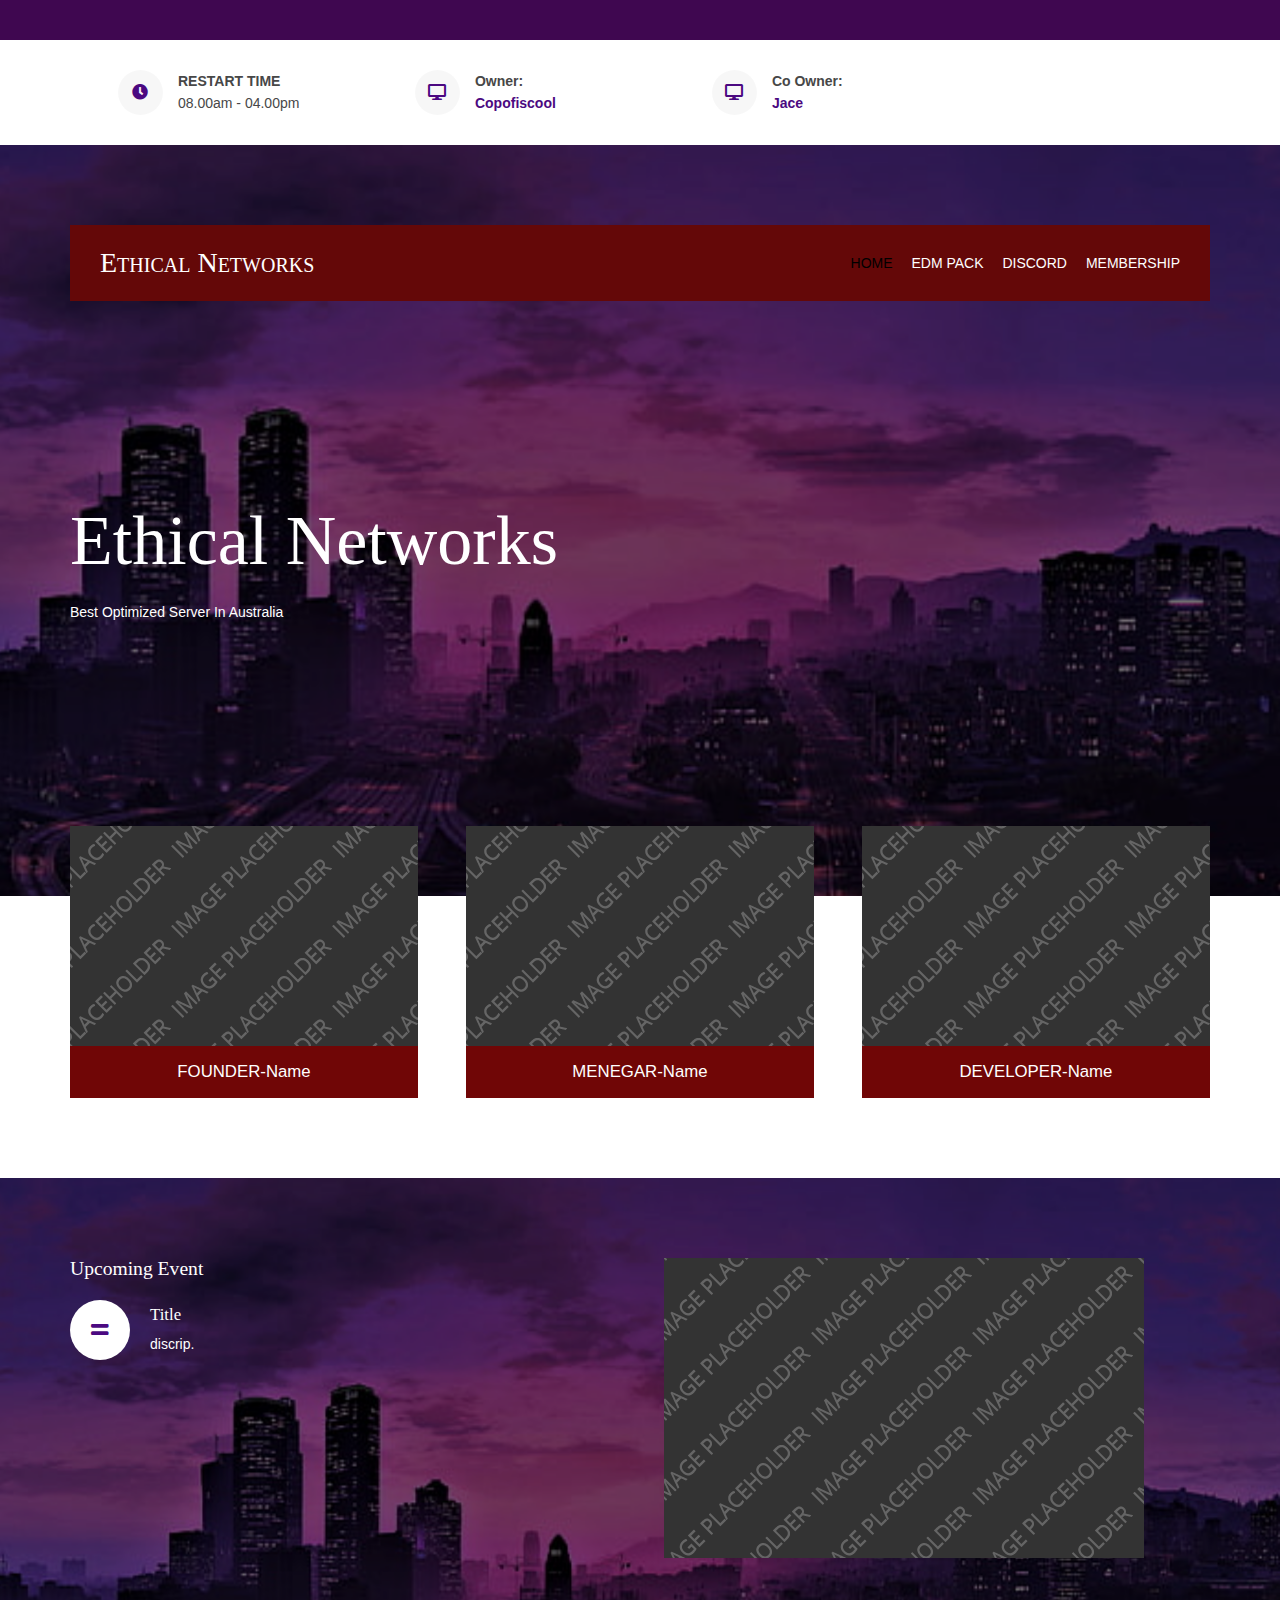
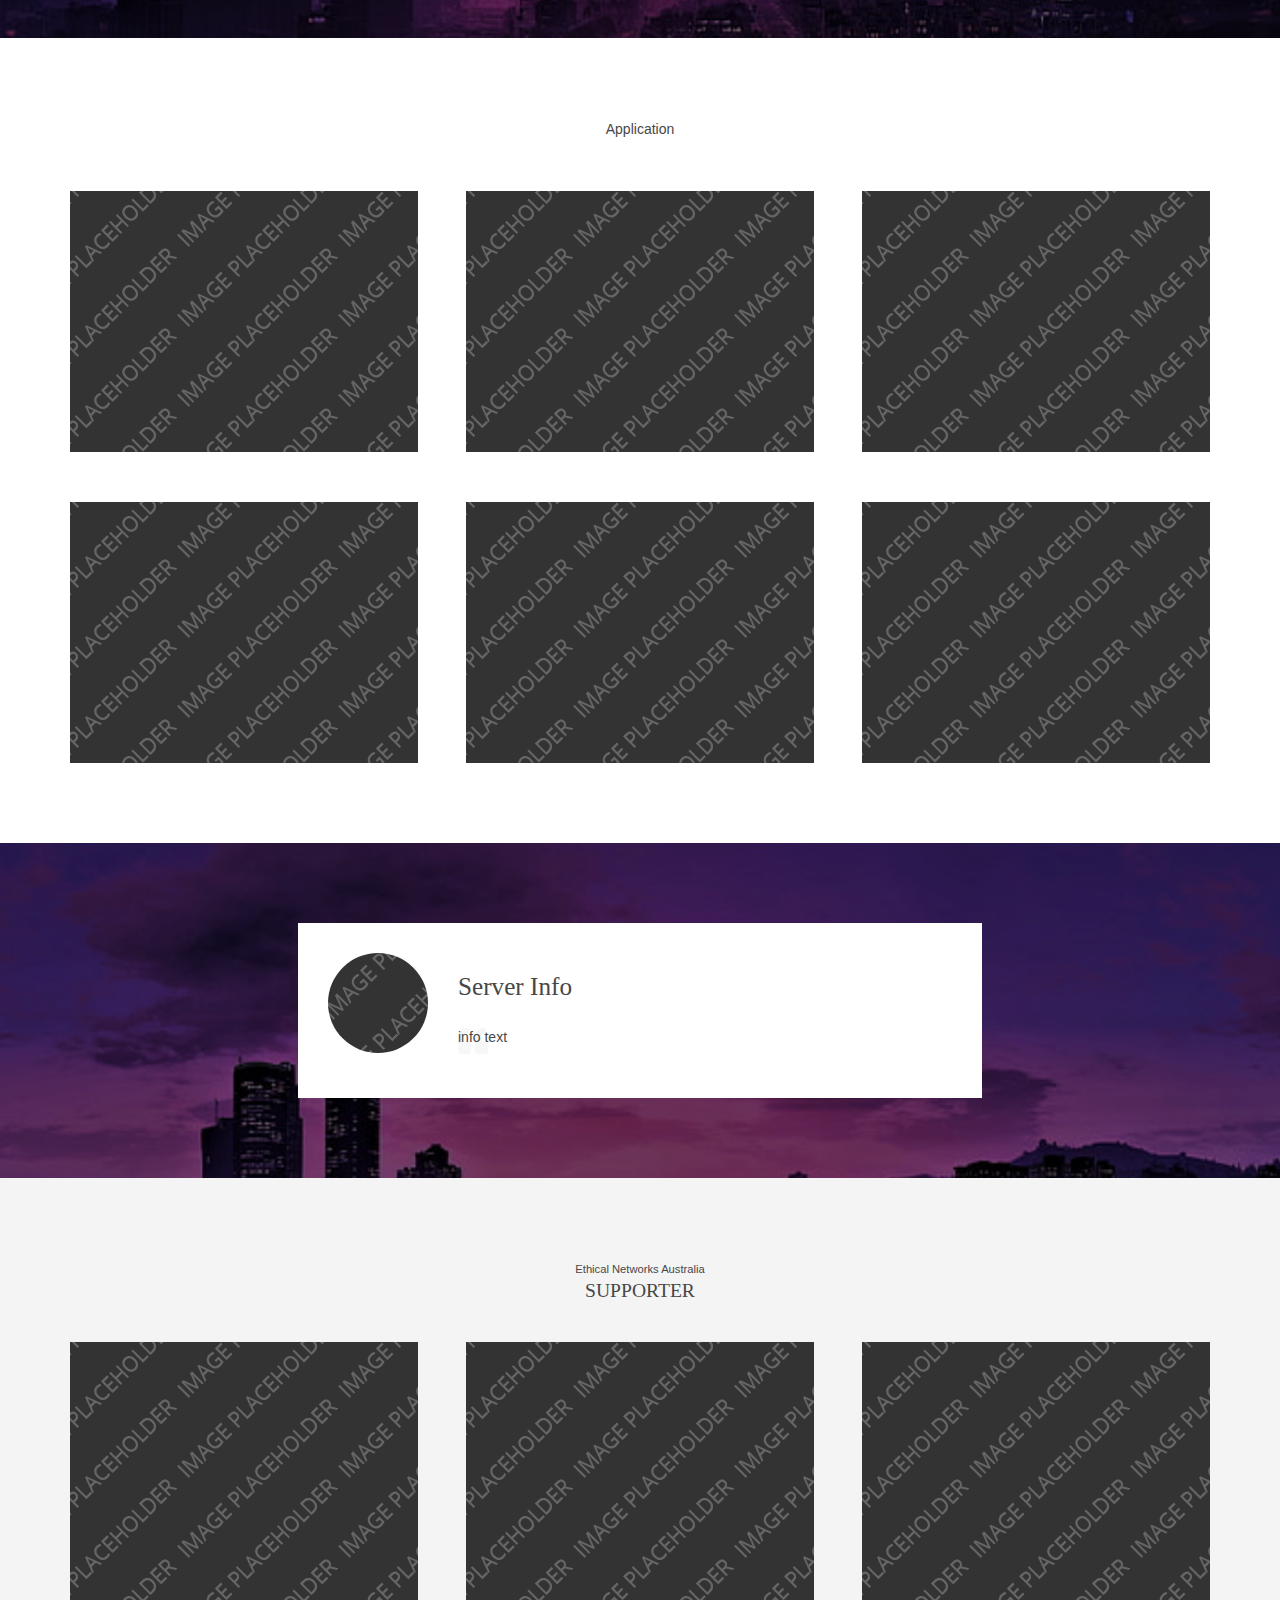
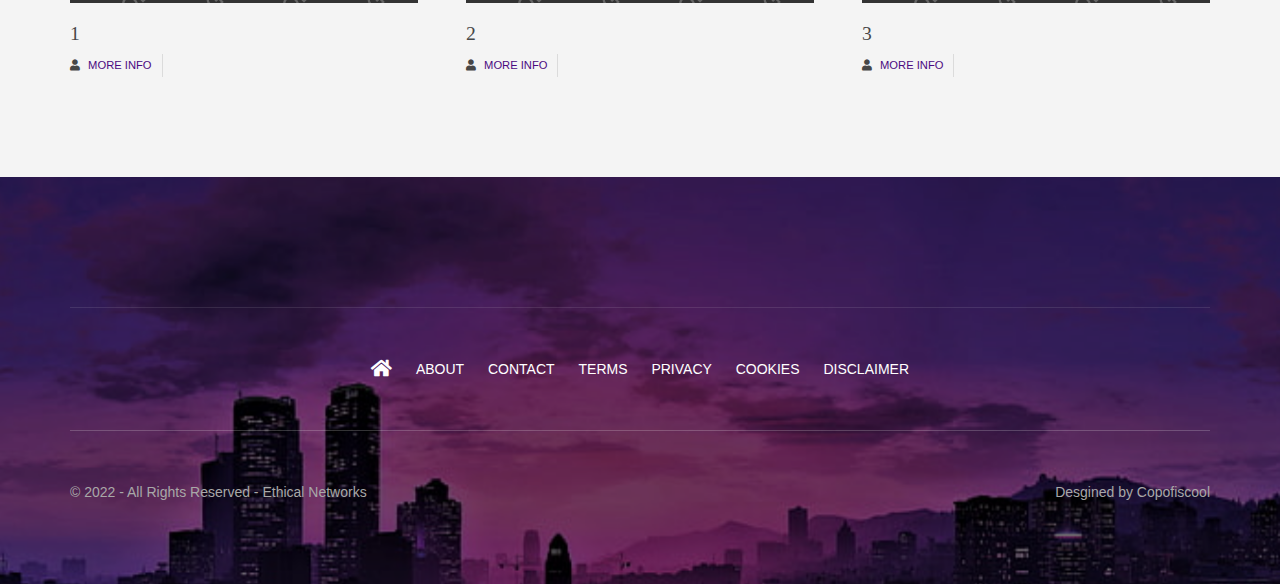
<file: index.html>
<!DOCTYPE html>
<!--

-->
<html lang="">
<!-- To declare your language - read more here: https://www.w3.org/International/questions/qa-html-language-declarations -->
<head>
<title>Ethical Networks</title>
<link rel="shortcut icon" href="images/favicon.png" type="">
<meta charset="utf-8">
<meta name="viewport" content="width=device-width, initial-scale=1.0, maximum-scale=1.0, user-scalable=no">
<link href="layout/styles/layout.css" rel="stylesheet" type="text/css" media="all">
</head>
<body id="top">
<!-- ################################################################################################ -->
<!-- ################################################################################################ -->
<div class="wrapper row0">
  <div id="topbar" class="hoc clear"> 
    <!-- ################################################################################################ -->
    <!-- ################################################################################################ -->
  </div>
</div>
<!-- ################################################################################################ -->
<!-- ################################################################################################ -->
<div class="wrapper row1">
  <section id="ctdetails" class="hoc clear"> 
    <!-- ################################################################################################ -->
    <ul class="nospace clear">
      <li class="one_quarter first">
      <li class="one_quarter">
        <div class="block clear"><a href="#"><i class="fas fa-clock"></i></a> <span><strong> RESTART TIME</strong> 08.00am - 04.00pm</span></div>
      </li>
      <li class="one_quarter">
        <div class="block clear"><a><i class=" fas fa-desktop"></i></a> <span><strong>Owner:</strong><a href="#"><b href="#">Copofiscool</b></span></div>
      </li>
	  <li class="one_quarter">
		<div class="block clear"><a><i class=" fas fa-desktop"></i></a> <span><strong>Co Owner:</strong><a href="#"><b href="#">Jace</b></span></div>
      </li>
    </ul>
    <!-- ################################################################################################ -->
  </section>
</div>
<!-- ################################################################################################ -->
<!-- ################################################################################################ -->
<!-- ################################################################################################ -->
<!-- Top Background Image Wrapper -->
<div class="bgded overlay padtop" style="background-image:url('images/demo/backgrounds/01.png');"> 
  <!-- ################################################################################################ -->
  <!-- ################################################################################################ -->
	
<!--   <iframe src="https://discord.com/widget?id=1009711645687296031&theme=dark" width="350" height="500" allowtransparency="true" frameborder="0" sandbox="allow-popups allow-popups-to-escape-sandbox allow-same-origin allow-scripts"></iframe>

 -->
	
  <!-- ################################################################################################ -->
  <header id="header" class="hoc clear">
    <div id="logo" class="fl_left"> 
      <!-- ################################################################################################ -->
      <h1><a href="index.html">Ethical  Networks</a></h1>
      <!-- ################################################################################################ -->
    </div>
    <nav id="mainav" class="fl_right"> 
      <!-- ################################################################################################ -->
      <ul class="clear">
        <li class="active"><a href="index.html">Home</a></li>
          <ul>
            <li><a href="pages/gallery.html">Gallery</a></li>
            <li><a href="pages/full-width.html">Full Width</a></li>
            <li><a href="pages/sidebar-left.html">Sidebar Left</a></li>
            <li><a href="pages/sidebar-right.html">Sidebar Right</a></li>
            <li><a href="pages/basic-grid.html">Basic Grid</a></li>
            <li><a href="pages/font-icons.html">Font Icons</a></li>
            <li><a href="store/index.html">store</a></li>
            <li><a class="drop" href="#">Pages</a>
			<li><a class="drop" href="#">Pages</a>
          </ul>
        </li>
        </li>
        <li><a href="store/index.html">EDM PACK</a></li>
        <li><a href="#">Discord</a></li>
        <li><a href="pages/sidebar-left.html">membership</a></li>
      </ul>
      <!-- ################################################################################################ -->
    </nav>
  </header>
  <!-- ################################################################################################ -->
  <!-- ################################################################################################ -->
  <!-- ################################################################################################ -->
  <div id="pageintro" class="hoc clear"> 
    <!-- ################################################################################################ -->
    <article>
      <h3 class="heading">Ethical  Networks</h3>
      <p>Best optimized server in Australia<p>
      <footer>
        <ul class="nospace inline pushright">
        </ul>
      </footer>
    </article>
    <!-- ################################################################################################ -->
  </div>
  <!-- ################################################################################################ -->
</div>
<!-- End Top Background Image Wrapper -->
<!-- ################################################################################################ -->
<!-- ################################################################################################ -->
<!-- ################################################################################################ -->
<div class="wrapper row3">
  <main class="hoc container clear"> 
    <!-- main body -->
    <!-- ################################################################################################ -->
    <section id="introblocks">
      <ul class="nospace group grid-3">
        <li class="one_third">
          <figure><a class="imgover"><img src="images/demo/348x220.png" alt=""></a>
            <figcaption><a>FOUNDER-name</a></figcaption>
          </figure>
        </li>
        <li class="one_third">
          <figure><a class="imgover"><img src="images/demo/348x220.png" alt=""></a>
            <figcaption><a>MENEGAR-name</a></figcaption>
          </figure>
        </li>
        <li class="one_third">
          <figure><a class="imgover"><img src="images/demo/348x220.png" alt=""></a>
            <figcaption><a>DEVELOPER-name</a></figcaption>
          </figure>
        </li>
      </ul>
    </section>
    <!-- ################################################################################################ -->
    <!-- / main body -->
    <div class="clear"></div>
  </main>
</div>
<!-- ################################################################################################ -->
<!-- ################################################################################################ -->
<!-- ################################################################################################ -->
<div class="bgded overlay" style="background-image:url('images/demo/backgrounds/01.png');">
  <section class="hoc container clear"> 
    <!-- ################################################################################################ -->
    <figure class="one_half first">
      <h6 class="heading">upcoming event</h6>
      <ul class="nospace clear points">
        <li><a href="#"><i class="fas fa-equals"></i></a>
          <h6 class="heading">title</h6>
          <p>discrip.</p>
        </li>
        </li>
      </ul>
    </figure>
    <div class="one_half last"><a class="imgover" href="#"><img src="images/demo/480x300.png" alt=""></a></div>
    <!-- ################################################################################################ -->
  </section>
</div>
<!-- ################################################################################################ -->
<!-- ################################################################################################ -->
<!-- ################################################################################################ -->
<div class="wrapper row3">
  <section id="services" class="hoc container clear"> 
    <!-- ################################################################################################ -->

    <figure>
      <figcaption class="center btmspace-50">Application</a>  <a href="#"></a>  <a href="#"></a>  <a href="#"></a></figcaption>
      <ul class="nospace group grid-3">
        <li class="one_third"><a class="imgover" href="#"><img src="images/demo/348x261.png" alt=""></a></li>
        <li class="one_third"><a class="imgover" href="#"><img src="images/demo/348x261.png" alt=""></a></li>
        <li class="one_third"><a class="imgover" href="#"><img src="images/demo/348x261.png" alt=""></a></li>
        <li class="one_third"><a class="imgover" href="#"><img src="images/demo/348x261.png" alt=""></a></li>
        <li class="one_third"><a class="imgover" href="#"><img src="images/demo/348x261.png" alt=""></a></li>
        <li class="one_third"><a class="imgover" href="#"><img src="images/demo/348x261.png" alt=""></a></li>
      </ul>
    </figure>
    <!-- ################################################################################################ -->
  </section>
</div>
<!-- ################################################################################################ -->
<!-- ################################################################################################ -->
<!-- ################################################################################################ -->
<div class="bgded overlay" style="background-image:url('images/demo/backgrounds/01.png');">
  <section id="testimonials" class="hoc container clear"> 
    <!-- ################################################################################################ -->
    <article>
      <figure><img src="images/demo/100x100.png" alt=""></figure>
      <h6 class="heading font-x2">Server info</h6>
      <em></em>
      <blockquote>info text</blockquote>
    </article>
    <!-- ################################################################################################ -->
  </section>
</div>
<!-- ################################################################################################ -->
<!-- ################################################################################################ -->
<!-- ################################################################################################ -->
<div class="wrapper row2">
  <section class="hoc container clear"> 
    <!-- ################################################################################################ -->
    <div class="sectiontitle">
      <p class="nospace font-xs">Ethical  Networks Australia</p>
      <h6 class="heading">SUPPORTER</h6>
    </div>
    <ul id="latest" class="nospace group sd-third">
      <li class="one_third first">
        <article>
          <figure><a class="imgover" href="#"><img src="images/demo/348x261.png" alt=""></a>
            <figcaption>
              <h6 class="heading">1</h6>
              <ul class="nospace meta clear">
                <li><i class="fas fa-user"></i> <a href="pages/sidebar-left.html">MORE INFO</a></li>
                <li>
                </li>
              </ul>
            </figcaption>
          </figure>
        </article>
      </li>
      <li class="one_third">
        <article>
          <figure><a class="imgover" href="#"><img src="images/demo/348x261.png" alt=""></a>
            <figcaption>
              <h6 class="heading">2</h6>
              <ul class="nospace meta clear">
               <li><i class="fas fa-user"></i> <a href="pages/sidebar-left.html">MORE INFO</a></li>
                <li>
                </li>
              </ul>
            </figcaption>
          </figure>
        </article>
      </li>
      <li class="one_third">
        <article>
          <figure><a class="imgover" href="#"><img src="images/demo/348x261.png" alt=""></a>
            <figcaption>
              <h6 class="heading">3</h6>
              <ul class="nospace meta clear">
                <li><i class="fas fa-user"></i> <a href="pages/sidebar-left.html">MORE INFO</a></li>
                <li>
                </li>
              </ul>
            </figcaption>
          </figure>
        </article>
      </li>
    </ul>
    <!-- ################################################################################################ -->
  </section>
</div>
<!-- ################################################################################################ -->
<!-- ################################################################################################ -->
<!-- ################################################################################################ -->
<!-- Bottom Background Image Wrapper -->
<div class="bgded overlay" style="background-image:url('images/demo/backgrounds/01.png');"> 
  <!-- ################################################################################################ -->
  <div class="wrapper row4">
    <footer id="footer" class="hoc clear"> 
      <!-- ################################################################################################ -->
      <div class="group btmspace-50">
        <div class="one_quarter first">
        </div>
        <div class="one_quarter">
          </ul>
        </div>
        <div class="one_quarter">
          <form action="#" method="post">
            <fieldset>
              <legend>Newsletter:</legend>
            </fieldset>
          </form>
        </div>
        <div class="one_quarter">
          </ul>
        </div>
      </div>
      <!-- ################################################################################################ -->
      <hr class="btmspace-50">
      <!-- ################################################################################################ -->
      <nav>
        <ul class="nospace">
          <li><a href="index.html"><i class="fas fa-lg fa-home"></i></a></li>
          <li><a href="#">About</a></li>
          <li><a href="#">Contact</a></li>
          <li><a href="#">Terms</a></li>
          <li><a href="#">Privacy</a></li>
          <li><a href="#">Cookies</a></li>
          <li><a href="#">Disclaimer</a></li>
        </ul>
      </nav>
      <!-- ################################################################################################ -->
    </footer>
  </div>
  <!-- ################################################################################################ -->
  <!-- ################################################################################################ -->
  <!-- ################################################################################################ -->
  <div class="wrapper row5">
    <div id="copyright" class="hoc clear"> 
      <!-- ################################################################################################ -->
      <p class="fl_left"> &copy; 2022 - All Rights Reserved - Ethical  Networks</a></p>
      <p class="fl_right">Desgined by <a target="_blank">Copofiscool</a></p>
      <!-- ################################################################################################ -->
    </div>
  </div>
  <!-- ################################################################################################ -->
</div>
<!-- End Bottom Background Image Wrapper -->
<!-- ################################################################################################ -->
<!-- ################################################################################################ -->
<!-- ################################################################################################ -->
<a id="backtotop" href="#top"><i class="fas fa-chevron-up"></i></a>


<!-- JAVASCRIPTS -->
<script src="layout/scripts/jquery.min.js"></script>
<script src="layout/scripts/jquery.backtotop.js"></script>
<script src="layout/scripts/jquery.mobilemenu.js"></script>
</body>
</html>
</file>
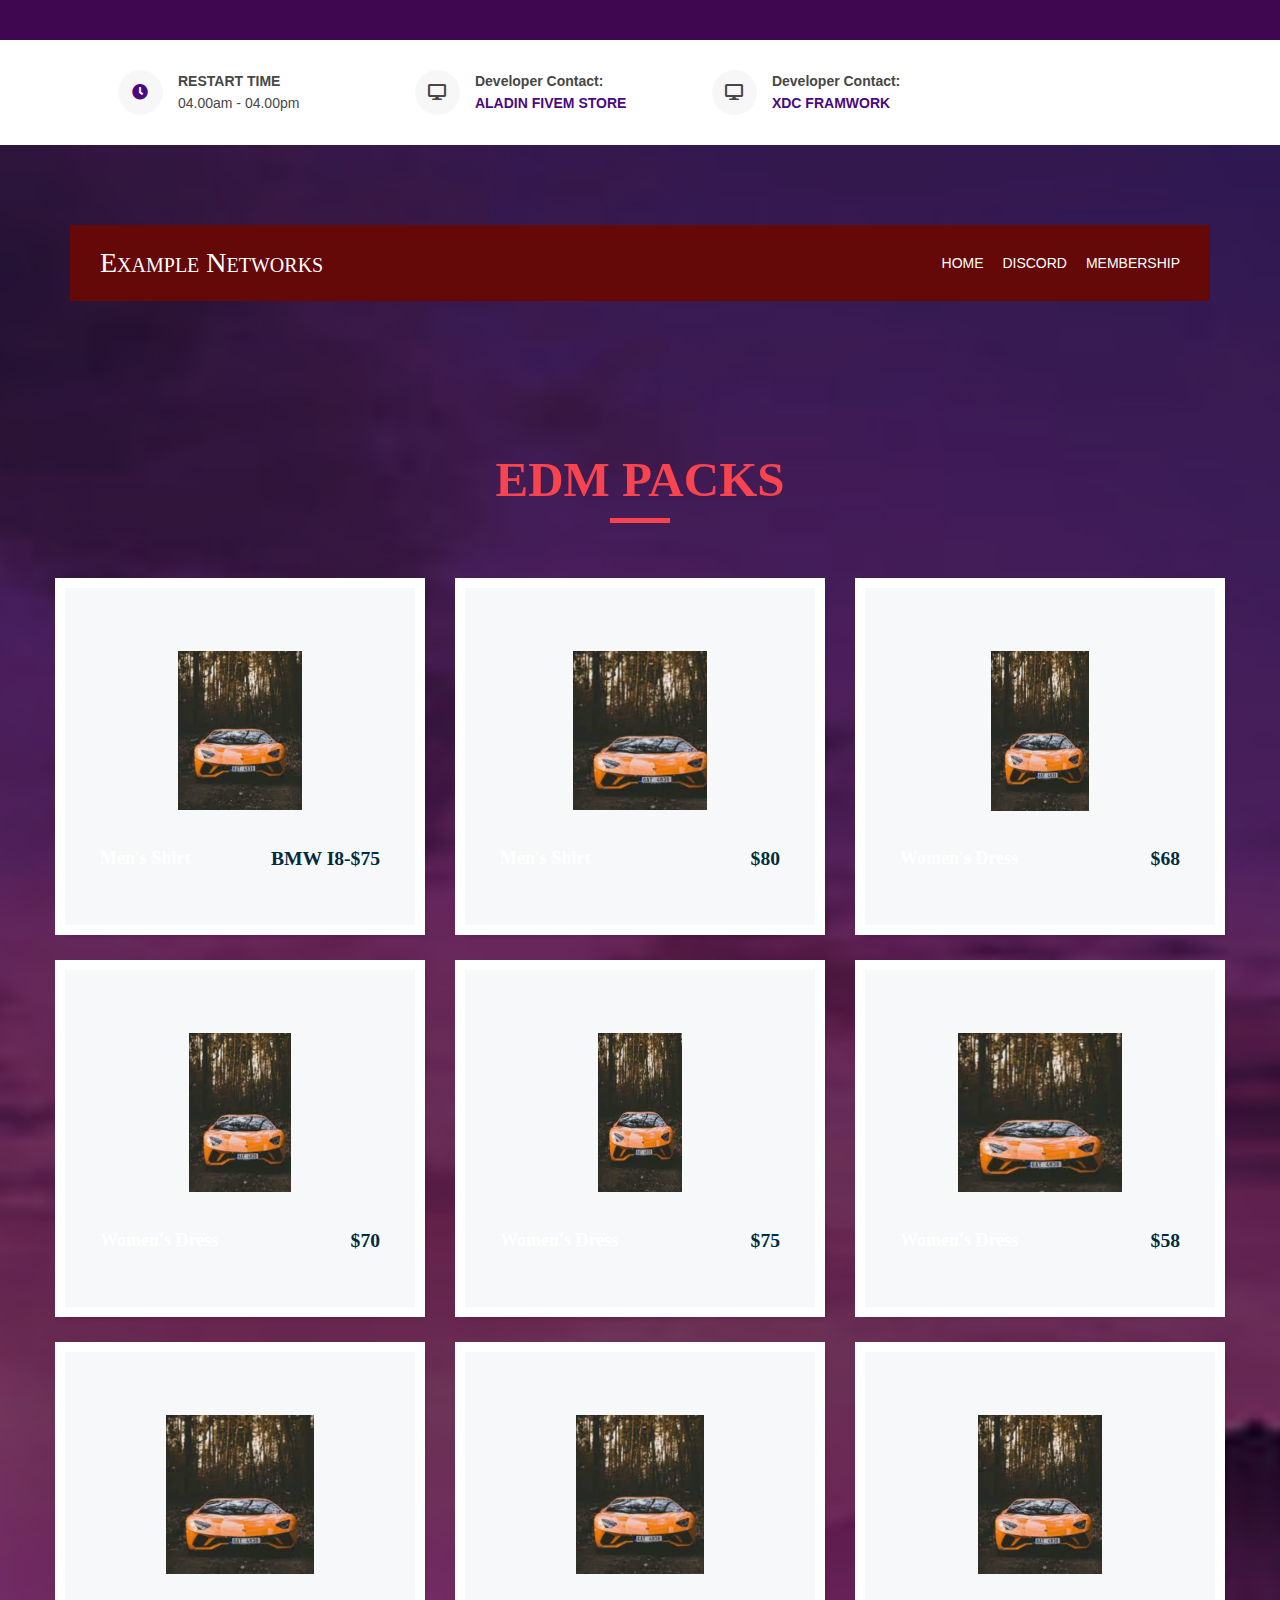
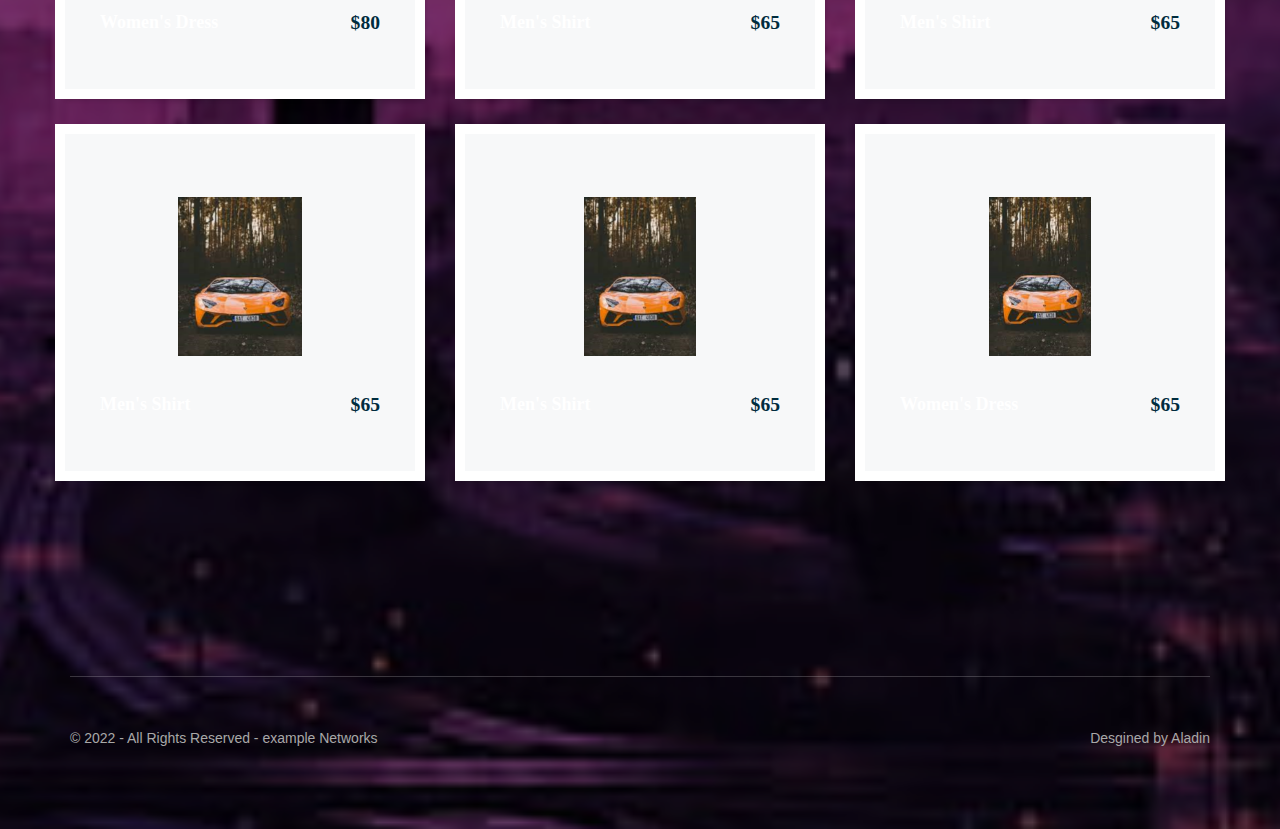
<file: store/index.html>
<!DOCTYPE html>
<html>
   <head>
      <!-- Basic -->
      <meta charset="utf-8" />
      <meta http-equiv="X-UA-Compatible" content="IE=edge" />
      <!-- Mobile Metas -->
      <meta name="viewport" content="width=device-width, initial-scale=1, shrink-to-fit=no" />
      <!-- Site Metas -->
      <meta name="keywords" content="" />
      <meta name="description" content="" />
      <meta name="author" content="" />
      <link rel="shortcut icon" href="images/favicon.png" type="">
      <title>example  Networks</title>
      <!-- bootstrap core css -->
      <link rel="stylesheet" type="text/css" href="css/bootstrap.css" />
      <!-- font awesome style -->
      <link href="css/font-awesome.min.css" rel="stylesheet" />
      <!-- Custom styles for this template -->
      <link href="css/style.css" rel="stylesheet" />
      <!-- responsive style -->
      <link href="css/responsive.css" rel="stylesheet" />
   </head>
   <head>
<title>example  Networks</title>
<meta charset="utf-8">
<meta name="viewport" content="width=device-width, initial-scale=1.0, maximum-scale=1.0, user-scalable=no">
<link href="../layout/styles/layout.css" rel="stylesheet" type="text/css" media="all">
</head>
<body id="top">
<!-- ################################################################################################ -->
<!-- ################################################################################################ -->
<!-- ################################################################################################ -->
<div class="wrapper row0">
  <div id="topbar" class="hoc clear"> 
    <!-- ################################################################################################ -->
    <div class="fl_left">
      <ul class="nospace">
    </div>
    <div class="fl_right">
      <ul class="nospace">
          <div>
            <form action="#" method="post">
              <fieldset>
              </fieldset>
            </form>
          </div>
        </li>
      </ul>
    </div>
    <!-- ################################################################################################ -->
  </div>
</div>
<!-- ################################################################################################ -->
<!-- ################################################################################################ -->
<!-- ################################################################################################ -->
<div class="wrapper row1">
  <section id="ctdetails" class="hoc clear"> 
    <!-- ################################################################################################ -->
     <ul class="nospace clear">
      <li class="one_quarter first">
      <li class="one_quarter">
        <div class="block clear"><a href="#"><i class="fas fa-clock"></i></a> <span><strong> RESTART TIME</strong> 04.00am - 04.00pm</span></div>
      </li>
      <li class="one_quarter">
        <div class="block clear"><a><i class=" fas fa-desktop"></i></a> <span><strong>Developer Contact:</strong><a href="#"><b href="#">ALADIN FIVEM STORE</b></span></div>
      </li>
	  <li class="one_quarter">
		<div class="block clear"><a><i class=" fas fa-desktop"></i></a> <span><strong>Developer Contact:</strong><a href="#"><b href="#">XDC FRAMWORK</b></span></div>
      </li>
    </ul>
    </ul>
    <!-- ################################################################################################ -->
  </section>
</div>
<!-- ################################################################################################ -->
<!-- ################################################################################################ -->
<!-- ################################################################################################ -->
<!-- Top Background Image Wrapper -->
<div class="bgded overlay padtop" style="background-image:url('../images/demo/backgrounds/01.png');"> 
  <!-- ################################################################################################ -->
  <!-- ################################################################################################ -->
  <!-- ################################################################################################ -->
  <header id="header" class="hoc clear">
    <div id="logo" class="fl_left"> 
      <!-- ################################################################################################ -->
      <h1><a href="../index.html">example  Networks</a></h1>
      <!-- ################################################################################################ -->
    </div>
    <nav id="mainav" class="fl_right"> 
      <!-- ################################################################################################ -->
      <ul class="clear">
        <li><a href="../index.html">Home</a></li>
          <ul>
            <li><a href="pages/gallery.html">Gallery</a></li>
            <li><a href="pages/full-width.html">Full Width</a></li>
            <li><a href="pages/sidebar-left.html">Sidebar Left</a></li>
            <li><a href="pages/sidebar-right.html">Sidebar Right</a></li>
            <li><a href="pages/basic-grid.html">Basic Grid</a></li>
            <li><a href="pages/font-icons.html">Font Icons</a></li>
            <li><a href="store/index.html">store</a></li>
            <li><a class="drop" href="#">Pages</a>
			<li><a class="drop" href="#">Pages</a>
          </ul>
        </li>
        </li>
        <li><a href="#">Discord</a></li>
        <li><a href="../pages/sidebar-left.html">membership</a></li>
      </ul>
        </li>
      </ul>
      <!-- ################################################################################################ -->
    </nav>
  </header>

      <section class="product_section layout_padding">
         <div class="container">
            <div class="heading_container heading_center">
               <h2>
                <span>EDM PACKS</span>
               </h2>
            </div>
            <div class="row">
               <div class="col-sm-6 col-md-4 col-lg-4">
                  <div class="box">
                     <div class="option_container">
                        <div class="options">
                           </a>
                           <a href="" class="option2">
                           Buy Now
                           </a>
                        </div>
                     </div>
                     <div class="img-box">
                        <img src="images/p1.png" alt="">
                     </div>
                     <div class="detail-box">
                        <h5>
                           Men's Shirt
                        </h5>
                        <h6>
                           BMW I8-$75
                        </h6>
                     </div>
                  </div>
               </div>
               <div class="col-sm-6 col-md-4 col-lg-4">
                  <div class="box">
                     <div class="option_container">
                        <div class="options">
                           <a href="" class="option2">
                           Buy Now
                           </a>
                        </div>
                     </div>
                     <div class="img-box">
                        <img src="images/p2.png" alt="">
                     </div>
                     <div class="detail-box">
                        <h5>
                           Men's Shirt
                        </h5>
                        <h6>
                           $80
                        </h6>
                     </div>
                  </div>
               </div>
               <div class="col-sm-6 col-md-4 col-lg-4">
                  <div class="box">
                     <div class="option_container">
                        <div class="options">
                           </a>
                           <a href="" class="option2">
                           Buy Now
                           </a>
                        </div>
                     </div>
                     <div class="img-box">
                        <img src="images/p3.png" alt="">
                     </div>
                     <div class="detail-box">
                        <h5>
                           Women's Dress
                        </h5>
                        <h6>
                           $68
                        </h6>
                     </div>
                  </div>
               </div>
               <div class="col-sm-6 col-md-4 col-lg-4">
                  <div class="box">
                     <div class="option_container">
                        <div class="options">
                           </a>
                           <a href="" class="option2">
                           Buy Now
                           </a>
                        </div>
                     </div>
                     <div class="img-box">
                        <img src="images/p4.png" alt="">
                     </div>
                     <div class="detail-box">
                        <h5>
                           Women's Dress
                        </h5>
                        <h6>
                           $70
                        </h6>
                     </div>
                  </div>
               </div>
               <div class="col-sm-6 col-md-4 col-lg-4">
                  <div class="box">
                     <div class="option_container">
                        <div class="options">
                           <a href="" class="option2">
                           Buy Now
                           </a>
                        </div>
                     </div>
                     <div class="img-box">
                        <img src="images/p5.png" alt="">
                     </div>
                     <div class="detail-box">
                        <h5>
                           Women's Dress
                        </h5>
                        <h6>
                           $75
                        </h6>
                     </div>
                  </div>
               </div>
               <div class="col-sm-6 col-md-4 col-lg-4">
                  <div class="box">
                     <div class="option_container">
                        <div class="options">
                           </a>
                           <a href="" class="option2">
                           Buy Now
                           </a>
                        </div>
                     </div>
                     <div class="img-box">
                        <img src="images/p6.png" alt="">
                     </div>
                     <div class="detail-box">
                        <h5>
                           Women's Dress
                        </h5>
                        <h6>
                           $58
                        </h6>
                     </div>
                  </div>
               </div>
               <div class="col-sm-6 col-md-4 col-lg-4">
                  <div class="box">
                     <div class="option_container">
                        <div class="options">
                           </a>
                           <a href="" class="option2">
                           Buy Now
                           </a>
                        </div>
                     </div>
                     <div class="img-box">
                        <img src="images/p7.png" alt="">
                     </div>
                     <div class="detail-box">
                        <h5>
                           Women's Dress
                        </h5>
                        <h6>
                           $80
                        </h6>
                     </div>
                  </div>
               </div>
               <div class="col-sm-6 col-md-4 col-lg-4">
                  <div class="box">
                     <div class="option_container">
                        <div class="options">
                           </a>
                           <a href="" class="option2">
                           Buy Now
                           </a>
                        </div>
                     </div>
                     <div class="img-box">
                        <img src="images/p8.png" alt="">
                     </div>
                     <div class="detail-box">
                        <h5>
                           Men's Shirt
                        </h5>
                        <h6>
                           $65
                        </h6>
                     </div>
                  </div>
               </div>
               <div class="col-sm-6 col-md-4 col-lg-4">
                  <div class="box">
                     <div class="option_container">
                        <div class="options">
                           </a>
                           <a href="" class="option2">
                           Buy Now
                           </a>
                        </div>
                     </div>
                     <div class="img-box">
                        <img src="images/p9.png" alt="">
                     </div>
                     <div class="detail-box">
                        <h5>
                           Men's Shirt
                        </h5>
                        <h6>
                           $65
                        </h6>
                     </div>
                  </div>
               </div>
               <div class="col-sm-6 col-md-4 col-lg-4">
                  <div class="box">
                     <div class="option_container">
                        <div class="options">
                           </a>
                           <a href="" class="option2">
                           Buy Now
                           </a>
                        </div>
                     </div>
                     <div class="img-box">
                        <img src="images/p10.png" alt="">
                     </div>
                     <div class="detail-box">
                        <h5>
                           Men's Shirt
                        </h5>
                        <h6>
                           $65
                        </h6>
                     </div>
                  </div>
               </div>
               <div class="col-sm-6 col-md-4 col-lg-4">
                  <div class="box">
                     <div class="option_container">
                        <div class="options">
                           </a>
                           <a href="" class="option2">
                           Buy Now
                           </a>
                        </div>
                     </div>
                     <div class="img-box">
                        <img src="images/p11.png" alt="">
                     </div>
                     <div class="detail-box">
                        <h5>
                           Men's Shirt
                        </h5>
                        <h6>
                           $65
                        </h6>
                     </div>
                  </div>
               </div>
               <div class="col-sm-6 col-md-4 col-lg-4">
                  <div class="box">
                     <div class="option_container">
                        <div class="options">
                           </a>
                           <a href="" class="option2">
                           Buy Now
                           </a>
                        </div>
                     </div>
                     <div class="img-box">
                        <img src="images/p12.png" alt="">
                     </div>
                     <div class="detail-box">
                        <h5>
                           Women's Dress
                        </h5>
                        <h6>
                           $65
                        </h6>
                     </div>
                  </div>
               </div>
            </div>
            <div class="btn-box">
               </a>
            </div>
         </div>
      </section>
      <!-- end product section -->

      <!-- subscribe section -->
 
      <!-- end client section -->
      <!-- footer start -->

  <!-- ################################################################################################ -->
  <!-- ################################################################################################ -->
  <!-- ################################################################################################ -->
  <div class="wrapper row5">
    <div id="copyright" class="hoc clear"> 
      <!-- ################################################################################################ -->
      <p class="fl_left"> &copy; 2022 - All Rights Reserved - example  Networks</a></p>
      <p class="fl_right">Desgined by <a target="_blank">Aladin</a></p>
    </div>
  </div>
  <!-- ################################################################################################ -->
</div>
<!-- End Bottom Background Image Wrapper -->
<!-- ################################################################################################ -->
<!-- ################################################################################################ -->
<!-- ################################################################################################ -->
<a id="backtotop" href="#top"><i class="fas fa-chevron-up"></i></a>
<!-- JAVASCRIPTS -->
<script src="../layout/scripts/jquery.min.js"></script>
<script src="../layout/scripts/jquery.backtotop.js"></script>
<script src="../layout/scripts/jquery.mobilemenu.js"></script>
</body>
</html>
</file>
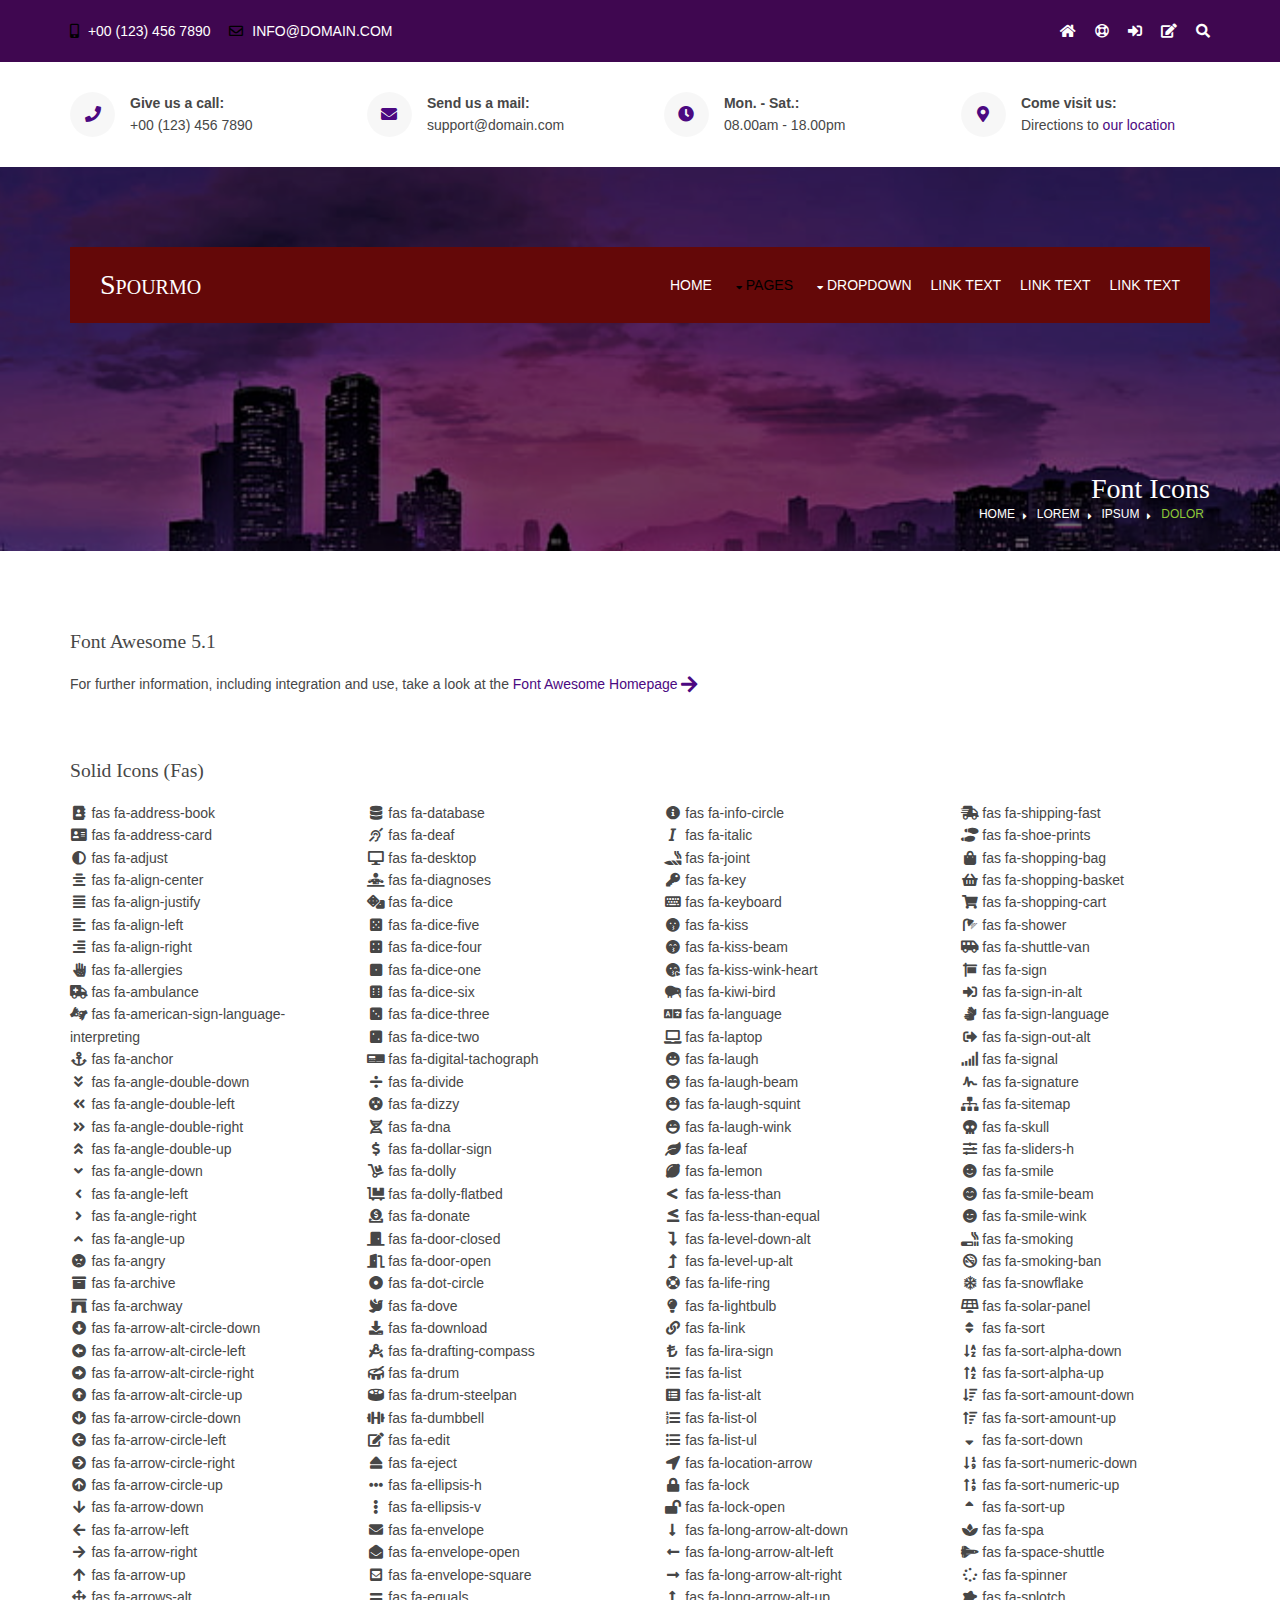
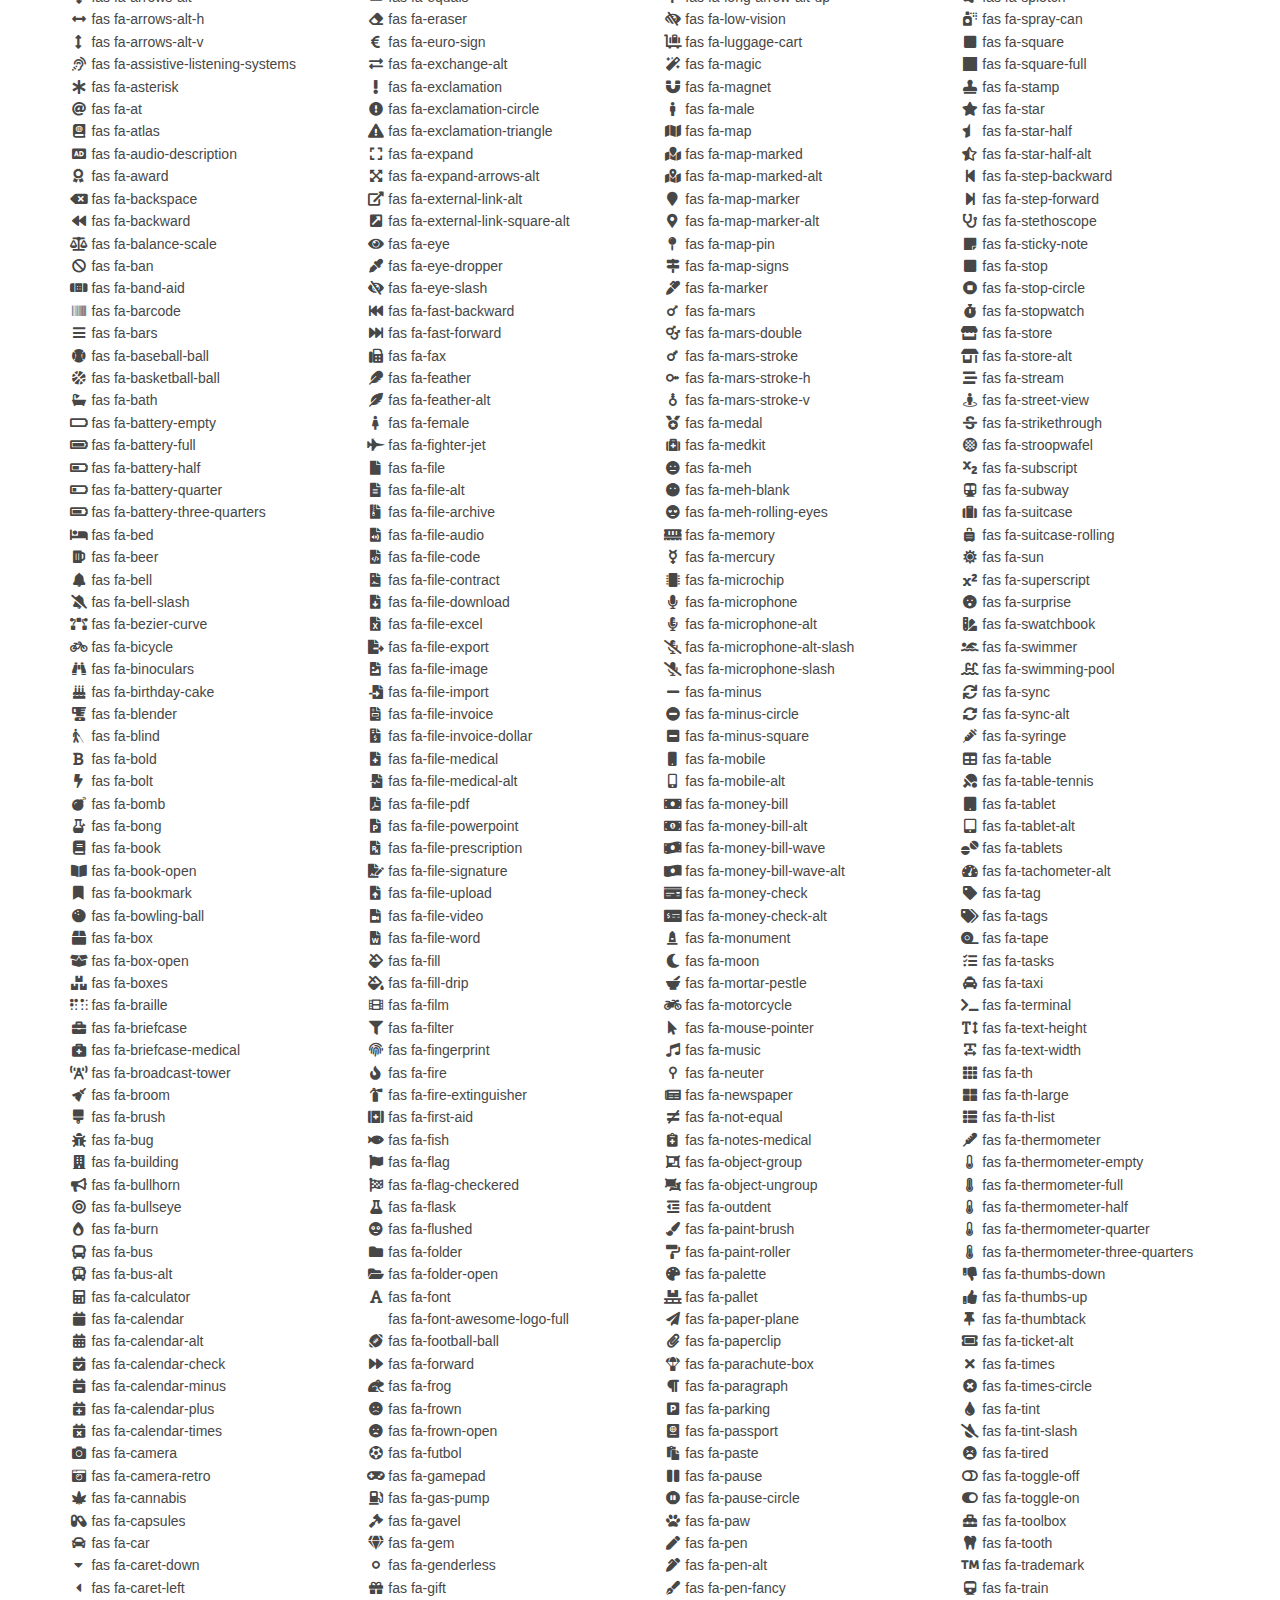
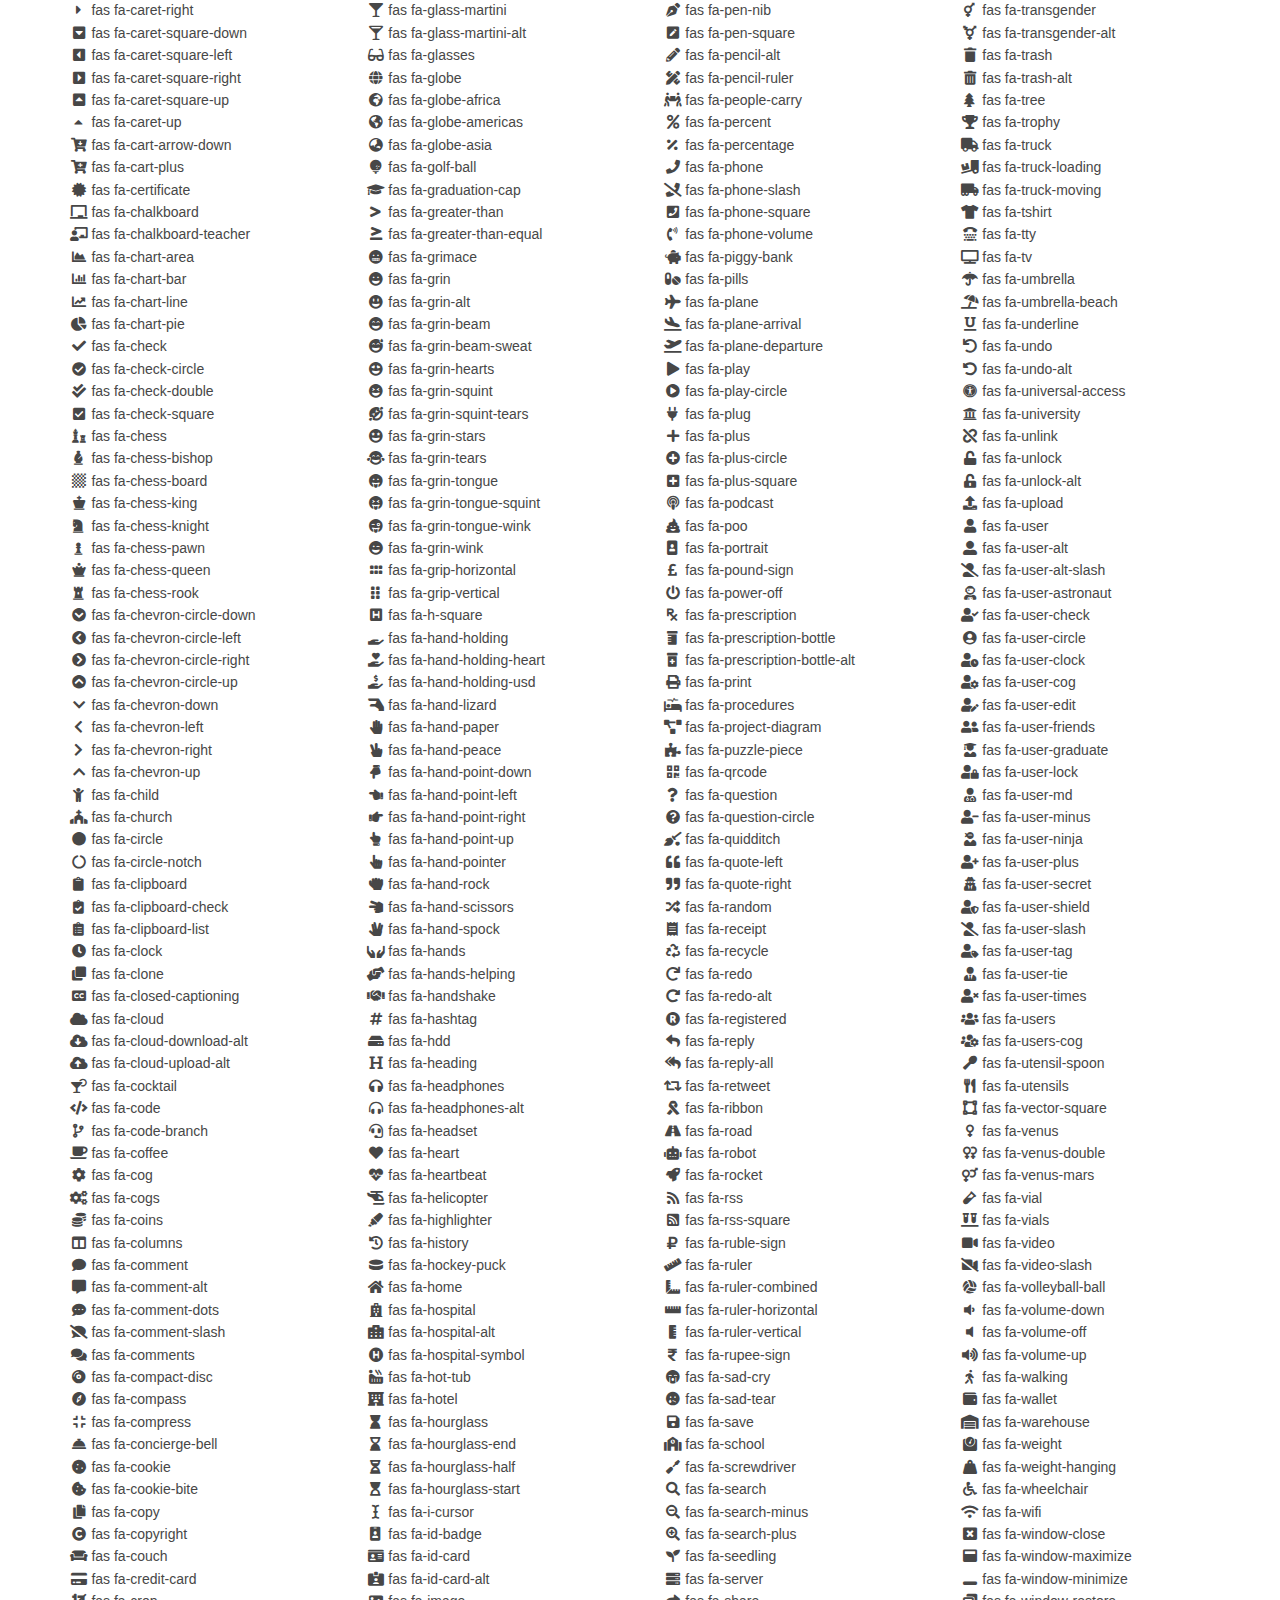
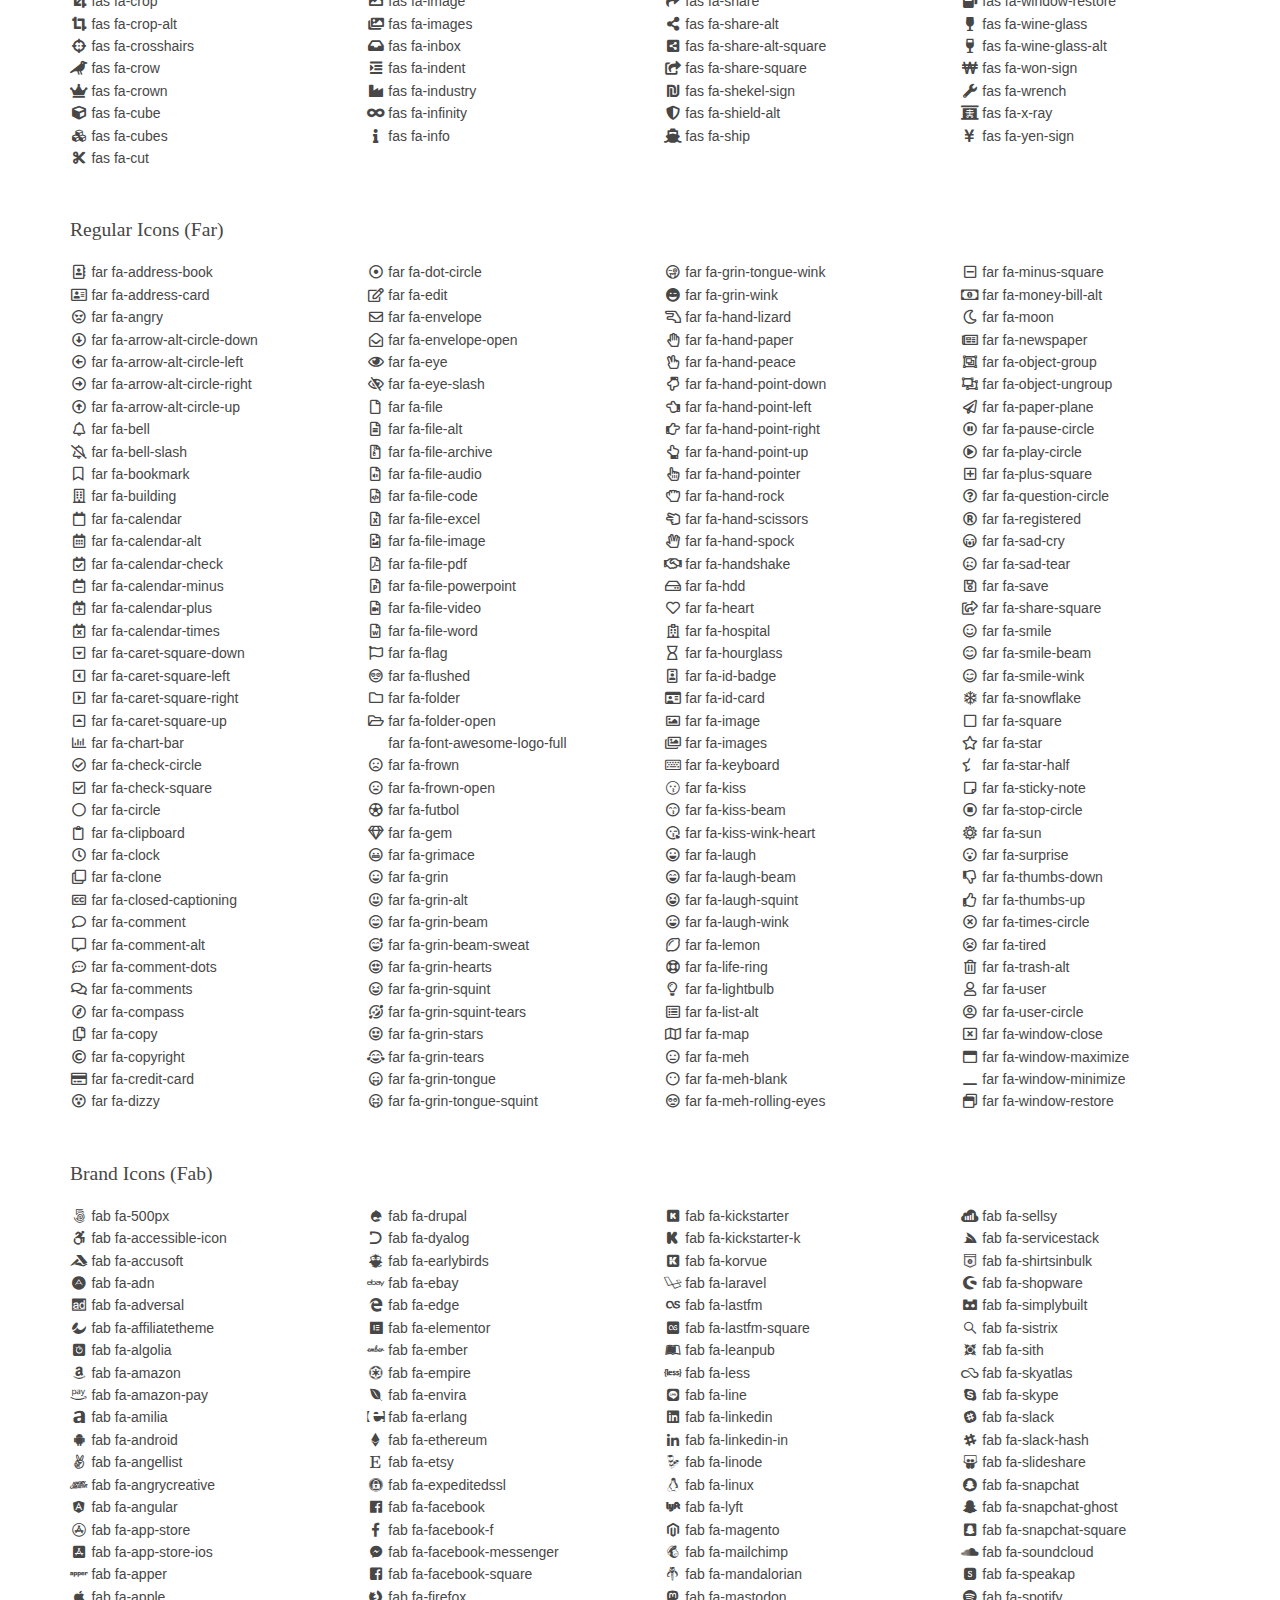
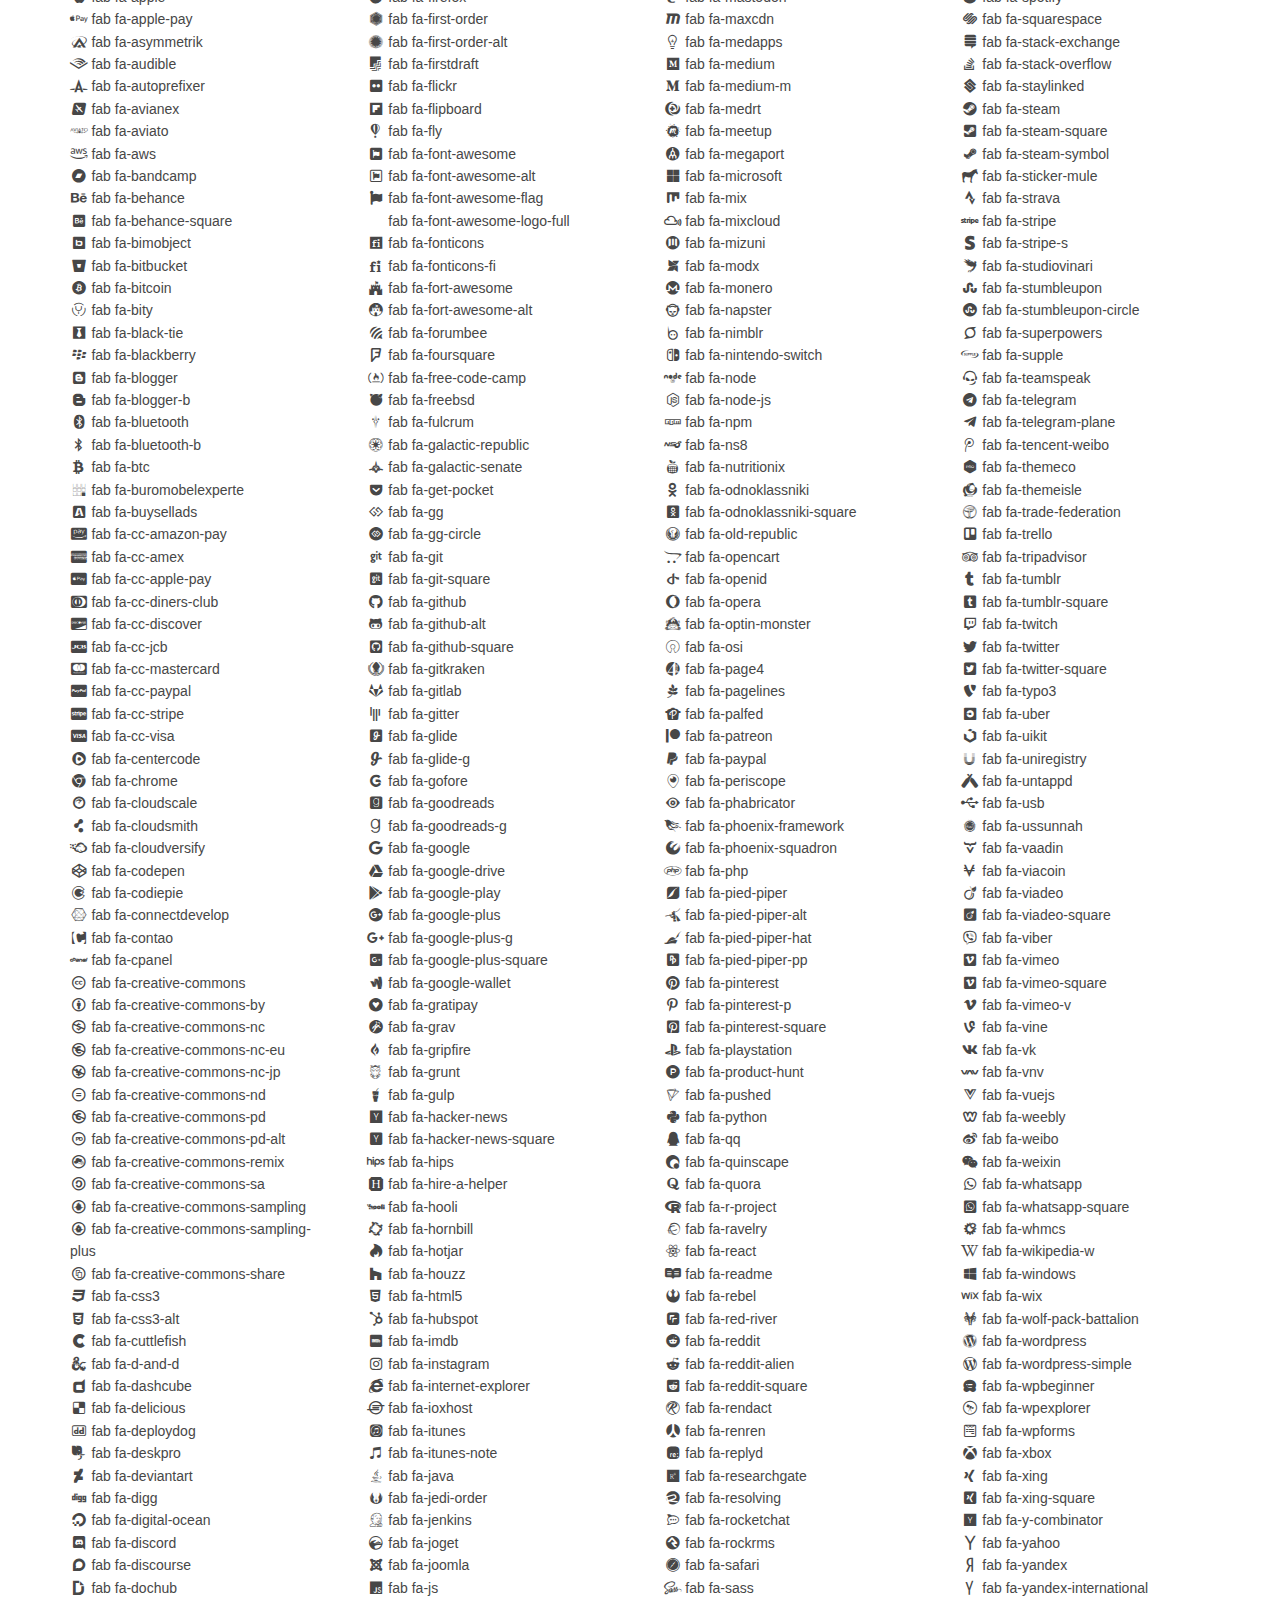
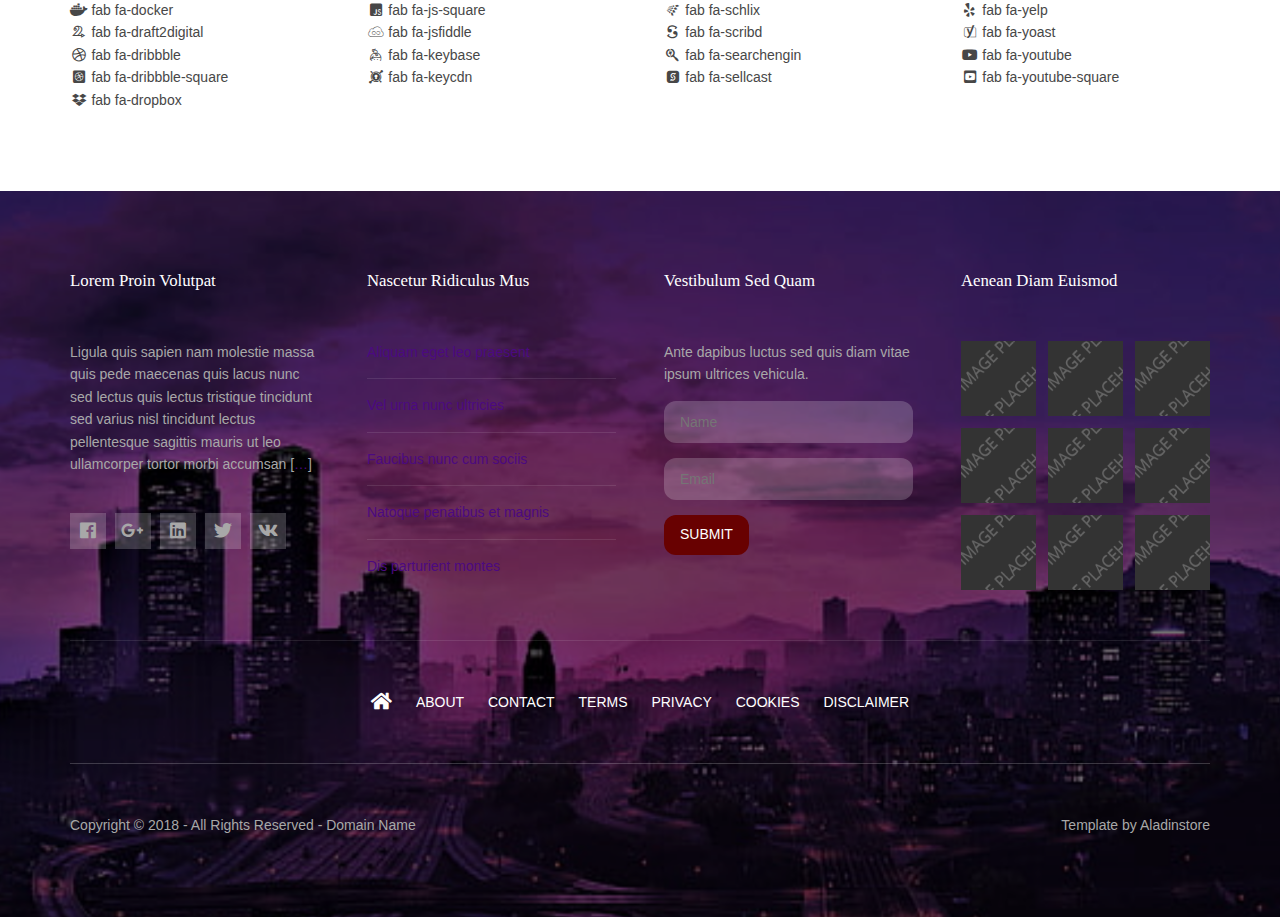
<file: pages/font-icons.html>
<!DOCTYPE html>
<!--
Template Name: Spourmo
Author: <a href="discord.io/Aladinstore">Aladinstore</a>
Author URI: discord.io/Aladinstore
Copyright: Aladinstore
Licence: Free to use under our free template licence terms
Licence URI: discord.io/Aladinstore
-->
<html lang="">
<!-- To declare your language - read more here: https://www.w3.org/International/questions/qa-html-language-declarations -->
<head>
<title>Spourmo | Pages | Font Icons</title>
<meta charset="utf-8">
<meta name="viewport" content="width=device-width, initial-scale=1.0, maximum-scale=1.0, user-scalable=no">
<link href="../layout/styles/layout.css" rel="stylesheet" type="text/css" media="all">
</head>
<body id="top">
<!-- ################################################################################################ -->
<!-- ################################################################################################ -->
<!-- ################################################################################################ -->
<div class="wrapper row0">
  <div id="topbar" class="hoc clear"> 
    <!-- ################################################################################################ -->
    <div class="fl_left">
      <ul class="nospace">
        <li><i class="fas fa-mobile-alt rgtspace-5"></i> +00 (123) 456 7890</li>
        <li><i class="far fa-envelope rgtspace-5"></i> info@domain.com</li>
      </ul>
    </div>
    <div class="fl_right">
      <ul class="nospace">
        <li><a href="#"><i class="fas fa-home"></i></a></li>
        <li><a href="#" title="Help Centre"><i class="far fa-life-ring"></i></a></li>
        <li><a href="#" title="Login"><i class="fas fa-sign-in-alt"></i></a></li>
        <li><a href="#" title="Sign Up"><i class="fas fa-edit"></i></a></li>
        <li id="searchform">
          <div>
            <form action="#" method="post">
              <fieldset>
                <legend>Quick Search:</legend>
                <input type="text" placeholder="Enter search term&hellip;">
                <button type="submit"><i class="fas fa-search"></i></button>
              </fieldset>
            </form>
          </div>
        </li>
      </ul>
    </div>
    <!-- ################################################################################################ -->
  </div>
</div>
<!-- ################################################################################################ -->
<!-- ################################################################################################ -->
<!-- ################################################################################################ -->
<div class="wrapper row1">
  <section id="ctdetails" class="hoc clear"> 
    <!-- ################################################################################################ -->
    <ul class="nospace clear">
      <li class="one_quarter first">
        <div class="block clear"><a href="#"><i class="fas fa-phone"></i></a> <span><strong>Give us a call:</strong> +00 (123) 456 7890</span></div>
      </li>
      <li class="one_quarter">
        <div class="block clear"><a href="#"><i class="fas fa-envelope"></i></a> <span><strong>Send us a mail:</strong> support@domain.com</span></div>
      </li>
      <li class="one_quarter">
        <div class="block clear"><a href="#"><i class="fas fa-clock"></i></a> <span><strong> Mon. - Sat.:</strong> 08.00am - 18.00pm</span></div>
      </li>
      <li class="one_quarter">
        <div class="block clear"><a href="#"><i class="fas fa-map-marker-alt"></i></a> <span><strong>Come visit us:</strong> Directions to <a href="#">our location</a></span></div>
      </li>
    </ul>
    <!-- ################################################################################################ -->
  </section>
</div>
<!-- ################################################################################################ -->
<!-- ################################################################################################ -->
<!-- ################################################################################################ -->
<!-- Top Background Image Wrapper -->
<div class="bgded overlay padtop" style="background-image:url('../images/demo/backgrounds/01.png');"> 
  <!-- ################################################################################################ -->
  <!-- ################################################################################################ -->
  <!-- ################################################################################################ -->
  <header id="header" class="hoc clear">
    <div id="logo" class="fl_left"> 
      <!-- ################################################################################################ -->
      <h1><a href="../index.html">Spourmo</a></h1>
      <!-- ################################################################################################ -->
    </div>
    <nav id="mainav" class="fl_right"> 
      <!-- ################################################################################################ -->
      <ul class="clear">
        <li><a href="../index.html">Home</a></li>
        <li class="active"><a class="drop" href="#">Pages</a>
          <ul>
            <li><a href="gallery.html">Gallery</a></li>
            <li><a href="full-width.html">Full Width</a></li>
            <li><a href="sidebar-left.html">Sidebar Left</a></li>
            <li><a href="sidebar-right.html">Sidebar Right</a></li>
            <li><a href="basic-grid.html">Basic Grid</a></li>
            <li class="active"><a href="font-icons.html">Font Icons</a></li>
          </ul>
        </li>
        <li><a class="drop" href="#">Dropdown</a>
          <ul>
            <li><a href="#">Level 2</a></li>
            <li><a class="drop" href="#">Level 2 + Drop</a>
              <ul>
                <li><a href="#">Level 3</a></li>
                <li><a href="#">Level 3</a></li>
                <li><a href="#">Level 3</a></li>
              </ul>
            </li>
            <li><a href="#">Level 2</a></li>
          </ul>
        </li>
        <li><a href="#">Link Text</a></li>
        <li><a href="#">Link Text</a></li>
        <li><a href="#">Link Text</a></li>
      </ul>
      <!-- ################################################################################################ -->
    </nav>
  </header>
  <!-- ################################################################################################ -->
  <!-- ################################################################################################ -->
  <!-- ################################################################################################ -->
  <div id="breadcrumb" class="hoc clear"> 
    <!-- ################################################################################################ -->
    <h6 class="heading">Font Icons</h6>
    <ul>
      <li><a href="#">Home</a></li>
      <li><a href="#">Lorem</a></li>
      <li><a href="#">Ipsum</a></li>
      <li><a href="#">Dolor</a></li>
    </ul>
    <!-- ################################################################################################ -->
  </div>
  <!-- ################################################################################################ -->
</div>
<!-- End Top Background Image Wrapper -->
<!-- ################################################################################################ -->
<!-- ################################################################################################ -->
<!-- ################################################################################################ -->
<div class="wrapper row3">
  <main class="hoc container clear"> 
    <!-- main body -->
    <!-- ################################################################################################ -->
    <div class="content"> 
      <!-- ################################################################################################ -->
      <div class="clear btmspace-50">
        <h2>Font Awesome 5.1</h2>
        <p class="clear">For further information, including integration and use, take a look at the <a target="_blank" rel="nofollow noopener" href="https://fontawesome.com/">Font Awesome Homepage <i class="fas fa-arrow-right fa-lg"></i></a></p>
      </div>
      <!-- ################################################################################################ -->
      <!-- ################################################################################################ -->
      <!-- ################################################################################################ -->
      <div class="clear btmspace-50">
        <h2>Solid Icons (fas)</h2>
        <div class="one_quarter first">
          <ul class="nospace">
            <li><i class="fa-address-book fa-fw fas"></i> fas fa-address-book</li>
            <li><i class="fa-address-card fa-fw fas"></i> fas fa-address-card</li>
            <li><i class="fa-adjust fa-fw fas"></i> fas fa-adjust</li>
            <li><i class="fa-align-center fa-fw fas"></i> fas fa-align-center</li>
            <li><i class="fa-align-justify fa-fw fas"></i> fas fa-align-justify</li>
            <li><i class="fa-align-left fa-fw fas"></i> fas fa-align-left</li>
            <li><i class="fa-align-right fa-fw fas"></i> fas fa-align-right</li>
            <li><i class="fa-allergies fa-fw fas"></i> fas fa-allergies</li>
            <li><i class="fa-ambulance fa-fw fas"></i> fas fa-ambulance</li>
            <li><i class="fa-american-sign-language-interpreting fa-fw fas"></i> fas fa-american-sign-language-interpreting</li>
            <li><i class="fa-anchor fa-fw fas"></i> fas fa-anchor</li>
            <li><i class="fa-angle-double-down fa-fw fas"></i> fas fa-angle-double-down</li>
            <li><i class="fa-angle-double-left fa-fw fas"></i> fas fa-angle-double-left</li>
            <li><i class="fa-angle-double-right fa-fw fas"></i> fas fa-angle-double-right</li>
            <li><i class="fa-angle-double-up fa-fw fas"></i> fas fa-angle-double-up</li>
            <li><i class="fa-angle-down fa-fw fas"></i> fas fa-angle-down</li>
            <li><i class="fa-angle-left fa-fw fas"></i> fas fa-angle-left</li>
            <li><i class="fa-angle-right fa-fw fas"></i> fas fa-angle-right</li>
            <li><i class="fa-angle-up fa-fw fas"></i> fas fa-angle-up</li>
            <li><i class="fa-angry fa-fw fas"></i> fas fa-angry</li>
            <li><i class="fa-archive fa-fw fas"></i> fas fa-archive</li>
            <li><i class="fa-archway fa-fw fas"></i> fas fa-archway</li>
            <li><i class="fa-arrow-alt-circle-down fa-fw fas"></i> fas fa-arrow-alt-circle-down</li>
            <li><i class="fa-arrow-alt-circle-left fa-fw fas"></i> fas fa-arrow-alt-circle-left</li>
            <li><i class="fa-arrow-alt-circle-right fa-fw fas"></i> fas fa-arrow-alt-circle-right</li>
            <li><i class="fa-arrow-alt-circle-up fa-fw fas"></i> fas fa-arrow-alt-circle-up</li>
            <li><i class="fa-arrow-circle-down fa-fw fas"></i> fas fa-arrow-circle-down</li>
            <li><i class="fa-arrow-circle-left fa-fw fas"></i> fas fa-arrow-circle-left</li>
            <li><i class="fa-arrow-circle-right fa-fw fas"></i> fas fa-arrow-circle-right</li>
            <li><i class="fa-arrow-circle-up fa-fw fas"></i> fas fa-arrow-circle-up</li>
            <li><i class="fa-arrow-down fa-fw fas"></i> fas fa-arrow-down</li>
            <li><i class="fa-arrow-left fa-fw fas"></i> fas fa-arrow-left</li>
            <li><i class="fa-arrow-right fa-fw fas"></i> fas fa-arrow-right</li>
            <li><i class="fa-arrow-up fa-fw fas"></i> fas fa-arrow-up</li>
            <li><i class="fa-arrows-alt fa-fw fas"></i> fas fa-arrows-alt</li>
            <li><i class="fa-arrows-alt-h fa-fw fas"></i> fas fa-arrows-alt-h</li>
            <li><i class="fa-arrows-alt-v fa-fw fas"></i> fas fa-arrows-alt-v</li>
            <li><i class="fa-assistive-listening-systems fa-fw fas"></i> fas fa-assistive-listening-systems</li>
            <li><i class="fa-asterisk fa-fw fas"></i> fas fa-asterisk</li>
            <li><i class="fa-at fa-fw fas"></i> fas fa-at</li>
            <li><i class="fa-atlas fa-fw fas"></i> fas fa-atlas</li>
            <li><i class="fa-audio-description fa-fw fas"></i> fas fa-audio-description</li>
            <li><i class="fa-award fa-fw fas"></i> fas fa-award</li>
            <li><i class="fa-backspace fa-fw fas"></i> fas fa-backspace</li>
            <li><i class="fa-backward fa-fw fas"></i> fas fa-backward</li>
            <li><i class="fa-balance-scale fa-fw fas"></i> fas fa-balance-scale</li>
            <li><i class="fa-ban fa-fw fas"></i> fas fa-ban</li>
            <li><i class="fa-band-aid fa-fw fas"></i> fas fa-band-aid</li>
            <li><i class="fa-barcode fa-fw fas"></i> fas fa-barcode</li>
            <li><i class="fa-bars fa-fw fas"></i> fas fa-bars</li>
            <li><i class="fa-baseball-ball fa-fw fas"></i> fas fa-baseball-ball</li>
            <li><i class="fa-basketball-ball fa-fw fas"></i> fas fa-basketball-ball</li>
            <li><i class="fa-bath fa-fw fas"></i> fas fa-bath</li>
            <li><i class="fa-battery-empty fa-fw fas"></i> fas fa-battery-empty</li>
            <li><i class="fa-battery-full fa-fw fas"></i> fas fa-battery-full</li>
            <li><i class="fa-battery-half fa-fw fas"></i> fas fa-battery-half</li>
            <li><i class="fa-battery-quarter fa-fw fas"></i> fas fa-battery-quarter</li>
            <li><i class="fa-battery-three-quarters fa-fw fas"></i> fas fa-battery-three-quarters</li>
            <li><i class="fa-bed fa-fw fas"></i> fas fa-bed</li>
            <li><i class="fa-beer fa-fw fas"></i> fas fa-beer</li>
            <li><i class="fa-bell fa-fw fas"></i> fas fa-bell</li>
            <li><i class="fa-bell-slash fa-fw fas"></i> fas fa-bell-slash</li>
            <li><i class="fa-bezier-curve fa-fw fas"></i> fas fa-bezier-curve</li>
            <li><i class="fa-bicycle fa-fw fas"></i> fas fa-bicycle</li>
            <li><i class="fa-binoculars fa-fw fas"></i> fas fa-binoculars</li>
            <li><i class="fa-birthday-cake fa-fw fas"></i> fas fa-birthday-cake</li>
            <li><i class="fa-blender fa-fw fas"></i> fas fa-blender</li>
            <li><i class="fa-blind fa-fw fas"></i> fas fa-blind</li>
            <li><i class="fa-bold fa-fw fas"></i> fas fa-bold</li>
            <li><i class="fa-bolt fa-fw fas"></i> fas fa-bolt</li>
            <li><i class="fa-bomb fa-fw fas"></i> fas fa-bomb</li>
            <li><i class="fa-bong fa-fw fas"></i> fas fa-bong</li>
            <li><i class="fa-book fa-fw fas"></i> fas fa-book</li>
            <li><i class="fa-book-open fa-fw fas"></i> fas fa-book-open</li>
            <li><i class="fa-bookmark fa-fw fas"></i> fas fa-bookmark</li>
            <li><i class="fa-bowling-ball fa-fw fas"></i> fas fa-bowling-ball</li>
            <li><i class="fa-box fa-fw fas"></i> fas fa-box</li>
            <li><i class="fa-box-open fa-fw fas"></i> fas fa-box-open</li>
            <li><i class="fa-boxes fa-fw fas"></i> fas fa-boxes</li>
            <li><i class="fa-braille fa-fw fas"></i> fas fa-braille</li>
            <li><i class="fa-briefcase fa-fw fas"></i> fas fa-briefcase</li>
            <li><i class="fa-briefcase-medical fa-fw fas"></i> fas fa-briefcase-medical</li>
            <li><i class="fa-broadcast-tower fa-fw fas"></i> fas fa-broadcast-tower</li>
            <li><i class="fa-broom fa-fw fas"></i> fas fa-broom</li>
            <li><i class="fa-brush fa-fw fas"></i> fas fa-brush</li>
            <li><i class="fa-bug fa-fw fas"></i> fas fa-bug</li>
            <li><i class="fa-building fa-fw fas"></i> fas fa-building</li>
            <li><i class="fa-bullhorn fa-fw fas"></i> fas fa-bullhorn</li>
            <li><i class="fa-bullseye fa-fw fas"></i> fas fa-bullseye</li>
            <li><i class="fa-burn fa-fw fas"></i> fas fa-burn</li>
            <li><i class="fa-bus fa-fw fas"></i> fas fa-bus</li>
            <li><i class="fa-bus-alt fa-fw fas"></i> fas fa-bus-alt</li>
            <li><i class="fa-calculator fa-fw fas"></i> fas fa-calculator</li>
            <li><i class="fa-calendar fa-fw fas"></i> fas fa-calendar</li>
            <li><i class="fa-calendar-alt fa-fw fas"></i> fas fa-calendar-alt</li>
            <li><i class="fa-calendar-check fa-fw fas"></i> fas fa-calendar-check</li>
            <li><i class="fa-calendar-minus fa-fw fas"></i> fas fa-calendar-minus</li>
            <li><i class="fa-calendar-plus fa-fw fas"></i> fas fa-calendar-plus</li>
            <li><i class="fa-calendar-times fa-fw fas"></i> fas fa-calendar-times</li>
            <li><i class="fa-camera fa-fw fas"></i> fas fa-camera</li>
            <li><i class="fa-camera-retro fa-fw fas"></i> fas fa-camera-retro</li>
            <li><i class="fa-cannabis fa-fw fas"></i> fas fa-cannabis</li>
            <li><i class="fa-capsules fa-fw fas"></i> fas fa-capsules</li>
            <li><i class="fa-car fa-fw fas"></i> fas fa-car</li>
            <li><i class="fa-caret-down fa-fw fas"></i> fas fa-caret-down</li>
            <li><i class="fa-caret-left fa-fw fas"></i> fas fa-caret-left</li>
            <li><i class="fa-caret-right fa-fw fas"></i> fas fa-caret-right</li>
            <li><i class="fa-caret-square-down fa-fw fas"></i> fas fa-caret-square-down</li>
            <li><i class="fa-caret-square-left fa-fw fas"></i> fas fa-caret-square-left</li>
            <li><i class="fa-caret-square-right fa-fw fas"></i> fas fa-caret-square-right</li>
            <li><i class="fa-caret-square-up fa-fw fas"></i> fas fa-caret-square-up</li>
            <li><i class="fa-caret-up fa-fw fas"></i> fas fa-caret-up</li>
            <li><i class="fa-cart-arrow-down fa-fw fas"></i> fas fa-cart-arrow-down</li>
            <li><i class="fa-cart-plus fa-fw fas"></i> fas fa-cart-plus</li>
            <li><i class="fa-certificate fa-fw fas"></i> fas fa-certificate</li>
            <li><i class="fa-chalkboard fa-fw fas"></i> fas fa-chalkboard</li>
            <li><i class="fa-chalkboard-teacher fa-fw fas"></i> fas fa-chalkboard-teacher</li>
            <li><i class="fa-chart-area fa-fw fas"></i> fas fa-chart-area</li>
            <li><i class="fa-chart-bar fa-fw fas"></i> fas fa-chart-bar</li>
            <li><i class="fa-chart-line fa-fw fas"></i> fas fa-chart-line</li>
            <li><i class="fa-chart-pie fa-fw fas"></i> fas fa-chart-pie</li>
            <li><i class="fa-check fa-fw fas"></i> fas fa-check</li>
            <li><i class="fa-check-circle fa-fw fas"></i> fas fa-check-circle</li>
            <li><i class="fa-check-double fa-fw fas"></i> fas fa-check-double</li>
            <li><i class="fa-check-square fa-fw fas"></i> fas fa-check-square</li>
            <li><i class="fa-chess fa-fw fas"></i> fas fa-chess</li>
            <li><i class="fa-chess-bishop fa-fw fas"></i> fas fa-chess-bishop</li>
            <li><i class="fa-chess-board fa-fw fas"></i> fas fa-chess-board</li>
            <li><i class="fa-chess-king fa-fw fas"></i> fas fa-chess-king</li>
            <li><i class="fa-chess-knight fa-fw fas"></i> fas fa-chess-knight</li>
            <li><i class="fa-chess-pawn fa-fw fas"></i> fas fa-chess-pawn</li>
            <li><i class="fa-chess-queen fa-fw fas"></i> fas fa-chess-queen</li>
            <li><i class="fa-chess-rook fa-fw fas"></i> fas fa-chess-rook</li>
            <li><i class="fa-chevron-circle-down fa-fw fas"></i> fas fa-chevron-circle-down</li>
            <li><i class="fa-chevron-circle-left fa-fw fas"></i> fas fa-chevron-circle-left</li>
            <li><i class="fa-chevron-circle-right fa-fw fas"></i> fas fa-chevron-circle-right</li>
            <li><i class="fa-chevron-circle-up fa-fw fas"></i> fas fa-chevron-circle-up</li>
            <li><i class="fa-chevron-down fa-fw fas"></i> fas fa-chevron-down</li>
            <li><i class="fa-chevron-left fa-fw fas"></i> fas fa-chevron-left</li>
            <li><i class="fa-chevron-right fa-fw fas"></i> fas fa-chevron-right</li>
            <li><i class="fa-chevron-up fa-fw fas"></i> fas fa-chevron-up</li>
            <li><i class="fa-child fa-fw fas"></i> fas fa-child</li>
            <li><i class="fa-church fa-fw fas"></i> fas fa-church</li>
            <li><i class="fa-circle fa-fw fas"></i> fas fa-circle</li>
            <li><i class="fa-circle-notch fa-fw fas"></i> fas fa-circle-notch</li>
            <li><i class="fa-clipboard fa-fw fas"></i> fas fa-clipboard</li>
            <li><i class="fa-clipboard-check fa-fw fas"></i> fas fa-clipboard-check</li>
            <li><i class="fa-clipboard-list fa-fw fas"></i> fas fa-clipboard-list</li>
            <li><i class="fa-clock fa-fw fas"></i> fas fa-clock</li>
            <li><i class="fa-clone fa-fw fas"></i> fas fa-clone</li>
            <li><i class="fa-closed-captioning fa-fw fas"></i> fas fa-closed-captioning</li>
            <li><i class="fa-cloud fa-fw fas"></i> fas fa-cloud</li>
            <li><i class="fa-cloud-download-alt fa-fw fas"></i> fas fa-cloud-download-alt</li>
            <li><i class="fa-cloud-upload-alt fa-fw fas"></i> fas fa-cloud-upload-alt</li>
            <li><i class="fa-cocktail fa-fw fas"></i> fas fa-cocktail</li>
            <li><i class="fa-code fa-fw fas"></i> fas fa-code</li>
            <li><i class="fa-code-branch fa-fw fas"></i> fas fa-code-branch</li>
            <li><i class="fa-coffee fa-fw fas"></i> fas fa-coffee</li>
            <li><i class="fa-cog fa-fw fas"></i> fas fa-cog</li>
            <li><i class="fa-cogs fa-fw fas"></i> fas fa-cogs</li>
            <li><i class="fa-coins fa-fw fas"></i> fas fa-coins</li>
            <li><i class="fa-columns fa-fw fas"></i> fas fa-columns</li>
            <li><i class="fa-comment fa-fw fas"></i> fas fa-comment</li>
            <li><i class="fa-comment-alt fa-fw fas"></i> fas fa-comment-alt</li>
            <li><i class="fa-comment-dots fa-fw fas"></i> fas fa-comment-dots</li>
            <li><i class="fa-comment-slash fa-fw fas"></i> fas fa-comment-slash</li>
            <li><i class="fa-comments fa-fw fas"></i> fas fa-comments</li>
            <li><i class="fa-compact-disc fa-fw fas"></i> fas fa-compact-disc</li>
            <li><i class="fa-compass fa-fw fas"></i> fas fa-compass</li>
            <li><i class="fa-compress fa-fw fas"></i> fas fa-compress</li>
            <li><i class="fa-concierge-bell fa-fw fas"></i> fas fa-concierge-bell</li>
            <li><i class="fa-cookie fa-fw fas"></i> fas fa-cookie</li>
            <li><i class="fa-cookie-bite fa-fw fas"></i> fas fa-cookie-bite</li>
            <li><i class="fa-copy fa-fw fas"></i> fas fa-copy</li>
            <li><i class="fa-copyright fa-fw fas"></i> fas fa-copyright</li>
            <li><i class="fa-couch fa-fw fas"></i> fas fa-couch</li>
            <li><i class="fa-credit-card fa-fw fas"></i> fas fa-credit-card</li>
            <li><i class="fa-crop fa-fw fas"></i> fas fa-crop</li>
            <li><i class="fa-crop-alt fa-fw fas"></i> fas fa-crop-alt</li>
            <li><i class="fa-crosshairs fa-fw fas"></i> fas fa-crosshairs</li>
            <li><i class="fa-crow fa-fw fas"></i> fas fa-crow</li>
            <li><i class="fa-crown fa-fw fas"></i> fas fa-crown</li>
            <li><i class="fa-cube fa-fw fas"></i> fas fa-cube</li>
            <li><i class="fa-cubes fa-fw fas"></i> fas fa-cubes</li>
            <li><i class="fa-cut fa-fw fas"></i> fas fa-cut</li>
          </ul>
        </div>
        <div class="one_quarter">
          <ul class="nospace">
            <li><i class="fa-database fa-fw fas"></i> fas fa-database</li>
            <li><i class="fa-deaf fa-fw fas"></i> fas fa-deaf</li>
            <li><i class="fa-desktop fa-fw fas"></i> fas fa-desktop</li>
            <li><i class="fa-diagnoses fa-fw fas"></i> fas fa-diagnoses</li>
            <li><i class="fa-dice fa-fw fas"></i> fas fa-dice</li>
            <li><i class="fa-dice-five fa-fw fas"></i> fas fa-dice-five</li>
            <li><i class="fa-dice-four fa-fw fas"></i> fas fa-dice-four</li>
            <li><i class="fa-dice-one fa-fw fas"></i> fas fa-dice-one</li>
            <li><i class="fa-dice-six fa-fw fas"></i> fas fa-dice-six</li>
            <li><i class="fa-dice-three fa-fw fas"></i> fas fa-dice-three</li>
            <li><i class="fa-dice-two fa-fw fas"></i> fas fa-dice-two</li>
            <li><i class="fa-digital-tachograph fa-fw fas"></i> fas fa-digital-tachograph</li>
            <li><i class="fa-divide fa-fw fas"></i> fas fa-divide</li>
            <li><i class="fa-dizzy fa-fw fas"></i> fas fa-dizzy</li>
            <li><i class="fa-dna fa-fw fas"></i> fas fa-dna</li>
            <li><i class="fa-dollar-sign fa-fw fas"></i> fas fa-dollar-sign</li>
            <li><i class="fa-dolly fa-fw fas"></i> fas fa-dolly</li>
            <li><i class="fa-dolly-flatbed fa-fw fas"></i> fas fa-dolly-flatbed</li>
            <li><i class="fa-donate fa-fw fas"></i> fas fa-donate</li>
            <li><i class="fa-door-closed fa-fw fas"></i> fas fa-door-closed</li>
            <li><i class="fa-door-open fa-fw fas"></i> fas fa-door-open</li>
            <li><i class="fa-dot-circle fa-fw fas"></i> fas fa-dot-circle</li>
            <li><i class="fa-dove fa-fw fas"></i> fas fa-dove</li>
            <li><i class="fa-download fa-fw fas"></i> fas fa-download</li>
            <li><i class="fa-drafting-compass fa-fw fas"></i> fas fa-drafting-compass</li>
            <li><i class="fa-drum fa-fw fas"></i> fas fa-drum</li>
            <li><i class="fa-drum-steelpan fa-fw fas"></i> fas fa-drum-steelpan</li>
            <li><i class="fa-dumbbell fa-fw fas"></i> fas fa-dumbbell</li>
            <li><i class="fa-edit fa-fw fas"></i> fas fa-edit</li>
            <li><i class="fa-eject fa-fw fas"></i> fas fa-eject</li>
            <li><i class="fa-ellipsis-h fa-fw fas"></i> fas fa-ellipsis-h</li>
            <li><i class="fa-ellipsis-v fa-fw fas"></i> fas fa-ellipsis-v</li>
            <li><i class="fa-envelope fa-fw fas"></i> fas fa-envelope</li>
            <li><i class="fa-envelope-open fa-fw fas"></i> fas fa-envelope-open</li>
            <li><i class="fa-envelope-square fa-fw fas"></i> fas fa-envelope-square</li>
            <li><i class="fa-equals fa-fw fas"></i> fas fa-equals</li>
            <li><i class="fa-eraser fa-fw fas"></i> fas fa-eraser</li>
            <li><i class="fa-euro-sign fa-fw fas"></i> fas fa-euro-sign</li>
            <li><i class="fa-exchange-alt fa-fw fas"></i> fas fa-exchange-alt</li>
            <li><i class="fa-exclamation fa-fw fas"></i> fas fa-exclamation</li>
            <li><i class="fa-exclamation-circle fa-fw fas"></i> fas fa-exclamation-circle</li>
            <li><i class="fa-exclamation-triangle fa-fw fas"></i> fas fa-exclamation-triangle</li>
            <li><i class="fa-expand fa-fw fas"></i> fas fa-expand</li>
            <li><i class="fa-expand-arrows-alt fa-fw fas"></i> fas fa-expand-arrows-alt</li>
            <li><i class="fa-external-link-alt fa-fw fas"></i> fas fa-external-link-alt</li>
            <li><i class="fa-external-link-square-alt fa-fw fas"></i> fas fa-external-link-square-alt</li>
            <li><i class="fa-eye fa-fw fas"></i> fas fa-eye</li>
            <li><i class="fa-eye-dropper fa-fw fas"></i> fas fa-eye-dropper</li>
            <li><i class="fa-eye-slash fa-fw fas"></i> fas fa-eye-slash</li>
            <li><i class="fa-fast-backward fa-fw fas"></i> fas fa-fast-backward</li>
            <li><i class="fa-fast-forward fa-fw fas"></i> fas fa-fast-forward</li>
            <li><i class="fa-fax fa-fw fas"></i> fas fa-fax</li>
            <li><i class="fa-feather fa-fw fas"></i> fas fa-feather</li>
            <li><i class="fa-feather-alt fa-fw fas"></i> fas fa-feather-alt</li>
            <li><i class="fa-female fa-fw fas"></i> fas fa-female</li>
            <li><i class="fa-fighter-jet fa-fw fas"></i> fas fa-fighter-jet</li>
            <li><i class="fa-file fa-fw fas"></i> fas fa-file</li>
            <li><i class="fa-file-alt fa-fw fas"></i> fas fa-file-alt</li>
            <li><i class="fa-file-archive fa-fw fas"></i> fas fa-file-archive</li>
            <li><i class="fa-file-audio fa-fw fas"></i> fas fa-file-audio</li>
            <li><i class="fa-file-code fa-fw fas"></i> fas fa-file-code</li>
            <li><i class="fa-file-contract fa-fw fas"></i> fas fa-file-contract</li>
            <li><i class="fa-file-download fa-fw fas"></i> fas fa-file-download</li>
            <li><i class="fa-file-excel fa-fw fas"></i> fas fa-file-excel</li>
            <li><i class="fa-file-export fa-fw fas"></i> fas fa-file-export</li>
            <li><i class="fa-file-image fa-fw fas"></i> fas fa-file-image</li>
            <li><i class="fa-file-import fa-fw fas"></i> fas fa-file-import</li>
            <li><i class="fa-file-invoice fa-fw fas"></i> fas fa-file-invoice</li>
            <li><i class="fa-file-invoice-dollar fa-fw fas"></i> fas fa-file-invoice-dollar</li>
            <li><i class="fa-file-medical fa-fw fas"></i> fas fa-file-medical</li>
            <li><i class="fa-file-medical-alt fa-fw fas"></i> fas fa-file-medical-alt</li>
            <li><i class="fa-file-pdf fa-fw fas"></i> fas fa-file-pdf</li>
            <li><i class="fa-file-powerpoint fa-fw fas"></i> fas fa-file-powerpoint</li>
            <li><i class="fa-file-prescription fa-fw fas"></i> fas fa-file-prescription</li>
            <li><i class="fa-file-signature fa-fw fas"></i> fas fa-file-signature</li>
            <li><i class="fa-file-upload fa-fw fas"></i> fas fa-file-upload</li>
            <li><i class="fa-file-video fa-fw fas"></i> fas fa-file-video</li>
            <li><i class="fa-file-word fa-fw fas"></i> fas fa-file-word</li>
            <li><i class="fa-fill fa-fw fas"></i> fas fa-fill</li>
            <li><i class="fa-fill-drip fa-fw fas"></i> fas fa-fill-drip</li>
            <li><i class="fa-film fa-fw fas"></i> fas fa-film</li>
            <li><i class="fa-filter fa-fw fas"></i> fas fa-filter</li>
            <li><i class="fa-fingerprint fa-fw fas"></i> fas fa-fingerprint</li>
            <li><i class="fa-fire fa-fw fas"></i> fas fa-fire</li>
            <li><i class="fa-fire-extinguisher fa-fw fas"></i> fas fa-fire-extinguisher</li>
            <li><i class="fa-first-aid fa-fw fas"></i> fas fa-first-aid</li>
            <li><i class="fa-fish fa-fw fas"></i> fas fa-fish</li>
            <li><i class="fa-flag fa-fw fas"></i> fas fa-flag</li>
            <li><i class="fa-flag-checkered fa-fw fas"></i> fas fa-flag-checkered</li>
            <li><i class="fa-flask fa-fw fas"></i> fas fa-flask</li>
            <li><i class="fa-flushed fa-fw fas"></i> fas fa-flushed</li>
            <li><i class="fa-folder fa-fw fas"></i> fas fa-folder</li>
            <li><i class="fa-folder-open fa-fw fas"></i> fas fa-folder-open</li>
            <li><i class="fa-font fa-fw fas"></i> fas fa-font</li>
            <li><i class="fa-font-awesome-logo-full fa-fw fas"></i> fas fa-font-awesome-logo-full</li>
            <li><i class="fa-football-ball fa-fw fas"></i> fas fa-football-ball</li>
            <li><i class="fa-forward fa-fw fas"></i> fas fa-forward</li>
            <li><i class="fa-frog fa-fw fas"></i> fas fa-frog</li>
            <li><i class="fa-frown fa-fw fas"></i> fas fa-frown</li>
            <li><i class="fa-frown-open fa-fw fas"></i> fas fa-frown-open</li>
            <li><i class="fa-futbol fa-fw fas"></i> fas fa-futbol</li>
            <li><i class="fa-gamepad fa-fw fas"></i> fas fa-gamepad</li>
            <li><i class="fa-gas-pump fa-fw fas"></i> fas fa-gas-pump</li>
            <li><i class="fa-gavel fa-fw fas"></i> fas fa-gavel</li>
            <li><i class="fa-gem fa-fw fas"></i> fas fa-gem</li>
            <li><i class="fa-genderless fa-fw fas"></i> fas fa-genderless</li>
            <li><i class="fa-gift fa-fw fas"></i> fas fa-gift</li>
            <li><i class="fa-glass-martini fa-fw fas"></i> fas fa-glass-martini</li>
            <li><i class="fa-glass-martini-alt fa-fw fas"></i> fas fa-glass-martini-alt</li>
            <li><i class="fa-glasses fa-fw fas"></i> fas fa-glasses</li>
            <li><i class="fa-globe fa-fw fas"></i> fas fa-globe</li>
            <li><i class="fa-globe-africa fa-fw fas"></i> fas fa-globe-africa</li>
            <li><i class="fa-globe-americas fa-fw fas"></i> fas fa-globe-americas</li>
            <li><i class="fa-globe-asia fa-fw fas"></i> fas fa-globe-asia</li>
            <li><i class="fa-golf-ball fa-fw fas"></i> fas fa-golf-ball</li>
            <li><i class="fa-graduation-cap fa-fw fas"></i> fas fa-graduation-cap</li>
            <li><i class="fa-greater-than fa-fw fas"></i> fas fa-greater-than</li>
            <li><i class="fa-greater-than-equal fa-fw fas"></i> fas fa-greater-than-equal</li>
            <li><i class="fa-grimace fa-fw fas"></i> fas fa-grimace</li>
            <li><i class="fa-grin fa-fw fas"></i> fas fa-grin</li>
            <li><i class="fa-grin-alt fa-fw fas"></i> fas fa-grin-alt</li>
            <li><i class="fa-grin-beam fa-fw fas"></i> fas fa-grin-beam</li>
            <li><i class="fa-grin-beam-sweat fa-fw fas"></i> fas fa-grin-beam-sweat</li>
            <li><i class="fa-grin-hearts fa-fw fas"></i> fas fa-grin-hearts</li>
            <li><i class="fa-grin-squint fa-fw fas"></i> fas fa-grin-squint</li>
            <li><i class="fa-grin-squint-tears fa-fw fas"></i> fas fa-grin-squint-tears</li>
            <li><i class="fa-grin-stars fa-fw fas"></i> fas fa-grin-stars</li>
            <li><i class="fa-grin-tears fa-fw fas"></i> fas fa-grin-tears</li>
            <li><i class="fa-grin-tongue fa-fw fas"></i> fas fa-grin-tongue</li>
            <li><i class="fa-grin-tongue-squint fa-fw fas"></i> fas fa-grin-tongue-squint</li>
            <li><i class="fa-grin-tongue-wink fa-fw fas"></i> fas fa-grin-tongue-wink</li>
            <li><i class="fa-grin-wink fa-fw fas"></i> fas fa-grin-wink</li>
            <li><i class="fa-grip-horizontal fa-fw fas"></i> fas fa-grip-horizontal</li>
            <li><i class="fa-grip-vertical fa-fw fas"></i> fas fa-grip-vertical</li>
            <li><i class="fa-h-square fa-fw fas"></i> fas fa-h-square</li>
            <li><i class="fa-hand-holding fa-fw fas"></i> fas fa-hand-holding</li>
            <li><i class="fa-hand-holding-heart fa-fw fas"></i> fas fa-hand-holding-heart</li>
            <li><i class="fa-hand-holding-usd fa-fw fas"></i> fas fa-hand-holding-usd</li>
            <li><i class="fa-hand-lizard fa-fw fas"></i> fas fa-hand-lizard</li>
            <li><i class="fa-hand-paper fa-fw fas"></i> fas fa-hand-paper</li>
            <li><i class="fa-hand-peace fa-fw fas"></i> fas fa-hand-peace</li>
            <li><i class="fa-hand-point-down fa-fw fas"></i> fas fa-hand-point-down</li>
            <li><i class="fa-hand-point-left fa-fw fas"></i> fas fa-hand-point-left</li>
            <li><i class="fa-hand-point-right fa-fw fas"></i> fas fa-hand-point-right</li>
            <li><i class="fa-hand-point-up fa-fw fas"></i> fas fa-hand-point-up</li>
            <li><i class="fa-hand-pointer fa-fw fas"></i> fas fa-hand-pointer</li>
            <li><i class="fa-hand-rock fa-fw fas"></i> fas fa-hand-rock</li>
            <li><i class="fa-hand-scissors fa-fw fas"></i> fas fa-hand-scissors</li>
            <li><i class="fa-hand-spock fa-fw fas"></i> fas fa-hand-spock</li>
            <li><i class="fa-hands fa-fw fas"></i> fas fa-hands</li>
            <li><i class="fa-hands-helping fa-fw fas"></i> fas fa-hands-helping</li>
            <li><i class="fa-handshake fa-fw fas"></i> fas fa-handshake</li>
            <li><i class="fa-hashtag fa-fw fas"></i> fas fa-hashtag</li>
            <li><i class="fa-hdd fa-fw fas"></i> fas fa-hdd</li>
            <li><i class="fa-heading fa-fw fas"></i> fas fa-heading</li>
            <li><i class="fa-headphones fa-fw fas"></i> fas fa-headphones</li>
            <li><i class="fa-headphones-alt fa-fw fas"></i> fas fa-headphones-alt</li>
            <li><i class="fa-headset fa-fw fas"></i> fas fa-headset</li>
            <li><i class="fa-heart fa-fw fas"></i> fas fa-heart</li>
            <li><i class="fa-heartbeat fa-fw fas"></i> fas fa-heartbeat</li>
            <li><i class="fa-helicopter fa-fw fas"></i> fas fa-helicopter</li>
            <li><i class="fa-highlighter fa-fw fas"></i> fas fa-highlighter</li>
            <li><i class="fa-history fa-fw fas"></i> fas fa-history</li>
            <li><i class="fa-hockey-puck fa-fw fas"></i> fas fa-hockey-puck</li>
            <li><i class="fa-home fa-fw fas"></i> fas fa-home</li>
            <li><i class="fa-hospital fa-fw fas"></i> fas fa-hospital</li>
            <li><i class="fa-hospital-alt fa-fw fas"></i> fas fa-hospital-alt</li>
            <li><i class="fa-hospital-symbol fa-fw fas"></i> fas fa-hospital-symbol</li>
            <li><i class="fa-hot-tub fa-fw fas"></i> fas fa-hot-tub</li>
            <li><i class="fa-hotel fa-fw fas"></i> fas fa-hotel</li>
            <li><i class="fa-hourglass fa-fw fas"></i> fas fa-hourglass</li>
            <li><i class="fa-hourglass-end fa-fw fas"></i> fas fa-hourglass-end</li>
            <li><i class="fa-hourglass-half fa-fw fas"></i> fas fa-hourglass-half</li>
            <li><i class="fa-hourglass-start fa-fw fas"></i> fas fa-hourglass-start</li>
            <li><i class="fa-i-cursor fa-fw fas"></i> fas fa-i-cursor</li>
            <li><i class="fa-id-badge fa-fw fas"></i> fas fa-id-badge</li>
            <li><i class="fa-id-card fa-fw fas"></i> fas fa-id-card</li>
            <li><i class="fa-id-card-alt fa-fw fas"></i> fas fa-id-card-alt</li>
            <li><i class="fa-image fa-fw fas"></i> fas fa-image</li>
            <li><i class="fa-images fa-fw fas"></i> fas fa-images</li>
            <li><i class="fa-inbox fa-fw fas"></i> fas fa-inbox</li>
            <li><i class="fa-indent fa-fw fas"></i> fas fa-indent</li>
            <li><i class="fa-industry fa-fw fas"></i> fas fa-industry</li>
            <li><i class="fa-infinity fa-fw fas"></i> fas fa-infinity</li>
            <li><i class="fa-info fa-fw fas"></i> fas fa-info</li>
          </ul>
        </div>
        <div class="one_quarter">
          <ul class="nospace">
            <li><i class="fa-info-circle fa-fw fas"></i> fas fa-info-circle</li>
            <li><i class="fa-italic fa-fw fas"></i> fas fa-italic</li>
            <li><i class="fa-joint fa-fw fas"></i> fas fa-joint</li>
            <li><i class="fa-key fa-fw fas"></i> fas fa-key</li>
            <li><i class="fa-keyboard fa-fw fas"></i> fas fa-keyboard</li>
            <li><i class="fa-kiss fa-fw fas"></i> fas fa-kiss</li>
            <li><i class="fa-kiss-beam fa-fw fas"></i> fas fa-kiss-beam</li>
            <li><i class="fa-kiss-wink-heart fa-fw fas"></i> fas fa-kiss-wink-heart</li>
            <li><i class="fa-kiwi-bird fa-fw fas"></i> fas fa-kiwi-bird</li>
            <li><i class="fa-language fa-fw fas"></i> fas fa-language</li>
            <li><i class="fa-laptop fa-fw fas"></i> fas fa-laptop</li>
            <li><i class="fa-laugh fa-fw fas"></i> fas fa-laugh</li>
            <li><i class="fa-laugh-beam fa-fw fas"></i> fas fa-laugh-beam</li>
            <li><i class="fa-laugh-squint fa-fw fas"></i> fas fa-laugh-squint</li>
            <li><i class="fa-laugh-wink fa-fw fas"></i> fas fa-laugh-wink</li>
            <li><i class="fa-leaf fa-fw fas"></i> fas fa-leaf</li>
            <li><i class="fa-lemon fa-fw fas"></i> fas fa-lemon</li>
            <li><i class="fa-less-than fa-fw fas"></i> fas fa-less-than</li>
            <li><i class="fa-less-than-equal fa-fw fas"></i> fas fa-less-than-equal</li>
            <li><i class="fa-level-down-alt fa-fw fas"></i> fas fa-level-down-alt</li>
            <li><i class="fa-level-up-alt fa-fw fas"></i> fas fa-level-up-alt</li>
            <li><i class="fa-life-ring fa-fw fas"></i> fas fa-life-ring</li>
            <li><i class="fa-lightbulb fa-fw fas"></i> fas fa-lightbulb</li>
            <li><i class="fa-link fa-fw fas"></i> fas fa-link</li>
            <li><i class="fa-lira-sign fa-fw fas"></i> fas fa-lira-sign</li>
            <li><i class="fa-list fa-fw fas"></i> fas fa-list</li>
            <li><i class="fa-list-alt fa-fw fas"></i> fas fa-list-alt</li>
            <li><i class="fa-list-ol fa-fw fas"></i> fas fa-list-ol</li>
            <li><i class="fa-list-ul fa-fw fas"></i> fas fa-list-ul</li>
            <li><i class="fa-location-arrow fa-fw fas"></i> fas fa-location-arrow</li>
            <li><i class="fa-lock fa-fw fas"></i> fas fa-lock</li>
            <li><i class="fa-lock-open fa-fw fas"></i> fas fa-lock-open</li>
            <li><i class="fa-long-arrow-alt-down fa-fw fas"></i> fas fa-long-arrow-alt-down</li>
            <li><i class="fa-long-arrow-alt-left fa-fw fas"></i> fas fa-long-arrow-alt-left</li>
            <li><i class="fa-long-arrow-alt-right fa-fw fas"></i> fas fa-long-arrow-alt-right</li>
            <li><i class="fa-long-arrow-alt-up fa-fw fas"></i> fas fa-long-arrow-alt-up</li>
            <li><i class="fa-low-vision fa-fw fas"></i> fas fa-low-vision</li>
            <li><i class="fa-luggage-cart fa-fw fas"></i> fas fa-luggage-cart</li>
            <li><i class="fa-magic fa-fw fas"></i> fas fa-magic</li>
            <li><i class="fa-magnet fa-fw fas"></i> fas fa-magnet</li>
            <li><i class="fa-male fa-fw fas"></i> fas fa-male</li>
            <li><i class="fa-map fa-fw fas"></i> fas fa-map</li>
            <li><i class="fa-map-marked fa-fw fas"></i> fas fa-map-marked</li>
            <li><i class="fa-map-marked-alt fa-fw fas"></i> fas fa-map-marked-alt</li>
            <li><i class="fa-map-marker fa-fw fas"></i> fas fa-map-marker</li>
            <li><i class="fa-map-marker-alt fa-fw fas"></i> fas fa-map-marker-alt</li>
            <li><i class="fa-map-pin fa-fw fas"></i> fas fa-map-pin</li>
            <li><i class="fa-map-signs fa-fw fas"></i> fas fa-map-signs</li>
            <li><i class="fa-marker fa-fw fas"></i> fas fa-marker</li>
            <li><i class="fa-mars fa-fw fas"></i> fas fa-mars</li>
            <li><i class="fa-mars-double fa-fw fas"></i> fas fa-mars-double</li>
            <li><i class="fa-mars-stroke fa-fw fas"></i> fas fa-mars-stroke</li>
            <li><i class="fa-mars-stroke-h fa-fw fas"></i> fas fa-mars-stroke-h</li>
            <li><i class="fa-mars-stroke-v fa-fw fas"></i> fas fa-mars-stroke-v</li>
            <li><i class="fa-medal fa-fw fas"></i> fas fa-medal</li>
            <li><i class="fa-medkit fa-fw fas"></i> fas fa-medkit</li>
            <li><i class="fa-meh fa-fw fas"></i> fas fa-meh</li>
            <li><i class="fa-meh-blank fa-fw fas"></i> fas fa-meh-blank</li>
            <li><i class="fa-meh-rolling-eyes fa-fw fas"></i> fas fa-meh-rolling-eyes</li>
            <li><i class="fa-memory fa-fw fas"></i> fas fa-memory</li>
            <li><i class="fa-mercury fa-fw fas"></i> fas fa-mercury</li>
            <li><i class="fa-microchip fa-fw fas"></i> fas fa-microchip</li>
            <li><i class="fa-microphone fa-fw fas"></i> fas fa-microphone</li>
            <li><i class="fa-microphone-alt fa-fw fas"></i> fas fa-microphone-alt</li>
            <li><i class="fa-microphone-alt-slash fa-fw fas"></i> fas fa-microphone-alt-slash</li>
            <li><i class="fa-microphone-slash fa-fw fas"></i> fas fa-microphone-slash</li>
            <li><i class="fa-minus fa-fw fas"></i> fas fa-minus</li>
            <li><i class="fa-minus-circle fa-fw fas"></i> fas fa-minus-circle</li>
            <li><i class="fa-minus-square fa-fw fas"></i> fas fa-minus-square</li>
            <li><i class="fa-mobile fa-fw fas"></i> fas fa-mobile</li>
            <li><i class="fa-mobile-alt fa-fw fas"></i> fas fa-mobile-alt</li>
            <li><i class="fa-money-bill fa-fw fas"></i> fas fa-money-bill</li>
            <li><i class="fa-money-bill-alt fa-fw fas"></i> fas fa-money-bill-alt</li>
            <li><i class="fa-money-bill-wave fa-fw fas"></i> fas fa-money-bill-wave</li>
            <li><i class="fa-money-bill-wave-alt fa-fw fas"></i> fas fa-money-bill-wave-alt</li>
            <li><i class="fa-money-check fa-fw fas"></i> fas fa-money-check</li>
            <li><i class="fa-money-check-alt fa-fw fas"></i> fas fa-money-check-alt</li>
            <li><i class="fa-monument fa-fw fas"></i> fas fa-monument</li>
            <li><i class="fa-moon fa-fw fas"></i> fas fa-moon</li>
            <li><i class="fa-mortar-pestle fa-fw fas"></i> fas fa-mortar-pestle</li>
            <li><i class="fa-motorcycle fa-fw fas"></i> fas fa-motorcycle</li>
            <li><i class="fa-mouse-pointer fa-fw fas"></i> fas fa-mouse-pointer</li>
            <li><i class="fa-music fa-fw fas"></i> fas fa-music</li>
            <li><i class="fa-neuter fa-fw fas"></i> fas fa-neuter</li>
            <li><i class="fa-newspaper fa-fw fas"></i> fas fa-newspaper</li>
            <li><i class="fa-not-equal fa-fw fas"></i> fas fa-not-equal</li>
            <li><i class="fa-notes-medical fa-fw fas"></i> fas fa-notes-medical</li>
            <li><i class="fa-object-group fa-fw fas"></i> fas fa-object-group</li>
            <li><i class="fa-object-ungroup fa-fw fas"></i> fas fa-object-ungroup</li>
            <li><i class="fa-outdent fa-fw fas"></i> fas fa-outdent</li>
            <li><i class="fa-paint-brush fa-fw fas"></i> fas fa-paint-brush</li>
            <li><i class="fa-paint-roller fa-fw fas"></i> fas fa-paint-roller</li>
            <li><i class="fa-palette fa-fw fas"></i> fas fa-palette</li>
            <li><i class="fa-pallet fa-fw fas"></i> fas fa-pallet</li>
            <li><i class="fa-paper-plane fa-fw fas"></i> fas fa-paper-plane</li>
            <li><i class="fa-paperclip fa-fw fas"></i> fas fa-paperclip</li>
            <li><i class="fa-parachute-box fa-fw fas"></i> fas fa-parachute-box</li>
            <li><i class="fa-paragraph fa-fw fas"></i> fas fa-paragraph</li>
            <li><i class="fa-parking fa-fw fas"></i> fas fa-parking</li>
            <li><i class="fa-passport fa-fw fas"></i> fas fa-passport</li>
            <li><i class="fa-paste fa-fw fas"></i> fas fa-paste</li>
            <li><i class="fa-pause fa-fw fas"></i> fas fa-pause</li>
            <li><i class="fa-pause-circle fa-fw fas"></i> fas fa-pause-circle</li>
            <li><i class="fa-paw fa-fw fas"></i> fas fa-paw</li>
            <li><i class="fa-pen fa-fw fas"></i> fas fa-pen</li>
            <li><i class="fa-pen-alt fa-fw fas"></i> fas fa-pen-alt</li>
            <li><i class="fa-pen-fancy fa-fw fas"></i> fas fa-pen-fancy</li>
            <li><i class="fa-pen-nib fa-fw fas"></i> fas fa-pen-nib</li>
            <li><i class="fa-pen-square fa-fw fas"></i> fas fa-pen-square</li>
            <li><i class="fa-pencil-alt fa-fw fas"></i> fas fa-pencil-alt</li>
            <li><i class="fa-pencil-ruler fa-fw fas"></i> fas fa-pencil-ruler</li>
            <li><i class="fa-people-carry fa-fw fas"></i> fas fa-people-carry</li>
            <li><i class="fa-percent fa-fw fas"></i> fas fa-percent</li>
            <li><i class="fa-percentage fa-fw fas"></i> fas fa-percentage</li>
            <li><i class="fa-phone fa-fw fas"></i> fas fa-phone</li>
            <li><i class="fa-phone-slash fa-fw fas"></i> fas fa-phone-slash</li>
            <li><i class="fa-phone-square fa-fw fas"></i> fas fa-phone-square</li>
            <li><i class="fa-phone-volume fa-fw fas"></i> fas fa-phone-volume</li>
            <li><i class="fa-piggy-bank fa-fw fas"></i> fas fa-piggy-bank</li>
            <li><i class="fa-pills fa-fw fas"></i> fas fa-pills</li>
            <li><i class="fa-plane fa-fw fas"></i> fas fa-plane</li>
            <li><i class="fa-plane-arrival fa-fw fas"></i> fas fa-plane-arrival</li>
            <li><i class="fa-plane-departure fa-fw fas"></i> fas fa-plane-departure</li>
            <li><i class="fa-play fa-fw fas"></i> fas fa-play</li>
            <li><i class="fa-play-circle fa-fw fas"></i> fas fa-play-circle</li>
            <li><i class="fa-plug fa-fw fas"></i> fas fa-plug</li>
            <li><i class="fa-plus fa-fw fas"></i> fas fa-plus</li>
            <li><i class="fa-plus-circle fa-fw fas"></i> fas fa-plus-circle</li>
            <li><i class="fa-plus-square fa-fw fas"></i> fas fa-plus-square</li>
            <li><i class="fa-podcast fa-fw fas"></i> fas fa-podcast</li>
            <li><i class="fa-poo fa-fw fas"></i> fas fa-poo</li>
            <li><i class="fa-portrait fa-fw fas"></i> fas fa-portrait</li>
            <li><i class="fa-pound-sign fa-fw fas"></i> fas fa-pound-sign</li>
            <li><i class="fa-power-off fa-fw fas"></i> fas fa-power-off</li>
            <li><i class="fa-prescription fa-fw fas"></i> fas fa-prescription</li>
            <li><i class="fa-prescription-bottle fa-fw fas"></i> fas fa-prescription-bottle</li>
            <li><i class="fa-prescription-bottle-alt fa-fw fas"></i> fas fa-prescription-bottle-alt</li>
            <li><i class="fa-print fa-fw fas"></i> fas fa-print</li>
            <li><i class="fa-procedures fa-fw fas"></i> fas fa-procedures</li>
            <li><i class="fa-project-diagram fa-fw fas"></i> fas fa-project-diagram</li>
            <li><i class="fa-puzzle-piece fa-fw fas"></i> fas fa-puzzle-piece</li>
            <li><i class="fa-qrcode fa-fw fas"></i> fas fa-qrcode</li>
            <li><i class="fa-question fa-fw fas"></i> fas fa-question</li>
            <li><i class="fa-question-circle fa-fw fas"></i> fas fa-question-circle</li>
            <li><i class="fa-quidditch fa-fw fas"></i> fas fa-quidditch</li>
            <li><i class="fa-quote-left fa-fw fas"></i> fas fa-quote-left</li>
            <li><i class="fa-quote-right fa-fw fas"></i> fas fa-quote-right</li>
            <li><i class="fa-random fa-fw fas"></i> fas fa-random</li>
            <li><i class="fa-receipt fa-fw fas"></i> fas fa-receipt</li>
            <li><i class="fa-recycle fa-fw fas"></i> fas fa-recycle</li>
            <li><i class="fa-redo fa-fw fas"></i> fas fa-redo</li>
            <li><i class="fa-redo-alt fa-fw fas"></i> fas fa-redo-alt</li>
            <li><i class="fa-registered fa-fw fas"></i> fas fa-registered</li>
            <li><i class="fa-reply fa-fw fas"></i> fas fa-reply</li>
            <li><i class="fa-reply-all fa-fw fas"></i> fas fa-reply-all</li>
            <li><i class="fa-retweet fa-fw fas"></i> fas fa-retweet</li>
            <li><i class="fa-ribbon fa-fw fas"></i> fas fa-ribbon</li>
            <li><i class="fa-road fa-fw fas"></i> fas fa-road</li>
            <li><i class="fa-robot fa-fw fas"></i> fas fa-robot</li>
            <li><i class="fa-rocket fa-fw fas"></i> fas fa-rocket</li>
            <li><i class="fa-rss fa-fw fas"></i> fas fa-rss</li>
            <li><i class="fa-rss-square fa-fw fas"></i> fas fa-rss-square</li>
            <li><i class="fa-ruble-sign fa-fw fas"></i> fas fa-ruble-sign</li>
            <li><i class="fa-ruler fa-fw fas"></i> fas fa-ruler</li>
            <li><i class="fa-ruler-combined fa-fw fas"></i> fas fa-ruler-combined</li>
            <li><i class="fa-ruler-horizontal fa-fw fas"></i> fas fa-ruler-horizontal</li>
            <li><i class="fa-ruler-vertical fa-fw fas"></i> fas fa-ruler-vertical</li>
            <li><i class="fa-rupee-sign fa-fw fas"></i> fas fa-rupee-sign</li>
            <li><i class="fa-sad-cry fa-fw fas"></i> fas fa-sad-cry</li>
            <li><i class="fa-sad-tear fa-fw fas"></i> fas fa-sad-tear</li>
            <li><i class="fa-save fa-fw fas"></i> fas fa-save</li>
            <li><i class="fa-school fa-fw fas"></i> fas fa-school</li>
            <li><i class="fa-screwdriver fa-fw fas"></i> fas fa-screwdriver</li>
            <li><i class="fa-search fa-fw fas"></i> fas fa-search</li>
            <li><i class="fa-search-minus fa-fw fas"></i> fas fa-search-minus</li>
            <li><i class="fa-search-plus fa-fw fas"></i> fas fa-search-plus</li>
            <li><i class="fa-seedling fa-fw fas"></i> fas fa-seedling</li>
            <li><i class="fa-server fa-fw fas"></i> fas fa-server</li>
            <li><i class="fa-share fa-fw fas"></i> fas fa-share</li>
            <li><i class="fa-share-alt fa-fw fas"></i> fas fa-share-alt</li>
            <li><i class="fa-share-alt-square fa-fw fas"></i> fas fa-share-alt-square</li>
            <li><i class="fa-share-square fa-fw fas"></i> fas fa-share-square</li>
            <li><i class="fa-shekel-sign fa-fw fas"></i> fas fa-shekel-sign</li>
            <li><i class="fa-shield-alt fa-fw fas"></i> fas fa-shield-alt</li>
            <li><i class="fa-ship fa-fw fas"></i> fas fa-ship</li>
          </ul>
        </div>
        <div class="one_quarter">
          <ul class="nospace">
            <li><i class="fa-shipping-fast fa-fw fas"></i> fas fa-shipping-fast</li>
            <li><i class="fa-shoe-prints fa-fw fas"></i> fas fa-shoe-prints</li>
            <li><i class="fa-shopping-bag fa-fw fas"></i> fas fa-shopping-bag</li>
            <li><i class="fa-shopping-basket fa-fw fas"></i> fas fa-shopping-basket</li>
            <li><i class="fa-shopping-cart fa-fw fas"></i> fas fa-shopping-cart</li>
            <li><i class="fa-shower fa-fw fas"></i> fas fa-shower</li>
            <li><i class="fa-shuttle-van fa-fw fas"></i> fas fa-shuttle-van</li>
            <li><i class="fa-sign fa-fw fas"></i> fas fa-sign</li>
            <li><i class="fa-sign-in-alt fa-fw fas"></i> fas fa-sign-in-alt</li>
            <li><i class="fa-sign-language fa-fw fas"></i> fas fa-sign-language</li>
            <li><i class="fa-sign-out-alt fa-fw fas"></i> fas fa-sign-out-alt</li>
            <li><i class="fa-signal fa-fw fas"></i> fas fa-signal</li>
            <li><i class="fa-signature fa-fw fas"></i> fas fa-signature</li>
            <li><i class="fa-sitemap fa-fw fas"></i> fas fa-sitemap</li>
            <li><i class="fa-skull fa-fw fas"></i> fas fa-skull</li>
            <li><i class="fa-sliders-h fa-fw fas"></i> fas fa-sliders-h</li>
            <li><i class="fa-smile fa-fw fas"></i> fas fa-smile</li>
            <li><i class="fa-smile-beam fa-fw fas"></i> fas fa-smile-beam</li>
            <li><i class="fa-smile-wink fa-fw fas"></i> fas fa-smile-wink</li>
            <li><i class="fa-smoking fa-fw fas"></i> fas fa-smoking</li>
            <li><i class="fa-smoking-ban fa-fw fas"></i> fas fa-smoking-ban</li>
            <li><i class="fa-snowflake fa-fw fas"></i> fas fa-snowflake</li>
            <li><i class="fa-solar-panel fa-fw fas"></i> fas fa-solar-panel</li>
            <li><i class="fa-sort fa-fw fas"></i> fas fa-sort</li>
            <li><i class="fa-sort-alpha-down fa-fw fas"></i> fas fa-sort-alpha-down</li>
            <li><i class="fa-sort-alpha-up fa-fw fas"></i> fas fa-sort-alpha-up</li>
            <li><i class="fa-sort-amount-down fa-fw fas"></i> fas fa-sort-amount-down</li>
            <li><i class="fa-sort-amount-up fa-fw fas"></i> fas fa-sort-amount-up</li>
            <li><i class="fa-sort-down fa-fw fas"></i> fas fa-sort-down</li>
            <li><i class="fa-sort-numeric-down fa-fw fas"></i> fas fa-sort-numeric-down</li>
            <li><i class="fa-sort-numeric-up fa-fw fas"></i> fas fa-sort-numeric-up</li>
            <li><i class="fa-sort-up fa-fw fas"></i> fas fa-sort-up</li>
            <li><i class="fa-spa fa-fw fas"></i> fas fa-spa</li>
            <li><i class="fa-space-shuttle fa-fw fas"></i> fas fa-space-shuttle</li>
            <li><i class="fa-spinner fa-fw fas"></i> fas fa-spinner</li>
            <li><i class="fa-splotch fa-fw fas"></i> fas fa-splotch</li>
            <li><i class="fa-spray-can fa-fw fas"></i> fas fa-spray-can</li>
            <li><i class="fa-square fa-fw fas"></i> fas fa-square</li>
            <li><i class="fa-square-full fa-fw fas"></i> fas fa-square-full</li>
            <li><i class="fa-stamp fa-fw fas"></i> fas fa-stamp</li>
            <li><i class="fa-star fa-fw fas"></i> fas fa-star</li>
            <li><i class="fa-star-half fa-fw fas"></i> fas fa-star-half</li>
            <li><i class="fa-star-half-alt fa-fw fas"></i> fas fa-star-half-alt</li>
            <li><i class="fa-step-backward fa-fw fas"></i> fas fa-step-backward</li>
            <li><i class="fa-step-forward fa-fw fas"></i> fas fa-step-forward</li>
            <li><i class="fa-stethoscope fa-fw fas"></i> fas fa-stethoscope</li>
            <li><i class="fa-sticky-note fa-fw fas"></i> fas fa-sticky-note</li>
            <li><i class="fa-stop fa-fw fas"></i> fas fa-stop</li>
            <li><i class="fa-stop-circle fa-fw fas"></i> fas fa-stop-circle</li>
            <li><i class="fa-stopwatch fa-fw fas"></i> fas fa-stopwatch</li>
            <li><i class="fa-store fa-fw fas"></i> fas fa-store</li>
            <li><i class="fa-store-alt fa-fw fas"></i> fas fa-store-alt</li>
            <li><i class="fa-stream fa-fw fas"></i> fas fa-stream</li>
            <li><i class="fa-street-view fa-fw fas"></i> fas fa-street-view</li>
            <li><i class="fa-strikethrough fa-fw fas"></i> fas fa-strikethrough</li>
            <li><i class="fa-stroopwafel fa-fw fas"></i> fas fa-stroopwafel</li>
            <li><i class="fa-subscript fa-fw fas"></i> fas fa-subscript</li>
            <li><i class="fa-subway fa-fw fas"></i> fas fa-subway</li>
            <li><i class="fa-suitcase fa-fw fas"></i> fas fa-suitcase</li>
            <li><i class="fa-suitcase-rolling fa-fw fas"></i> fas fa-suitcase-rolling</li>
            <li><i class="fa-sun fa-fw fas"></i> fas fa-sun</li>
            <li><i class="fa-superscript fa-fw fas"></i> fas fa-superscript</li>
            <li><i class="fa-surprise fa-fw fas"></i> fas fa-surprise</li>
            <li><i class="fa-swatchbook fa-fw fas"></i> fas fa-swatchbook</li>
            <li><i class="fa-swimmer fa-fw fas"></i> fas fa-swimmer</li>
            <li><i class="fa-swimming-pool fa-fw fas"></i> fas fa-swimming-pool</li>
            <li><i class="fa-sync fa-fw fas"></i> fas fa-sync</li>
            <li><i class="fa-sync-alt fa-fw fas"></i> fas fa-sync-alt</li>
            <li><i class="fa-syringe fa-fw fas"></i> fas fa-syringe</li>
            <li><i class="fa-table fa-fw fas"></i> fas fa-table</li>
            <li><i class="fa-table-tennis fa-fw fas"></i> fas fa-table-tennis</li>
            <li><i class="fa-tablet fa-fw fas"></i> fas fa-tablet</li>
            <li><i class="fa-tablet-alt fa-fw fas"></i> fas fa-tablet-alt</li>
            <li><i class="fa-tablets fa-fw fas"></i> fas fa-tablets</li>
            <li><i class="fa-tachometer-alt fa-fw fas"></i> fas fa-tachometer-alt</li>
            <li><i class="fa-tag fa-fw fas"></i> fas fa-tag</li>
            <li><i class="fa-tags fa-fw fas"></i> fas fa-tags</li>
            <li><i class="fa-tape fa-fw fas"></i> fas fa-tape</li>
            <li><i class="fa-tasks fa-fw fas"></i> fas fa-tasks</li>
            <li><i class="fa-taxi fa-fw fas"></i> fas fa-taxi</li>
            <li><i class="fa-terminal fa-fw fas"></i> fas fa-terminal</li>
            <li><i class="fa-text-height fa-fw fas"></i> fas fa-text-height</li>
            <li><i class="fa-text-width fa-fw fas"></i> fas fa-text-width</li>
            <li><i class="fa-th fa-fw fas"></i> fas fa-th</li>
            <li><i class="fa-th-large fa-fw fas"></i> fas fa-th-large</li>
            <li><i class="fa-th-list fa-fw fas"></i> fas fa-th-list</li>
            <li><i class="fa-thermometer fa-fw fas"></i> fas fa-thermometer</li>
            <li><i class="fa-thermometer-empty fa-fw fas"></i> fas fa-thermometer-empty</li>
            <li><i class="fa-thermometer-full fa-fw fas"></i> fas fa-thermometer-full</li>
            <li><i class="fa-thermometer-half fa-fw fas"></i> fas fa-thermometer-half</li>
            <li><i class="fa-thermometer-quarter fa-fw fas"></i> fas fa-thermometer-quarter</li>
            <li><i class="fa-thermometer-three-quarters fa-fw fas"></i> fas fa-thermometer-three-quarters</li>
            <li><i class="fa-thumbs-down fa-fw fas"></i> fas fa-thumbs-down</li>
            <li><i class="fa-thumbs-up fa-fw fas"></i> fas fa-thumbs-up</li>
            <li><i class="fa-thumbtack fa-fw fas"></i> fas fa-thumbtack</li>
            <li><i class="fa-ticket-alt fa-fw fas"></i> fas fa-ticket-alt</li>
            <li><i class="fa-times fa-fw fas"></i> fas fa-times</li>
            <li><i class="fa-times-circle fa-fw fas"></i> fas fa-times-circle</li>
            <li><i class="fa-tint fa-fw fas"></i> fas fa-tint</li>
            <li><i class="fa-tint-slash fa-fw fas"></i> fas fa-tint-slash</li>
            <li><i class="fa-tired fa-fw fas"></i> fas fa-tired</li>
            <li><i class="fa-toggle-off fa-fw fas"></i> fas fa-toggle-off</li>
            <li><i class="fa-toggle-on fa-fw fas"></i> fas fa-toggle-on</li>
            <li><i class="fa-toolbox fa-fw fas"></i> fas fa-toolbox</li>
            <li><i class="fa-tooth fa-fw fas"></i> fas fa-tooth</li>
            <li><i class="fa-trademark fa-fw fas"></i> fas fa-trademark</li>
            <li><i class="fa-train fa-fw fas"></i> fas fa-train</li>
            <li><i class="fa-transgender fa-fw fas"></i> fas fa-transgender</li>
            <li><i class="fa-transgender-alt fa-fw fas"></i> fas fa-transgender-alt</li>
            <li><i class="fa-trash fa-fw fas"></i> fas fa-trash</li>
            <li><i class="fa-trash-alt fa-fw fas"></i> fas fa-trash-alt</li>
            <li><i class="fa-tree fa-fw fas"></i> fas fa-tree</li>
            <li><i class="fa-trophy fa-fw fas"></i> fas fa-trophy</li>
            <li><i class="fa-truck fa-fw fas"></i> fas fa-truck</li>
            <li><i class="fa-truck-loading fa-fw fas"></i> fas fa-truck-loading</li>
            <li><i class="fa-truck-moving fa-fw fas"></i> fas fa-truck-moving</li>
            <li><i class="fa-tshirt fa-fw fas"></i> fas fa-tshirt</li>
            <li><i class="fa-tty fa-fw fas"></i> fas fa-tty</li>
            <li><i class="fa-tv fa-fw fas"></i> fas fa-tv</li>
            <li><i class="fa-umbrella fa-fw fas"></i> fas fa-umbrella</li>
            <li><i class="fa-umbrella-beach fa-fw fas"></i> fas fa-umbrella-beach</li>
            <li><i class="fa-underline fa-fw fas"></i> fas fa-underline</li>
            <li><i class="fa-undo fa-fw fas"></i> fas fa-undo</li>
            <li><i class="fa-undo-alt fa-fw fas"></i> fas fa-undo-alt</li>
            <li><i class="fa-universal-access fa-fw fas"></i> fas fa-universal-access</li>
            <li><i class="fa-university fa-fw fas"></i> fas fa-university</li>
            <li><i class="fa-unlink fa-fw fas"></i> fas fa-unlink</li>
            <li><i class="fa-unlock fa-fw fas"></i> fas fa-unlock</li>
            <li><i class="fa-unlock-alt fa-fw fas"></i> fas fa-unlock-alt</li>
            <li><i class="fa-upload fa-fw fas"></i> fas fa-upload</li>
            <li><i class="fa-user fa-fw fas"></i> fas fa-user</li>
            <li><i class="fa-user-alt fa-fw fas"></i> fas fa-user-alt</li>
            <li><i class="fa-user-alt-slash fa-fw fas"></i> fas fa-user-alt-slash</li>
            <li><i class="fa-user-astronaut fa-fw fas"></i> fas fa-user-astronaut</li>
            <li><i class="fa-user-check fa-fw fas"></i> fas fa-user-check</li>
            <li><i class="fa-user-circle fa-fw fas"></i> fas fa-user-circle</li>
            <li><i class="fa-user-clock fa-fw fas"></i> fas fa-user-clock</li>
            <li><i class="fa-user-cog fa-fw fas"></i> fas fa-user-cog</li>
            <li><i class="fa-user-edit fa-fw fas"></i> fas fa-user-edit</li>
            <li><i class="fa-user-friends fa-fw fas"></i> fas fa-user-friends</li>
            <li><i class="fa-user-graduate fa-fw fas"></i> fas fa-user-graduate</li>
            <li><i class="fa-user-lock fa-fw fas"></i> fas fa-user-lock</li>
            <li><i class="fa-user-md fa-fw fas"></i> fas fa-user-md</li>
            <li><i class="fa-user-minus fa-fw fas"></i> fas fa-user-minus</li>
            <li><i class="fa-user-ninja fa-fw fas"></i> fas fa-user-ninja</li>
            <li><i class="fa-user-plus fa-fw fas"></i> fas fa-user-plus</li>
            <li><i class="fa-user-secret fa-fw fas"></i> fas fa-user-secret</li>
            <li><i class="fa-user-shield fa-fw fas"></i> fas fa-user-shield</li>
            <li><i class="fa-user-slash fa-fw fas"></i> fas fa-user-slash</li>
            <li><i class="fa-user-tag fa-fw fas"></i> fas fa-user-tag</li>
            <li><i class="fa-user-tie fa-fw fas"></i> fas fa-user-tie</li>
            <li><i class="fa-user-times fa-fw fas"></i> fas fa-user-times</li>
            <li><i class="fa-users fa-fw fas"></i> fas fa-users</li>
            <li><i class="fa-users-cog fa-fw fas"></i> fas fa-users-cog</li>
            <li><i class="fa-utensil-spoon fa-fw fas"></i> fas fa-utensil-spoon</li>
            <li><i class="fa-utensils fa-fw fas"></i> fas fa-utensils</li>
            <li><i class="fa-vector-square fa-fw fas"></i> fas fa-vector-square</li>
            <li><i class="fa-venus fa-fw fas"></i> fas fa-venus</li>
            <li><i class="fa-venus-double fa-fw fas"></i> fas fa-venus-double</li>
            <li><i class="fa-venus-mars fa-fw fas"></i> fas fa-venus-mars</li>
            <li><i class="fa-vial fa-fw fas"></i> fas fa-vial</li>
            <li><i class="fa-vials fa-fw fas"></i> fas fa-vials</li>
            <li><i class="fa-video fa-fw fas"></i> fas fa-video</li>
            <li><i class="fa-video-slash fa-fw fas"></i> fas fa-video-slash</li>
            <li><i class="fa-volleyball-ball fa-fw fas"></i> fas fa-volleyball-ball</li>
            <li><i class="fa-volume-down fa-fw fas"></i> fas fa-volume-down</li>
            <li><i class="fa-volume-off fa-fw fas"></i> fas fa-volume-off</li>
            <li><i class="fa-volume-up fa-fw fas"></i> fas fa-volume-up</li>
            <li><i class="fa-walking fa-fw fas"></i> fas fa-walking</li>
            <li><i class="fa-wallet fa-fw fas"></i> fas fa-wallet</li>
            <li><i class="fa-warehouse fa-fw fas"></i> fas fa-warehouse</li>
            <li><i class="fa-weight fa-fw fas"></i> fas fa-weight</li>
            <li><i class="fa-weight-hanging fa-fw fas"></i> fas fa-weight-hanging</li>
            <li><i class="fa-wheelchair fa-fw fas"></i> fas fa-wheelchair</li>
            <li><i class="fa-wifi fa-fw fas"></i> fas fa-wifi</li>
            <li><i class="fa-window-close fa-fw fas"></i> fas fa-window-close</li>
            <li><i class="fa-window-maximize fa-fw fas"></i> fas fa-window-maximize</li>
            <li><i class="fa-window-minimize fa-fw fas"></i> fas fa-window-minimize</li>
            <li><i class="fa-window-restore fa-fw fas"></i> fas fa-window-restore</li>
            <li><i class="fa-wine-glass fa-fw fas"></i> fas fa-wine-glass</li>
            <li><i class="fa-wine-glass-alt fa-fw fas"></i> fas fa-wine-glass-alt</li>
            <li><i class="fa-won-sign fa-fw fas"></i> fas fa-won-sign</li>
            <li><i class="fa-wrench fa-fw fas"></i> fas fa-wrench</li>
            <li><i class="fa-x-ray fa-fw fas"></i> fas fa-x-ray</li>
            <li><i class="fa-yen-sign fa-fw fas"></i> fas fa-yen-sign</li>
          </ul>
        </div>
      </div>
      <div class="clear btmspace-50">
        <h2>Regular Icons (far)</h2>
        <div class="one_quarter first">
          <ul class="nospace">
            <li><i class="fa-address-book fa-fw far"></i> far fa-address-book</li>
            <li><i class="fa-address-card fa-fw far"></i> far fa-address-card</li>
            <li><i class="fa-angry fa-fw far"></i> far fa-angry</li>
            <li><i class="fa-arrow-alt-circle-down fa-fw far"></i> far fa-arrow-alt-circle-down</li>
            <li><i class="fa-arrow-alt-circle-left fa-fw far"></i> far fa-arrow-alt-circle-left</li>
            <li><i class="fa-arrow-alt-circle-right fa-fw far"></i> far fa-arrow-alt-circle-right</li>
            <li><i class="fa-arrow-alt-circle-up fa-fw far"></i> far fa-arrow-alt-circle-up</li>
            <li><i class="fa-bell fa-fw far"></i> far fa-bell</li>
            <li><i class="fa-bell-slash fa-fw far"></i> far fa-bell-slash</li>
            <li><i class="fa-bookmark fa-fw far"></i> far fa-bookmark</li>
            <li><i class="fa-building fa-fw far"></i> far fa-building</li>
            <li><i class="fa-calendar fa-fw far"></i> far fa-calendar</li>
            <li><i class="fa-calendar-alt fa-fw far"></i> far fa-calendar-alt</li>
            <li><i class="fa-calendar-check fa-fw far"></i> far fa-calendar-check</li>
            <li><i class="fa-calendar-minus fa-fw far"></i> far fa-calendar-minus</li>
            <li><i class="fa-calendar-plus fa-fw far"></i> far fa-calendar-plus</li>
            <li><i class="fa-calendar-times fa-fw far"></i> far fa-calendar-times</li>
            <li><i class="fa-caret-square-down fa-fw far"></i> far fa-caret-square-down</li>
            <li><i class="fa-caret-square-left fa-fw far"></i> far fa-caret-square-left</li>
            <li><i class="fa-caret-square-right fa-fw far"></i> far fa-caret-square-right</li>
            <li><i class="fa-caret-square-up fa-fw far"></i> far fa-caret-square-up</li>
            <li><i class="fa-chart-bar fa-fw far"></i> far fa-chart-bar</li>
            <li><i class="fa-check-circle fa-fw far"></i> far fa-check-circle</li>
            <li><i class="fa-check-square fa-fw far"></i> far fa-check-square</li>
            <li><i class="fa-circle fa-fw far"></i> far fa-circle</li>
            <li><i class="fa-clipboard fa-fw far"></i> far fa-clipboard</li>
            <li><i class="fa-clock fa-fw far"></i> far fa-clock</li>
            <li><i class="fa-clone fa-fw far"></i> far fa-clone</li>
            <li><i class="fa-closed-captioning fa-fw far"></i> far fa-closed-captioning</li>
            <li><i class="fa-comment fa-fw far"></i> far fa-comment</li>
            <li><i class="fa-comment-alt fa-fw far"></i> far fa-comment-alt</li>
            <li><i class="fa-comment-dots fa-fw far"></i> far fa-comment-dots</li>
            <li><i class="fa-comments fa-fw far"></i> far fa-comments</li>
            <li><i class="fa-compass fa-fw far"></i> far fa-compass</li>
            <li><i class="fa-copy fa-fw far"></i> far fa-copy</li>
            <li><i class="fa-copyright fa-fw far"></i> far fa-copyright</li>
            <li><i class="fa-credit-card fa-fw far"></i> far fa-credit-card</li>
            <li><i class="fa-dizzy fa-fw far"></i> far fa-dizzy</li>
          </ul>
        </div>
        <div class="one_quarter">
          <ul class="nospace">
            <li><i class="fa-dot-circle fa-fw far"></i> far fa-dot-circle</li>
            <li><i class="fa-edit fa-fw far"></i> far fa-edit</li>
            <li><i class="fa-envelope fa-fw far"></i> far fa-envelope</li>
            <li><i class="fa-envelope-open fa-fw far"></i> far fa-envelope-open</li>
            <li><i class="fa-eye fa-fw far"></i> far fa-eye</li>
            <li><i class="fa-eye-slash fa-fw far"></i> far fa-eye-slash</li>
            <li><i class="fa-file fa-fw far"></i> far fa-file</li>
            <li><i class="fa-file-alt fa-fw far"></i> far fa-file-alt</li>
            <li><i class="fa-file-archive fa-fw far"></i> far fa-file-archive</li>
            <li><i class="fa-file-audio fa-fw far"></i> far fa-file-audio</li>
            <li><i class="fa-file-code fa-fw far"></i> far fa-file-code</li>
            <li><i class="fa-file-excel fa-fw far"></i> far fa-file-excel</li>
            <li><i class="fa-file-image fa-fw far"></i> far fa-file-image</li>
            <li><i class="fa-file-pdf fa-fw far"></i> far fa-file-pdf</li>
            <li><i class="fa-file-powerpoint fa-fw far"></i> far fa-file-powerpoint</li>
            <li><i class="fa-file-video fa-fw far"></i> far fa-file-video</li>
            <li><i class="fa-file-word fa-fw far"></i> far fa-file-word</li>
            <li><i class="fa-flag fa-fw far"></i> far fa-flag</li>
            <li><i class="fa-flushed fa-fw far"></i> far fa-flushed</li>
            <li><i class="fa-folder fa-fw far"></i> far fa-folder</li>
            <li><i class="fa-folder-open fa-fw far"></i> far fa-folder-open</li>
            <li><i class="fa-font-awesome-logo-full fa-fw far"></i> far fa-font-awesome-logo-full</li>
            <li><i class="fa-frown fa-fw far"></i> far fa-frown</li>
            <li><i class="fa-frown-open fa-fw far"></i> far fa-frown-open</li>
            <li><i class="fa-futbol fa-fw far"></i> far fa-futbol</li>
            <li><i class="fa-gem fa-fw far"></i> far fa-gem</li>
            <li><i class="fa-grimace fa-fw far"></i> far fa-grimace</li>
            <li><i class="fa-grin fa-fw far"></i> far fa-grin</li>
            <li><i class="fa-grin-alt fa-fw far"></i> far fa-grin-alt</li>
            <li><i class="fa-grin-beam fa-fw far"></i> far fa-grin-beam</li>
            <li><i class="fa-grin-beam-sweat fa-fw far"></i> far fa-grin-beam-sweat</li>
            <li><i class="fa-grin-hearts fa-fw far"></i> far fa-grin-hearts</li>
            <li><i class="fa-grin-squint fa-fw far"></i> far fa-grin-squint</li>
            <li><i class="fa-grin-squint-tears fa-fw far"></i> far fa-grin-squint-tears</li>
            <li><i class="fa-grin-stars fa-fw far"></i> far fa-grin-stars</li>
            <li><i class="fa-grin-tears fa-fw far"></i> far fa-grin-tears</li>
            <li><i class="fa-grin-tongue fa-fw far"></i> far fa-grin-tongue</li>
            <li><i class="fa-grin-tongue-squint fa-fw far"></i> far fa-grin-tongue-squint</li>
          </ul>
        </div>
        <div class="one_quarter">
          <ul class="nospace">
            <li><i class="fa-grin-tongue-wink fa-fw far"></i> far fa-grin-tongue-wink</li>
            <li><i class="fa-grin-wink fa-fw far"></i> far fa-grin-wink</li>
            <li><i class="fa-hand-lizard fa-fw far"></i> far fa-hand-lizard</li>
            <li><i class="fa-hand-paper fa-fw far"></i> far fa-hand-paper</li>
            <li><i class="fa-hand-peace fa-fw far"></i> far fa-hand-peace</li>
            <li><i class="fa-hand-point-down fa-fw far"></i> far fa-hand-point-down</li>
            <li><i class="fa-hand-point-left fa-fw far"></i> far fa-hand-point-left</li>
            <li><i class="fa-hand-point-right fa-fw far"></i> far fa-hand-point-right</li>
            <li><i class="fa-hand-point-up fa-fw far"></i> far fa-hand-point-up</li>
            <li><i class="fa-hand-pointer fa-fw far"></i> far fa-hand-pointer</li>
            <li><i class="fa-hand-rock fa-fw far"></i> far fa-hand-rock</li>
            <li><i class="fa-hand-scissors fa-fw far"></i> far fa-hand-scissors</li>
            <li><i class="fa-hand-spock fa-fw far"></i> far fa-hand-spock</li>
            <li><i class="fa-handshake fa-fw far"></i> far fa-handshake</li>
            <li><i class="fa-hdd fa-fw far"></i> far fa-hdd</li>
            <li><i class="fa-heart fa-fw far"></i> far fa-heart</li>
            <li><i class="fa-hospital fa-fw far"></i> far fa-hospital</li>
            <li><i class="fa-hourglass fa-fw far"></i> far fa-hourglass</li>
            <li><i class="fa-id-badge fa-fw far"></i> far fa-id-badge</li>
            <li><i class="fa-id-card fa-fw far"></i> far fa-id-card</li>
            <li><i class="fa-image fa-fw far"></i> far fa-image</li>
            <li><i class="fa-images fa-fw far"></i> far fa-images</li>
            <li><i class="fa-keyboard fa-fw far"></i> far fa-keyboard</li>
            <li><i class="fa-kiss fa-fw far"></i> far fa-kiss</li>
            <li><i class="fa-kiss-beam fa-fw far"></i> far fa-kiss-beam</li>
            <li><i class="fa-kiss-wink-heart fa-fw far"></i> far fa-kiss-wink-heart</li>
            <li><i class="fa-laugh fa-fw far"></i> far fa-laugh</li>
            <li><i class="fa-laugh-beam fa-fw far"></i> far fa-laugh-beam</li>
            <li><i class="fa-laugh-squint fa-fw far"></i> far fa-laugh-squint</li>
            <li><i class="fa-laugh-wink fa-fw far"></i> far fa-laugh-wink</li>
            <li><i class="fa-lemon fa-fw far"></i> far fa-lemon</li>
            <li><i class="fa-life-ring fa-fw far"></i> far fa-life-ring</li>
            <li><i class="fa-lightbulb fa-fw far"></i> far fa-lightbulb</li>
            <li><i class="fa-list-alt fa-fw far"></i> far fa-list-alt</li>
            <li><i class="fa-map fa-fw far"></i> far fa-map</li>
            <li><i class="fa-meh fa-fw far"></i> far fa-meh</li>
            <li><i class="fa-meh-blank fa-fw far"></i> far fa-meh-blank</li>
            <li><i class="fa-meh-rolling-eyes fa-fw far"></i> far fa-meh-rolling-eyes</li>
          </ul>
        </div>
        <div class="one_quarter">
          <ul class="nospace">
            <li><i class="fa-minus-square fa-fw far"></i> far fa-minus-square</li>
            <li><i class="fa-money-bill-alt fa-fw far"></i> far fa-money-bill-alt</li>
            <li><i class="fa-moon fa-fw far"></i> far fa-moon</li>
            <li><i class="fa-newspaper fa-fw far"></i> far fa-newspaper</li>
            <li><i class="fa-object-group fa-fw far"></i> far fa-object-group</li>
            <li><i class="fa-object-ungroup fa-fw far"></i> far fa-object-ungroup</li>
            <li><i class="fa-paper-plane fa-fw far"></i> far fa-paper-plane</li>
            <li><i class="fa-pause-circle fa-fw far"></i> far fa-pause-circle</li>
            <li><i class="fa-play-circle fa-fw far"></i> far fa-play-circle</li>
            <li><i class="fa-plus-square fa-fw far"></i> far fa-plus-square</li>
            <li><i class="fa-question-circle fa-fw far"></i> far fa-question-circle</li>
            <li><i class="fa-registered fa-fw far"></i> far fa-registered</li>
            <li><i class="fa-sad-cry fa-fw far"></i> far fa-sad-cry</li>
            <li><i class="fa-sad-tear fa-fw far"></i> far fa-sad-tear</li>
            <li><i class="fa-save fa-fw far"></i> far fa-save</li>
            <li><i class="fa-share-square fa-fw far"></i> far fa-share-square</li>
            <li><i class="fa-smile fa-fw far"></i> far fa-smile</li>
            <li><i class="fa-smile-beam fa-fw far"></i> far fa-smile-beam</li>
            <li><i class="fa-smile-wink fa-fw far"></i> far fa-smile-wink</li>
            <li><i class="fa-snowflake fa-fw far"></i> far fa-snowflake</li>
            <li><i class="fa-square fa-fw far"></i> far fa-square</li>
            <li><i class="fa-star fa-fw far"></i> far fa-star</li>
            <li><i class="fa-star-half fa-fw far"></i> far fa-star-half</li>
            <li><i class="fa-sticky-note fa-fw far"></i> far fa-sticky-note</li>
            <li><i class="fa-stop-circle fa-fw far"></i> far fa-stop-circle</li>
            <li><i class="fa-sun fa-fw far"></i> far fa-sun</li>
            <li><i class="fa-surprise fa-fw far"></i> far fa-surprise</li>
            <li><i class="fa-thumbs-down fa-fw far"></i> far fa-thumbs-down</li>
            <li><i class="fa-thumbs-up fa-fw far"></i> far fa-thumbs-up</li>
            <li><i class="fa-times-circle fa-fw far"></i> far fa-times-circle</li>
            <li><i class="fa-tired fa-fw far"></i> far fa-tired</li>
            <li><i class="fa-trash-alt fa-fw far"></i> far fa-trash-alt</li>
            <li><i class="fa-user fa-fw far"></i> far fa-user</li>
            <li><i class="fa-user-circle fa-fw far"></i> far fa-user-circle</li>
            <li><i class="fa-window-close fa-fw far"></i> far fa-window-close</li>
            <li><i class="fa-window-maximize fa-fw far"></i> far fa-window-maximize</li>
            <li><i class="fa-window-minimize fa-fw far"></i> far fa-window-minimize</li>
            <li><i class="fa-window-restore fa-fw far"></i> far fa-window-restore</li>
          </ul>
        </div>
      </div>
      <div class="clear">
        <h2>Brand Icons (fab)</h2>
        <div class="one_quarter first">
          <ul class="nospace">
            <li><i class="fa-500px fa-fw fab"></i> fab fa-500px</li>
            <li><i class="fa-accessible-icon fa-fw fab"></i> fab fa-accessible-icon</li>
            <li><i class="fa-accusoft fa-fw fab"></i> fab fa-accusoft</li>
            <li><i class="fa-adn fa-fw fab"></i> fab fa-adn</li>
            <li><i class="fa-adversal fa-fw fab"></i> fab fa-adversal</li>
            <li><i class="fa-affiliatetheme fa-fw fab"></i> fab fa-affiliatetheme</li>
            <li><i class="fa-algolia fa-fw fab"></i> fab fa-algolia</li>
            <li><i class="fa-amazon fa-fw fab"></i> fab fa-amazon</li>
            <li><i class="fa-amazon-pay fa-fw fab"></i> fab fa-amazon-pay</li>
            <li><i class="fa-amilia fa-fw fab"></i> fab fa-amilia</li>
            <li><i class="fa-android fa-fw fab"></i> fab fa-android</li>
            <li><i class="fa-angellist fa-fw fab"></i> fab fa-angellist</li>
            <li><i class="fa-angrycreative fa-fw fab"></i> fab fa-angrycreative</li>
            <li><i class="fa-angular fa-fw fab"></i> fab fa-angular</li>
            <li><i class="fa-app-store fa-fw fab"></i> fab fa-app-store</li>
            <li><i class="fa-app-store-ios fa-fw fab"></i> fab fa-app-store-ios</li>
            <li><i class="fa-apper fa-fw fab"></i> fab fa-apper</li>
            <li><i class="fa-apple fa-fw fab"></i> fab fa-apple</li>
            <li><i class="fa-apple-pay fa-fw fab"></i> fab fa-apple-pay</li>
            <li><i class="fa-asymmetrik fa-fw fab"></i> fab fa-asymmetrik</li>
            <li><i class="fa-audible fa-fw fab"></i> fab fa-audible</li>
            <li><i class="fa-autoprefixer fa-fw fab"></i> fab fa-autoprefixer</li>
            <li><i class="fa-avianex fa-fw fab"></i> fab fa-avianex</li>
            <li><i class="fa-aviato fa-fw fab"></i> fab fa-aviato</li>
            <li><i class="fa-aws fa-fw fab"></i> fab fa-aws</li>
            <li><i class="fa-bandcamp fa-fw fab"></i> fab fa-bandcamp</li>
            <li><i class="fa-behance fa-fw fab"></i> fab fa-behance</li>
            <li><i class="fa-behance-square fa-fw fab"></i> fab fa-behance-square</li>
            <li><i class="fa-bimobject fa-fw fab"></i> fab fa-bimobject</li>
            <li><i class="fa-bitbucket fa-fw fab"></i> fab fa-bitbucket</li>
            <li><i class="fa-bitcoin fa-fw fab"></i> fab fa-bitcoin</li>
            <li><i class="fa-bity fa-fw fab"></i> fab fa-bity</li>
            <li><i class="fa-black-tie fa-fw fab"></i> fab fa-black-tie</li>
            <li><i class="fa-blackberry fa-fw fab"></i> fab fa-blackberry</li>
            <li><i class="fa-blogger fa-fw fab"></i> fab fa-blogger</li>
            <li><i class="fa-blogger-b fa-fw fab"></i> fab fa-blogger-b</li>
            <li><i class="fa-bluetooth fa-fw fab"></i> fab fa-bluetooth</li>
            <li><i class="fa-bluetooth-b fa-fw fab"></i> fab fa-bluetooth-b</li>
            <li><i class="fa-btc fa-fw fab"></i> fab fa-btc</li>
            <li><i class="fa-buromobelexperte fa-fw fab"></i> fab fa-buromobelexperte</li>
            <li><i class="fa-buysellads fa-fw fab"></i> fab fa-buysellads</li>
            <li><i class="fa-cc-amazon-pay fa-fw fab"></i> fab fa-cc-amazon-pay</li>
            <li><i class="fa-cc-amex fa-fw fab"></i> fab fa-cc-amex</li>
            <li><i class="fa-cc-apple-pay fa-fw fab"></i> fab fa-cc-apple-pay</li>
            <li><i class="fa-cc-diners-club fa-fw fab"></i> fab fa-cc-diners-club</li>
            <li><i class="fa-cc-discover fa-fw fab"></i> fab fa-cc-discover</li>
            <li><i class="fa-cc-jcb fa-fw fab"></i> fab fa-cc-jcb</li>
            <li><i class="fa-cc-mastercard fa-fw fab"></i> fab fa-cc-mastercard</li>
            <li><i class="fa-cc-paypal fa-fw fab"></i> fab fa-cc-paypal</li>
            <li><i class="fa-cc-stripe fa-fw fab"></i> fab fa-cc-stripe</li>
            <li><i class="fa-cc-visa fa-fw fab"></i> fab fa-cc-visa</li>
            <li><i class="fa-centercode fa-fw fab"></i> fab fa-centercode</li>
            <li><i class="fa-chrome fa-fw fab"></i> fab fa-chrome</li>
            <li><i class="fa-cloudscale fa-fw fab"></i> fab fa-cloudscale</li>
            <li><i class="fa-cloudsmith fa-fw fab"></i> fab fa-cloudsmith</li>
            <li><i class="fa-cloudversify fa-fw fab"></i> fab fa-cloudversify</li>
            <li><i class="fa-codepen fa-fw fab"></i> fab fa-codepen</li>
            <li><i class="fa-codiepie fa-fw fab"></i> fab fa-codiepie</li>
            <li><i class="fa-connectdevelop fa-fw fab"></i> fab fa-connectdevelop</li>
            <li><i class="fa-contao fa-fw fab"></i> fab fa-contao</li>
            <li><i class="fa-cpanel fa-fw fab"></i> fab fa-cpanel</li>
            <li><i class="fa-creative-commons fa-fw fab"></i> fab fa-creative-commons</li>
            <li><i class="fa-creative-commons-by fa-fw fab"></i> fab fa-creative-commons-by</li>
            <li><i class="fa-creative-commons-nc fa-fw fab"></i> fab fa-creative-commons-nc</li>
            <li><i class="fa-creative-commons-nc-eu fa-fw fab"></i> fab fa-creative-commons-nc-eu</li>
            <li><i class="fa-creative-commons-nc-jp fa-fw fab"></i> fab fa-creative-commons-nc-jp</li>
            <li><i class="fa-creative-commons-nd fa-fw fab"></i> fab fa-creative-commons-nd</li>
            <li><i class="fa-creative-commons-pd fa-fw fab"></i> fab fa-creative-commons-pd</li>
            <li><i class="fa-creative-commons-pd-alt fa-fw fab"></i> fab fa-creative-commons-pd-alt</li>
            <li><i class="fa-creative-commons-remix fa-fw fab"></i> fab fa-creative-commons-remix</li>
            <li><i class="fa-creative-commons-sa fa-fw fab"></i> fab fa-creative-commons-sa</li>
            <li><i class="fa-creative-commons-sampling fa-fw fab"></i> fab fa-creative-commons-sampling</li>
            <li><i class="fa-creative-commons-sampling-plus fa-fw fab"></i> fab fa-creative-commons-sampling-plus</li>
            <li><i class="fa-creative-commons-share fa-fw fab"></i> fab fa-creative-commons-share</li>
            <li><i class="fa-css3 fa-fw fab"></i> fab fa-css3</li>
            <li><i class="fa-css3-alt fa-fw fab"></i> fab fa-css3-alt</li>
            <li><i class="fa-cuttlefish fa-fw fab"></i> fab fa-cuttlefish</li>
            <li><i class="fa-d-and-d fa-fw fab"></i> fab fa-d-and-d</li>
            <li><i class="fa-dashcube fa-fw fab"></i> fab fa-dashcube</li>
            <li><i class="fa-delicious fa-fw fab"></i> fab fa-delicious</li>
            <li><i class="fa-deploydog fa-fw fab"></i> fab fa-deploydog</li>
            <li><i class="fa-deskpro fa-fw fab"></i> fab fa-deskpro</li>
            <li><i class="fa-deviantart fa-fw fab"></i> fab fa-deviantart</li>
            <li><i class="fa-digg fa-fw fab"></i> fab fa-digg</li>
            <li><i class="fa-digital-ocean fa-fw fab"></i> fab fa-digital-ocean</li>
            <li><i class="fa-discord fa-fw fab"></i> fab fa-discord</li>
            <li><i class="fa-discourse fa-fw fab"></i> fab fa-discourse</li>
            <li><i class="fa-dochub fa-fw fab"></i> fab fa-dochub</li>
            <li><i class="fa-docker fa-fw fab"></i> fab fa-docker</li>
            <li><i class="fa-draft2digital fa-fw fab"></i> fab fa-draft2digital</li>
            <li><i class="fa-dribbble fa-fw fab"></i> fab fa-dribbble</li>
            <li><i class="fa-dribbble-square fa-fw fab"></i> fab fa-dribbble-square</li>
            <li><i class="fa-dropbox fa-fw fab"></i> fab fa-dropbox</li>
          </ul>
        </div>
        <div class="one_quarter">
          <ul class="nospace">
            <li><i class="fa-drupal fa-fw fab"></i> fab fa-drupal</li>
            <li><i class="fa-dyalog fa-fw fab"></i> fab fa-dyalog</li>
            <li><i class="fa-earlybirds fa-fw fab"></i> fab fa-earlybirds</li>
            <li><i class="fa-ebay fa-fw fab"></i> fab fa-ebay</li>
            <li><i class="fa-edge fa-fw fab"></i> fab fa-edge</li>
            <li><i class="fa-elementor fa-fw fab"></i> fab fa-elementor</li>
            <li><i class="fa-ember fa-fw fab"></i> fab fa-ember</li>
            <li><i class="fa-empire fa-fw fab"></i> fab fa-empire</li>
            <li><i class="fa-envira fa-fw fab"></i> fab fa-envira</li>
            <li><i class="fa-erlang fa-fw fab"></i> fab fa-erlang</li>
            <li><i class="fa-ethereum fa-fw fab"></i> fab fa-ethereum</li>
            <li><i class="fa-etsy fa-fw fab"></i> fab fa-etsy</li>
            <li><i class="fa-expeditedssl fa-fw fab"></i> fab fa-expeditedssl</li>
            <li><i class="fa-facebook fa-fw fab"></i> fab fa-facebook</li>
            <li><i class="fa-facebook-f fa-fw fab"></i> fab fa-facebook-f</li>
            <li><i class="fa-facebook-messenger fa-fw fab"></i> fab fa-facebook-messenger</li>
            <li><i class="fa-facebook-square fa-fw fab"></i> fab fa-facebook-square</li>
            <li><i class="fa-firefox fa-fw fab"></i> fab fa-firefox</li>
            <li><i class="fa-first-order fa-fw fab"></i> fab fa-first-order</li>
            <li><i class="fa-first-order-alt fa-fw fab"></i> fab fa-first-order-alt</li>
            <li><i class="fa-firstdraft fa-fw fab"></i> fab fa-firstdraft</li>
            <li><i class="fa-flickr fa-fw fab"></i> fab fa-flickr</li>
            <li><i class="fa-flipboard fa-fw fab"></i> fab fa-flipboard</li>
            <li><i class="fa-fly fa-fw fab"></i> fab fa-fly</li>
            <li><i class="fa-font-awesome fa-fw fab"></i> fab fa-font-awesome</li>
            <li><i class="fa-font-awesome-alt fa-fw fab"></i> fab fa-font-awesome-alt</li>
            <li><i class="fa-font-awesome-flag fa-fw fab"></i> fab fa-font-awesome-flag</li>
            <li><i class="fa-font-awesome-logo-full fa-fw fab"></i> fab fa-font-awesome-logo-full</li>
            <li><i class="fa-fonticons fa-fw fab"></i> fab fa-fonticons</li>
            <li><i class="fa-fonticons-fi fa-fw fab"></i> fab fa-fonticons-fi</li>
            <li><i class="fa-fort-awesome fa-fw fab"></i> fab fa-fort-awesome</li>
            <li><i class="fa-fort-awesome-alt fa-fw fab"></i> fab fa-fort-awesome-alt</li>
            <li><i class="fa-forumbee fa-fw fab"></i> fab fa-forumbee</li>
            <li><i class="fa-foursquare fa-fw fab"></i> fab fa-foursquare</li>
            <li><i class="fa-free-code-camp fa-fw fab"></i> fab fa-free-code-camp</li>
            <li><i class="fa-freebsd fa-fw fab"></i> fab fa-freebsd</li>
            <li><i class="fa-fulcrum fa-fw fab"></i> fab fa-fulcrum</li>
            <li><i class="fa-galactic-republic fa-fw fab"></i> fab fa-galactic-republic</li>
            <li><i class="fa-galactic-senate fa-fw fab"></i> fab fa-galactic-senate</li>
            <li><i class="fa-get-pocket fa-fw fab"></i> fab fa-get-pocket</li>
            <li><i class="fa-gg fa-fw fab"></i> fab fa-gg</li>
            <li><i class="fa-gg-circle fa-fw fab"></i> fab fa-gg-circle</li>
            <li><i class="fa-git fa-fw fab"></i> fab fa-git</li>
            <li><i class="fa-git-square fa-fw fab"></i> fab fa-git-square</li>
            <li><i class="fa-github fa-fw fab"></i> fab fa-github</li>
            <li><i class="fa-github-alt fa-fw fab"></i> fab fa-github-alt</li>
            <li><i class="fa-github-square fa-fw fab"></i> fab fa-github-square</li>
            <li><i class="fa-gitkraken fa-fw fab"></i> fab fa-gitkraken</li>
            <li><i class="fa-gitlab fa-fw fab"></i> fab fa-gitlab</li>
            <li><i class="fa-gitter fa-fw fab"></i> fab fa-gitter</li>
            <li><i class="fa-glide fa-fw fab"></i> fab fa-glide</li>
            <li><i class="fa-glide-g fa-fw fab"></i> fab fa-glide-g</li>
            <li><i class="fa-gofore fa-fw fab"></i> fab fa-gofore</li>
            <li><i class="fa-goodreads fa-fw fab"></i> fab fa-goodreads</li>
            <li><i class="fa-goodreads-g fa-fw fab"></i> fab fa-goodreads-g</li>
            <li><i class="fa-google fa-fw fab"></i> fab fa-google</li>
            <li><i class="fa-google-drive fa-fw fab"></i> fab fa-google-drive</li>
            <li><i class="fa-google-play fa-fw fab"></i> fab fa-google-play</li>
            <li><i class="fa-google-plus fa-fw fab"></i> fab fa-google-plus</li>
            <li><i class="fa-google-plus-g fa-fw fab"></i> fab fa-google-plus-g</li>
            <li><i class="fa-google-plus-square fa-fw fab"></i> fab fa-google-plus-square</li>
            <li><i class="fa-google-wallet fa-fw fab"></i> fab fa-google-wallet</li>
            <li><i class="fa-gratipay fa-fw fab"></i> fab fa-gratipay</li>
            <li><i class="fa-grav fa-fw fab"></i> fab fa-grav</li>
            <li><i class="fa-gripfire fa-fw fab"></i> fab fa-gripfire</li>
            <li><i class="fa-grunt fa-fw fab"></i> fab fa-grunt</li>
            <li><i class="fa-gulp fa-fw fab"></i> fab fa-gulp</li>
            <li><i class="fa-hacker-news fa-fw fab"></i> fab fa-hacker-news</li>
            <li><i class="fa-hacker-news-square fa-fw fab"></i> fab fa-hacker-news-square</li>
            <li><i class="fa-hips fa-fw fab"></i> fab fa-hips</li>
            <li><i class="fa-hire-a-helper fa-fw fab"></i> fab fa-hire-a-helper</li>
            <li><i class="fa-hooli fa-fw fab"></i> fab fa-hooli</li>
            <li><i class="fa-hornbill fa-fw fab"></i> fab fa-hornbill</li>
            <li><i class="fa-hotjar fa-fw fab"></i> fab fa-hotjar</li>
            <li><i class="fa-houzz fa-fw fab"></i> fab fa-houzz</li>
            <li><i class="fa-html5 fa-fw fab"></i> fab fa-html5</li>
            <li><i class="fa-hubspot fa-fw fab"></i> fab fa-hubspot</li>
            <li><i class="fa-imdb fa-fw fab"></i> fab fa-imdb</li>
            <li><i class="fa-instagram fa-fw fab"></i> fab fa-instagram</li>
            <li><i class="fa-internet-explorer fa-fw fab"></i> fab fa-internet-explorer</li>
            <li><i class="fa-ioxhost fa-fw fab"></i> fab fa-ioxhost</li>
            <li><i class="fa-itunes fa-fw fab"></i> fab fa-itunes</li>
            <li><i class="fa-itunes-note fa-fw fab"></i> fab fa-itunes-note</li>
            <li><i class="fa-java fa-fw fab"></i> fab fa-java</li>
            <li><i class="fa-jedi-order fa-fw fab"></i> fab fa-jedi-order</li>
            <li><i class="fa-jenkins fa-fw fab"></i> fab fa-jenkins</li>
            <li><i class="fa-joget fa-fw fab"></i> fab fa-joget</li>
            <li><i class="fa-joomla fa-fw fab"></i> fab fa-joomla</li>
            <li><i class="fa-js fa-fw fab"></i> fab fa-js</li>
            <li><i class="fa-js-square fa-fw fab"></i> fab fa-js-square</li>
            <li><i class="fa-jsfiddle fa-fw fab"></i> fab fa-jsfiddle</li>
            <li><i class="fa-keybase fa-fw fab"></i> fab fa-keybase</li>
            <li><i class="fa-keycdn fa-fw fab"></i> fab fa-keycdn</li>
          </ul>
        </div>
        <div class="one_quarter">
          <ul class="nospace">
            <li><i class="fa-kickstarter fa-fw fab"></i> fab fa-kickstarter</li>
            <li><i class="fa-kickstarter-k fa-fw fab"></i> fab fa-kickstarter-k</li>
            <li><i class="fa-korvue fa-fw fab"></i> fab fa-korvue</li>
            <li><i class="fa-laravel fa-fw fab"></i> fab fa-laravel</li>
            <li><i class="fa-lastfm fa-fw fab"></i> fab fa-lastfm</li>
            <li><i class="fa-lastfm-square fa-fw fab"></i> fab fa-lastfm-square</li>
            <li><i class="fa-leanpub fa-fw fab"></i> fab fa-leanpub</li>
            <li><i class="fa-less fa-fw fab"></i> fab fa-less</li>
            <li><i class="fa-line fa-fw fab"></i> fab fa-line</li>
            <li><i class="fa-linkedin fa-fw fab"></i> fab fa-linkedin</li>
            <li><i class="fa-linkedin-in fa-fw fab"></i> fab fa-linkedin-in</li>
            <li><i class="fa-linode fa-fw fab"></i> fab fa-linode</li>
            <li><i class="fa-linux fa-fw fab"></i> fab fa-linux</li>
            <li><i class="fa-lyft fa-fw fab"></i> fab fa-lyft</li>
            <li><i class="fa-magento fa-fw fab"></i> fab fa-magento</li>
            <li><i class="fa-mailchimp fa-fw fab"></i> fab fa-mailchimp</li>
            <li><i class="fa-mandalorian fa-fw fab"></i> fab fa-mandalorian</li>
            <li><i class="fa-mastodon fa-fw fab"></i> fab fa-mastodon</li>
            <li><i class="fa-maxcdn fa-fw fab"></i> fab fa-maxcdn</li>
            <li><i class="fa-medapps fa-fw fab"></i> fab fa-medapps</li>
            <li><i class="fa-medium fa-fw fab"></i> fab fa-medium</li>
            <li><i class="fa-medium-m fa-fw fab"></i> fab fa-medium-m</li>
            <li><i class="fa-medrt fa-fw fab"></i> fab fa-medrt</li>
            <li><i class="fa-meetup fa-fw fab"></i> fab fa-meetup</li>
            <li><i class="fa-megaport fa-fw fab"></i> fab fa-megaport</li>
            <li><i class="fa-microsoft fa-fw fab"></i> fab fa-microsoft</li>
            <li><i class="fa-mix fa-fw fab"></i> fab fa-mix</li>
            <li><i class="fa-mixcloud fa-fw fab"></i> fab fa-mixcloud</li>
            <li><i class="fa-mizuni fa-fw fab"></i> fab fa-mizuni</li>
            <li><i class="fa-modx fa-fw fab"></i> fab fa-modx</li>
            <li><i class="fa-monero fa-fw fab"></i> fab fa-monero</li>
            <li><i class="fa-napster fa-fw fab"></i> fab fa-napster</li>
            <li><i class="fa-nimblr fa-fw fab"></i> fab fa-nimblr</li>
            <li><i class="fa-nintendo-switch fa-fw fab"></i> fab fa-nintendo-switch</li>
            <li><i class="fa-node fa-fw fab"></i> fab fa-node</li>
            <li><i class="fa-node-js fa-fw fab"></i> fab fa-node-js</li>
            <li><i class="fa-npm fa-fw fab"></i> fab fa-npm</li>
            <li><i class="fa-ns8 fa-fw fab"></i> fab fa-ns8</li>
            <li><i class="fa-nutritionix fa-fw fab"></i> fab fa-nutritionix</li>
            <li><i class="fa-odnoklassniki fa-fw fab"></i> fab fa-odnoklassniki</li>
            <li><i class="fa-odnoklassniki-square fa-fw fab"></i> fab fa-odnoklassniki-square</li>
            <li><i class="fa-old-republic fa-fw fab"></i> fab fa-old-republic</li>
            <li><i class="fa-opencart fa-fw fab"></i> fab fa-opencart</li>
            <li><i class="fa-openid fa-fw fab"></i> fab fa-openid</li>
            <li><i class="fa-opera fa-fw fab"></i> fab fa-opera</li>
            <li><i class="fa-optin-monster fa-fw fab"></i> fab fa-optin-monster</li>
            <li><i class="fa-osi fa-fw fab"></i> fab fa-osi</li>
            <li><i class="fa-page4 fa-fw fab"></i> fab fa-page4</li>
            <li><i class="fa-pagelines fa-fw fab"></i> fab fa-pagelines</li>
            <li><i class="fa-palfed fa-fw fab"></i> fab fa-palfed</li>
            <li><i class="fa-patreon fa-fw fab"></i> fab fa-patreon</li>
            <li><i class="fa-paypal fa-fw fab"></i> fab fa-paypal</li>
            <li><i class="fa-periscope fa-fw fab"></i> fab fa-periscope</li>
            <li><i class="fa-phabricator fa-fw fab"></i> fab fa-phabricator</li>
            <li><i class="fa-phoenix-framework fa-fw fab"></i> fab fa-phoenix-framework</li>
            <li><i class="fa-phoenix-squadron fa-fw fab"></i> fab fa-phoenix-squadron</li>
            <li><i class="fa-php fa-fw fab"></i> fab fa-php</li>
            <li><i class="fa-pied-piper fa-fw fab"></i> fab fa-pied-piper</li>
            <li><i class="fa-pied-piper-alt fa-fw fab"></i> fab fa-pied-piper-alt</li>
            <li><i class="fa-pied-piper-hat fa-fw fab"></i> fab fa-pied-piper-hat</li>
            <li><i class="fa-pied-piper-pp fa-fw fab"></i> fab fa-pied-piper-pp</li>
            <li><i class="fa-pinterest fa-fw fab"></i> fab fa-pinterest</li>
            <li><i class="fa-pinterest-p fa-fw fab"></i> fab fa-pinterest-p</li>
            <li><i class="fa-pinterest-square fa-fw fab"></i> fab fa-pinterest-square</li>
            <li><i class="fa-playstation fa-fw fab"></i> fab fa-playstation</li>
            <li><i class="fa-product-hunt fa-fw fab"></i> fab fa-product-hunt</li>
            <li><i class="fa-pushed fa-fw fab"></i> fab fa-pushed</li>
            <li><i class="fa-python fa-fw fab"></i> fab fa-python</li>
            <li><i class="fa-qq fa-fw fab"></i> fab fa-qq</li>
            <li><i class="fa-quinscape fa-fw fab"></i> fab fa-quinscape</li>
            <li><i class="fa-quora fa-fw fab"></i> fab fa-quora</li>
            <li><i class="fa-r-project fa-fw fab"></i> fab fa-r-project</li>
            <li><i class="fa-ravelry fa-fw fab"></i> fab fa-ravelry</li>
            <li><i class="fa-react fa-fw fab"></i> fab fa-react</li>
            <li><i class="fa-readme fa-fw fab"></i> fab fa-readme</li>
            <li><i class="fa-rebel fa-fw fab"></i> fab fa-rebel</li>
            <li><i class="fa-red-river fa-fw fab"></i> fab fa-red-river</li>
            <li><i class="fa-reddit fa-fw fab"></i> fab fa-reddit</li>
            <li><i class="fa-reddit-alien fa-fw fab"></i> fab fa-reddit-alien</li>
            <li><i class="fa-reddit-square fa-fw fab"></i> fab fa-reddit-square</li>
            <li><i class="fa-rendact fa-fw fab"></i> fab fa-rendact</li>
            <li><i class="fa-renren fa-fw fab"></i> fab fa-renren</li>
            <li><i class="fa-replyd fa-fw fab"></i> fab fa-replyd</li>
            <li><i class="fa-researchgate fa-fw fab"></i> fab fa-researchgate</li>
            <li><i class="fa-resolving fa-fw fab"></i> fab fa-resolving</li>
            <li><i class="fa-rocketchat fa-fw fab"></i> fab fa-rocketchat</li>
            <li><i class="fa-rockrms fa-fw fab"></i> fab fa-rockrms</li>
            <li><i class="fa-safari fa-fw fab"></i> fab fa-safari</li>
            <li><i class="fa-sass fa-fw fab"></i> fab fa-sass</li>
            <li><i class="fa-schlix fa-fw fab"></i> fab fa-schlix</li>
            <li><i class="fa-scribd fa-fw fab"></i> fab fa-scribd</li>
            <li><i class="fa-searchengin fa-fw fab"></i> fab fa-searchengin</li>
            <li><i class="fa-sellcast fa-fw fab"></i> fab fa-sellcast</li>
          </ul>
        </div>
        <div class="one_quarter">
          <ul class="nospace">
            <li><i class="fa-sellsy fa-fw fab"></i> fab fa-sellsy</li>
            <li><i class="fa-servicestack fa-fw fab"></i> fab fa-servicestack</li>
            <li><i class="fa-shirtsinbulk fa-fw fab"></i> fab fa-shirtsinbulk</li>
            <li><i class="fa-shopware fa-fw fab"></i> fab fa-shopware</li>
            <li><i class="fa-simplybuilt fa-fw fab"></i> fab fa-simplybuilt</li>
            <li><i class="fa-sistrix fa-fw fab"></i> fab fa-sistrix</li>
            <li><i class="fa-sith fa-fw fab"></i> fab fa-sith</li>
            <li><i class="fa-skyatlas fa-fw fab"></i> fab fa-skyatlas</li>
            <li><i class="fa-skype fa-fw fab"></i> fab fa-skype</li>
            <li><i class="fa-slack fa-fw fab"></i> fab fa-slack</li>
            <li><i class="fa-slack-hash fa-fw fab"></i> fab fa-slack-hash</li>
            <li><i class="fa-slideshare fa-fw fab"></i> fab fa-slideshare</li>
            <li><i class="fa-snapchat fa-fw fab"></i> fab fa-snapchat</li>
            <li><i class="fa-snapchat-ghost fa-fw fab"></i> fab fa-snapchat-ghost</li>
            <li><i class="fa-snapchat-square fa-fw fab"></i> fab fa-snapchat-square</li>
            <li><i class="fa-soundcloud fa-fw fab"></i> fab fa-soundcloud</li>
            <li><i class="fa-speakap fa-fw fab"></i> fab fa-speakap</li>
            <li><i class="fa-spotify fa-fw fab"></i> fab fa-spotify</li>
            <li><i class="fa-squarespace fa-fw fab"></i> fab fa-squarespace</li>
            <li><i class="fa-stack-exchange fa-fw fab"></i> fab fa-stack-exchange</li>
            <li><i class="fa-stack-overflow fa-fw fab"></i> fab fa-stack-overflow</li>
            <li><i class="fa-staylinked fa-fw fab"></i> fab fa-staylinked</li>
            <li><i class="fa-steam fa-fw fab"></i> fab fa-steam</li>
            <li><i class="fa-steam-square fa-fw fab"></i> fab fa-steam-square</li>
            <li><i class="fa-steam-symbol fa-fw fab"></i> fab fa-steam-symbol</li>
            <li><i class="fa-sticker-mule fa-fw fab"></i> fab fa-sticker-mule</li>
            <li><i class="fa-strava fa-fw fab"></i> fab fa-strava</li>
            <li><i class="fa-stripe fa-fw fab"></i> fab fa-stripe</li>
            <li><i class="fa-stripe-s fa-fw fab"></i> fab fa-stripe-s</li>
            <li><i class="fa-studiovinari fa-fw fab"></i> fab fa-studiovinari</li>
            <li><i class="fa-stumbleupon fa-fw fab"></i> fab fa-stumbleupon</li>
            <li><i class="fa-stumbleupon-circle fa-fw fab"></i> fab fa-stumbleupon-circle</li>
            <li><i class="fa-superpowers fa-fw fab"></i> fab fa-superpowers</li>
            <li><i class="fa-supple fa-fw fab"></i> fab fa-supple</li>
            <li><i class="fa-teamspeak fa-fw fab"></i> fab fa-teamspeak</li>
            <li><i class="fa-telegram fa-fw fab"></i> fab fa-telegram</li>
            <li><i class="fa-telegram-plane fa-fw fab"></i> fab fa-telegram-plane</li>
            <li><i class="fa-tencent-weibo fa-fw fab"></i> fab fa-tencent-weibo</li>
            <li><i class="fa-themeco fa-fw fab"></i> fab fa-themeco</li>
            <li><i class="fa-themeisle fa-fw fab"></i> fab fa-themeisle</li>
            <li><i class="fa-trade-federation fa-fw fab"></i> fab fa-trade-federation</li>
            <li><i class="fa-trello fa-fw fab"></i> fab fa-trello</li>
            <li><i class="fa-tripadvisor fa-fw fab"></i> fab fa-tripadvisor</li>
            <li><i class="fa-tumblr fa-fw fab"></i> fab fa-tumblr</li>
            <li><i class="fa-tumblr-square fa-fw fab"></i> fab fa-tumblr-square</li>
            <li><i class="fa-twitch fa-fw fab"></i> fab fa-twitch</li>
            <li><i class="fa-twitter fa-fw fab"></i> fab fa-twitter</li>
            <li><i class="fa-twitter-square fa-fw fab"></i> fab fa-twitter-square</li>
            <li><i class="fa-typo3 fa-fw fab"></i> fab fa-typo3</li>
            <li><i class="fa-uber fa-fw fab"></i> fab fa-uber</li>
            <li><i class="fa-uikit fa-fw fab"></i> fab fa-uikit</li>
            <li><i class="fa-uniregistry fa-fw fab"></i> fab fa-uniregistry</li>
            <li><i class="fa-untappd fa-fw fab"></i> fab fa-untappd</li>
            <li><i class="fa-usb fa-fw fab"></i> fab fa-usb</li>
            <li><i class="fa-ussunnah fa-fw fab"></i> fab fa-ussunnah</li>
            <li><i class="fa-vaadin fa-fw fab"></i> fab fa-vaadin</li>
            <li><i class="fa-viacoin fa-fw fab"></i> fab fa-viacoin</li>
            <li><i class="fa-viadeo fa-fw fab"></i> fab fa-viadeo</li>
            <li><i class="fa-viadeo-square fa-fw fab"></i> fab fa-viadeo-square</li>
            <li><i class="fa-viber fa-fw fab"></i> fab fa-viber</li>
            <li><i class="fa-vimeo fa-fw fab"></i> fab fa-vimeo</li>
            <li><i class="fa-vimeo-square fa-fw fab"></i> fab fa-vimeo-square</li>
            <li><i class="fa-vimeo-v fa-fw fab"></i> fab fa-vimeo-v</li>
            <li><i class="fa-vine fa-fw fab"></i> fab fa-vine</li>
            <li><i class="fa-vk fa-fw fab"></i> fab fa-vk</li>
            <li><i class="fa-vnv fa-fw fab"></i> fab fa-vnv</li>
            <li><i class="fa-vuejs fa-fw fab"></i> fab fa-vuejs</li>
            <li><i class="fa-weebly fa-fw fab"></i> fab fa-weebly</li>
            <li><i class="fa-weibo fa-fw fab"></i> fab fa-weibo</li>
            <li><i class="fa-weixin fa-fw fab"></i> fab fa-weixin</li>
            <li><i class="fa-whatsapp fa-fw fab"></i> fab fa-whatsapp</li>
            <li><i class="fa-whatsapp-square fa-fw fab"></i> fab fa-whatsapp-square</li>
            <li><i class="fa-whmcs fa-fw fab"></i> fab fa-whmcs</li>
            <li><i class="fa-wikipedia-w fa-fw fab"></i> fab fa-wikipedia-w</li>
            <li><i class="fa-windows fa-fw fab"></i> fab fa-windows</li>
            <li><i class="fa-wix fa-fw fab"></i> fab fa-wix</li>
            <li><i class="fa-wolf-pack-battalion fa-fw fab"></i> fab fa-wolf-pack-battalion</li>
            <li><i class="fa-wordpress fa-fw fab"></i> fab fa-wordpress</li>
            <li><i class="fa-wordpress-simple fa-fw fab"></i> fab fa-wordpress-simple</li>
            <li><i class="fa-wpbeginner fa-fw fab"></i> fab fa-wpbeginner</li>
            <li><i class="fa-wpexplorer fa-fw fab"></i> fab fa-wpexplorer</li>
            <li><i class="fa-wpforms fa-fw fab"></i> fab fa-wpforms</li>
            <li><i class="fa-xbox fa-fw fab"></i> fab fa-xbox</li>
            <li><i class="fa-xing fa-fw fab"></i> fab fa-xing</li>
            <li><i class="fa-xing-square fa-fw fab"></i> fab fa-xing-square</li>
            <li><i class="fa-y-combinator fa-fw fab"></i> fab fa-y-combinator</li>
            <li><i class="fa-yahoo fa-fw fab"></i> fab fa-yahoo</li>
            <li><i class="fa-yandex fa-fw fab"></i> fab fa-yandex</li>
            <li><i class="fa-yandex-international fa-fw fab"></i> fab fa-yandex-international</li>
            <li><i class="fa-yelp fa-fw fab"></i> fab fa-yelp</li>
            <li><i class="fa-yoast fa-fw fab"></i> fab fa-yoast</li>
            <li><i class="fa-youtube fa-fw fab"></i> fab fa-youtube</li>
            <li><i class="fa-youtube-square fa-fw fab"></i> fab fa-youtube-square</li>
          </ul>
        </div>
      </div>
      <!-- ################################################################################################ -->
    </div>
    <!-- ################################################################################################ -->
    <!-- / main body -->
    <div class="clear"></div>
  </main>
</div>
<!-- ################################################################################################ -->
<!-- ################################################################################################ -->
<!-- ################################################################################################ -->
<!-- Bottom Background Image Wrapper -->
<div class="bgded overlay" style="background-image:url('../images/demo/backgrounds/01.png');"> 
  <!-- ################################################################################################ -->
  <div class="wrapper row4">
    <footer id="footer" class="hoc clear"> 
      <!-- ################################################################################################ -->
      <div class="group btmspace-50">
        <div class="one_quarter first">
          <h6 class="heading">Lorem proin volutpat</h6>
          <p>Ligula quis sapien nam molestie massa quis pede maecenas quis lacus nunc sed lectus quis lectus tristique tincidunt sed varius nisl tincidunt lectus pellentesque sagittis mauris ut leo ullamcorper tortor morbi accumsan [<a href="#">&hellip;</a>]</p>
          <ul class="faico clear">
            <li><a class="faicon-facebook" href="#"><i class="fab fa-facebook"></i></a></li>
            <li><a class="faicon-google-plus" href="#"><i class="fab fa-google-plus-g"></i></a></li>
            <li><a class="faicon-linkedin" href="#"><i class="fab fa-linkedin"></i></a></li>
            <li><a class="faicon-twitter" href="#"><i class="fab fa-twitter"></i></a></li>
            <li><a class="faicon-vk" href="#"><i class="fab fa-vk"></i></a></li>
          </ul>
        </div>
        <div class="one_quarter">
          <h6 class="heading">Nascetur ridiculus mus</h6>
          <ul class="nospace linklist">
            <li><a href="#">Aliquam eget leo praesent</a></li>
            <li><a href="#">Vel urna nunc ultricies</a></li>
            <li><a href="#">Faucibus nunc cum sociis</a></li>
            <li><a href="#">Natoque penatibus et magnis</a></li>
            <li><a href="#">Dis parturient montes</a></li>
          </ul>
        </div>
        <div class="one_quarter">
          <h6 class="heading">Vestibulum sed quam</h6>
          <p class="nospace btmspace-15">Ante dapibus luctus sed quis diam vitae ipsum ultrices vehicula.</p>
          <form action="#" method="post">
            <fieldset>
              <legend>Newsletter:</legend>
              <input class="btmspace-15" type="text" value="" placeholder="Name">
              <input class="btmspace-15" type="text" value="" placeholder="Email">
              <button class="btn" type="submit" value="submit">Submit</button>
            </fieldset>
          </form>
        </div>
        <div class="one_quarter">
          <h6 class="heading">Aenean diam euismod</h6>
          <ul class="nospace clear latestimg">
            <li><a class="imgover" href="#"><img src="../images/demo/100x100.png" alt=""></a></li>
            <li><a class="imgover" href="#"><img src="../images/demo/100x100.png" alt=""></a></li>
            <li><a class="imgover" href="#"><img src="../images/demo/100x100.png" alt=""></a></li>
            <li><a class="imgover" href="#"><img src="../images/demo/100x100.png" alt=""></a></li>
            <li><a class="imgover" href="#"><img src="../images/demo/100x100.png" alt=""></a></li>
            <li><a class="imgover" href="#"><img src="../images/demo/100x100.png" alt=""></a></li>
            <li><a class="imgover" href="#"><img src="../images/demo/100x100.png" alt=""></a></li>
            <li><a class="imgover" href="#"><img src="../images/demo/100x100.png" alt=""></a></li>
            <li><a class="imgover" href="#"><img src="../images/demo/100x100.png" alt=""></a></li>
          </ul>
        </div>
      </div>
      <!-- ################################################################################################ -->
      <hr class="btmspace-50">
      <!-- ################################################################################################ -->
      <nav>
        <ul class="nospace">
          <li><a href="../index.html"><i class="fas fa-lg fa-home"></i></a></li>
          <li><a href="#">About</a></li>
          <li><a href="#">Contact</a></li>
          <li><a href="#">Terms</a></li>
          <li><a href="#">Privacy</a></li>
          <li><a href="#">Cookies</a></li>
          <li><a href="#">Disclaimer</a></li>
        </ul>
      </nav>
      <!-- ################################################################################################ -->
    </footer>
  </div>
  <!-- ################################################################################################ -->
  <!-- ################################################################################################ -->
  <!-- ################################################################################################ -->
  <div class="wrapper row5">
    <div id="copyright" class="hoc clear"> 
      <!-- ################################################################################################ -->
      <p class="fl_left">Copyright &copy; 2018 - All Rights Reserved - <a href="#">Domain Name</a></p>
      <p class="fl_right">Template by <a target="_blank" href="discord.io/Aladinstore" title="Free Website Templates">Aladinstore</a></p>
      <!-- ################################################################################################ -->
    </div>
  </div>
  <!-- ################################################################################################ -->
</div>
<!-- End Bottom Background Image Wrapper -->
<!-- ################################################################################################ -->
<!-- ################################################################################################ -->
<!-- ################################################################################################ -->
<a id="backtotop" href="#top"><i class="fas fa-chevron-up"></i></a>
<!-- JAVASCRIPTS -->
<script src="../layout/scripts/jquery.min.js"></script>
<script src="../layout/scripts/jquery.backtotop.js"></script>
<script src="../layout/scripts/jquery.mobilemenu.js"></script>
</body>
</html>
</file>
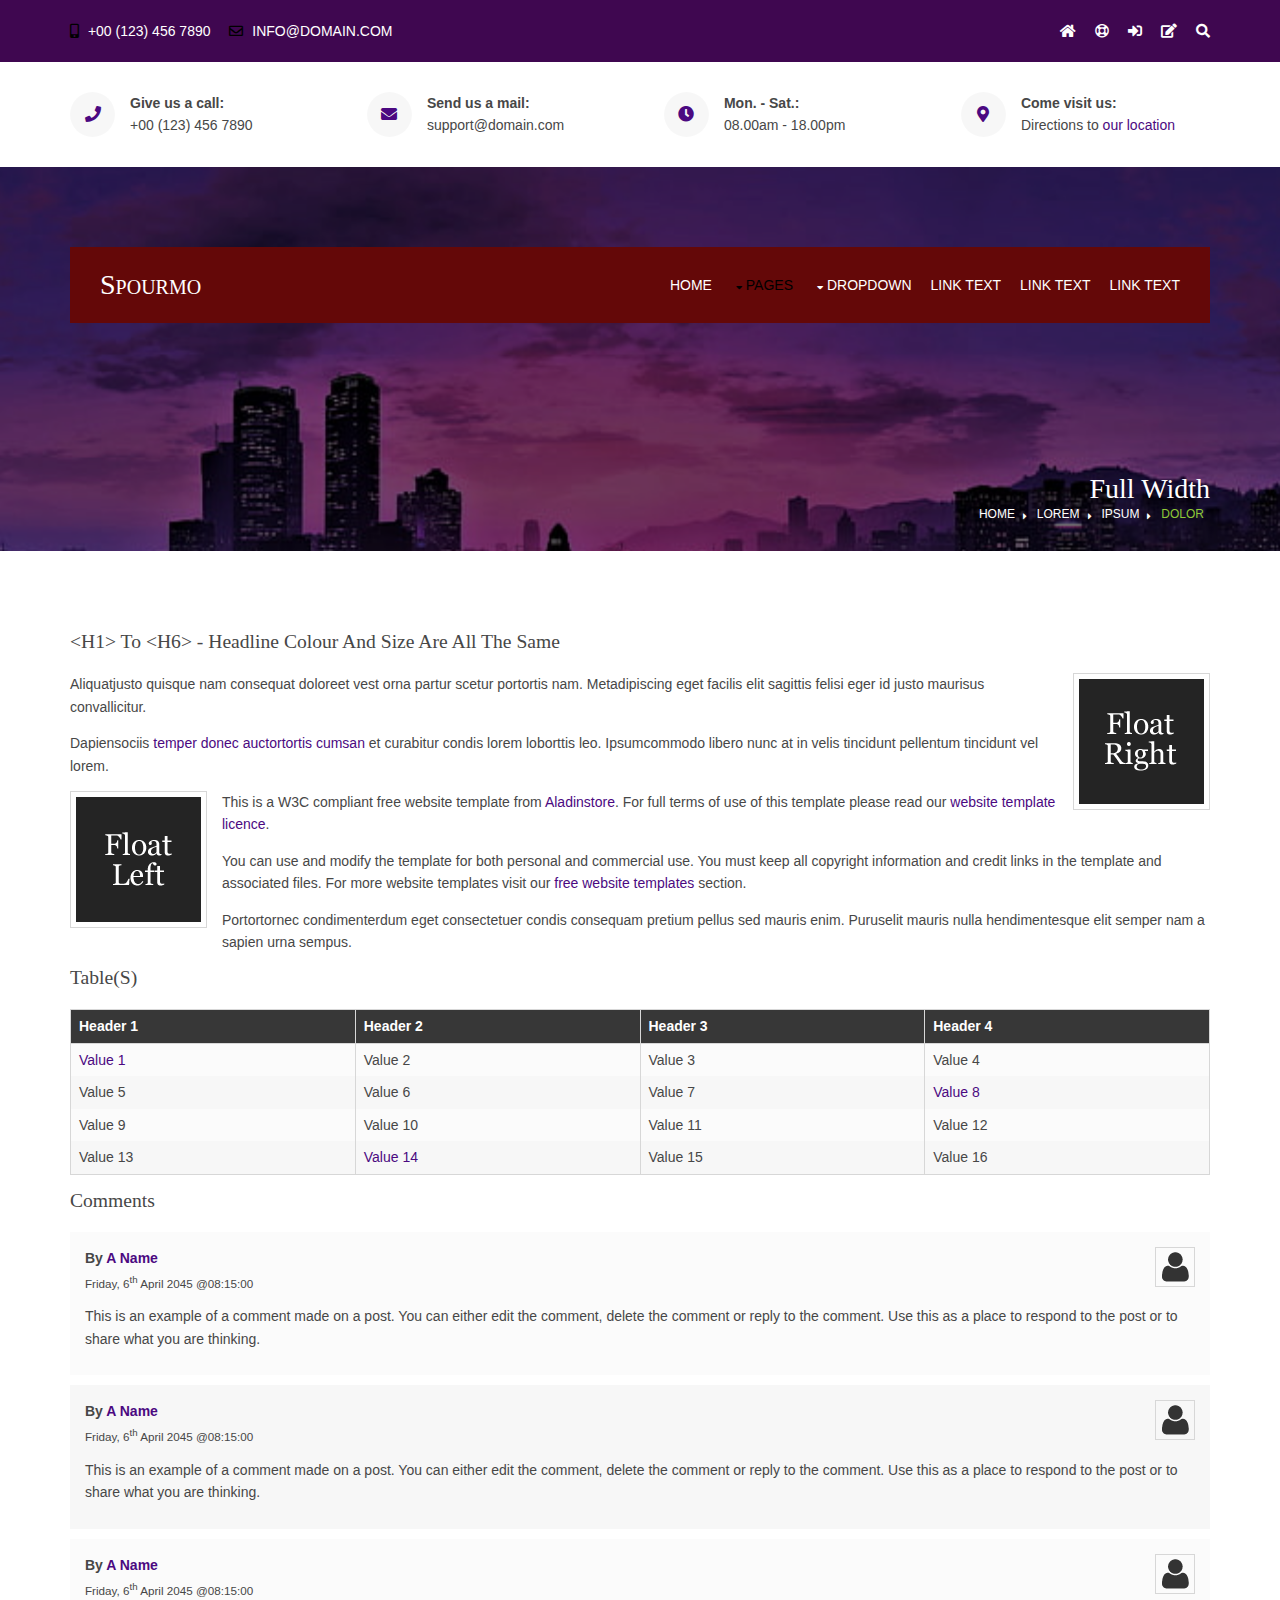
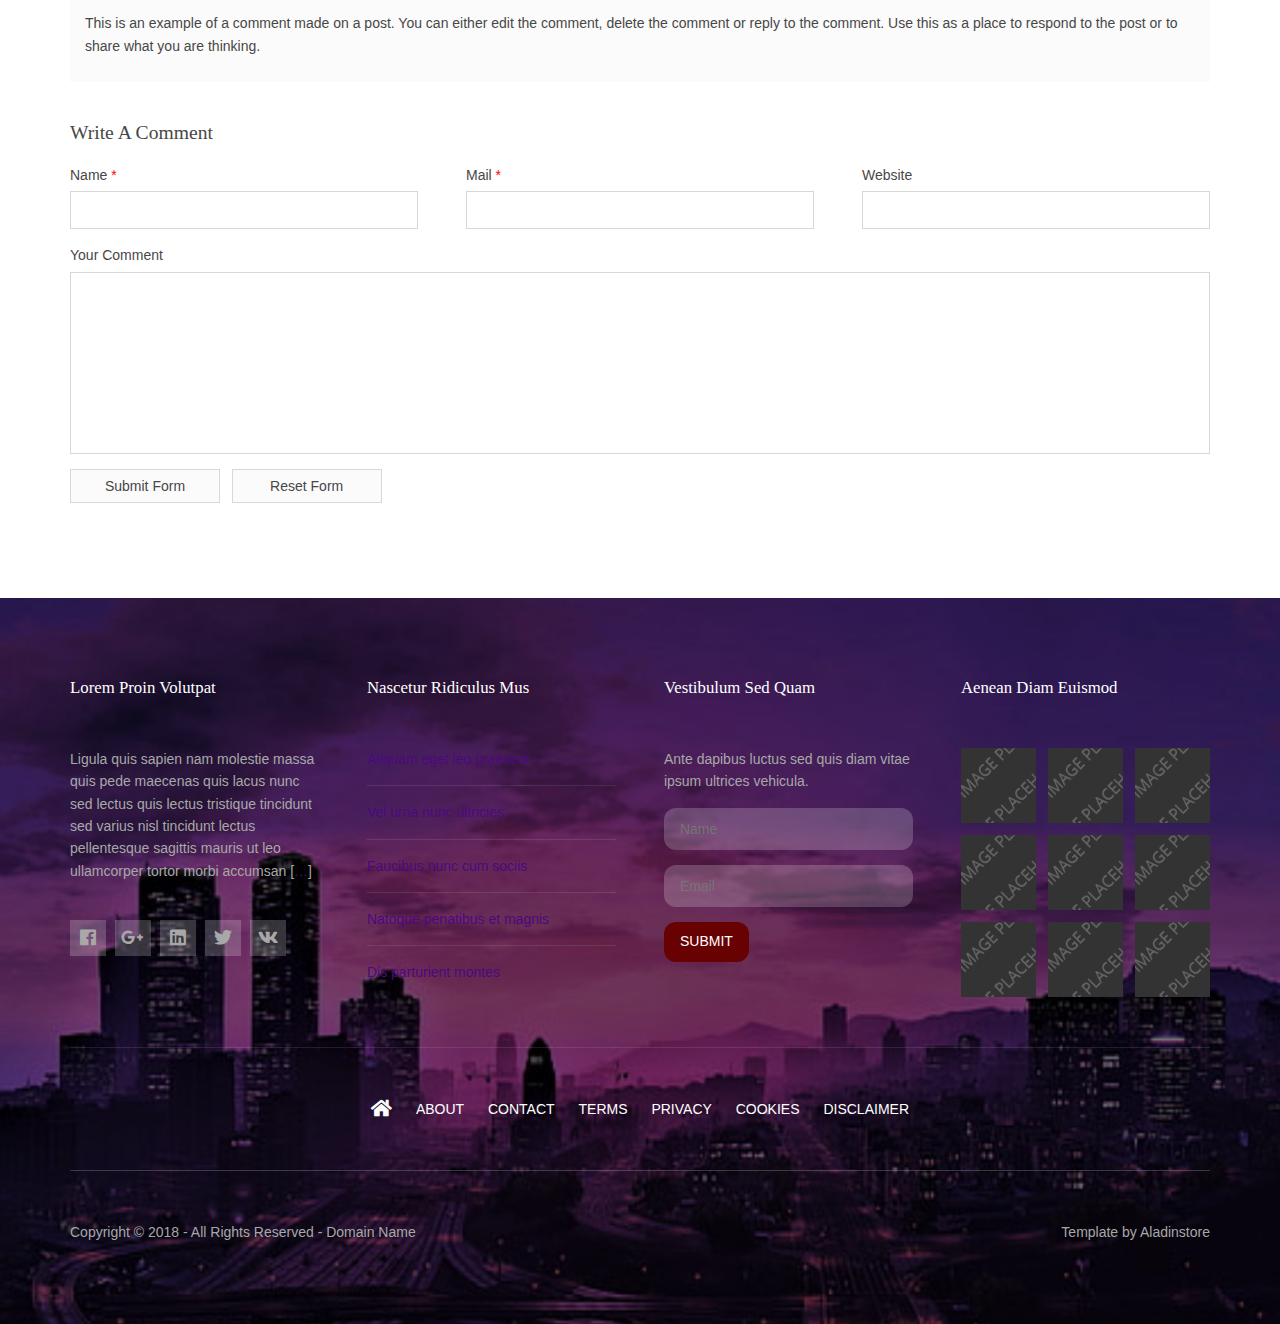
<file: pages/full-width.html>
<!DOCTYPE html>
<!--
Template Name: Spourmo
Author: <a href="discord.io/Aladinstore">Aladinstore</a>
Author URI: discord.io/Aladinstore
Copyright: Aladinstore
Licence: Free to use under our free template licence terms
Licence URI: discord.io/Aladinstore
-->
<html lang="">
<!-- To declare your language - read more here: https://www.w3.org/International/questions/qa-html-language-declarations -->
<head>
<title>Spourmo | Pages | Full Width</title>
<meta charset="utf-8">
<meta name="viewport" content="width=device-width, initial-scale=1.0, maximum-scale=1.0, user-scalable=no">
<link href="../layout/styles/layout.css" rel="stylesheet" type="text/css" media="all">
</head>
<body id="top">
<!-- ################################################################################################ -->
<!-- ################################################################################################ -->
<!-- ################################################################################################ -->
<div class="wrapper row0">
  <div id="topbar" class="hoc clear"> 
    <!-- ################################################################################################ -->
    <div class="fl_left">
      <ul class="nospace">
        <li><i class="fas fa-mobile-alt rgtspace-5"></i> +00 (123) 456 7890</li>
        <li><i class="far fa-envelope rgtspace-5"></i> info@domain.com</li>
      </ul>
    </div>
    <div class="fl_right">
      <ul class="nospace">
        <li><a href="#"><i class="fas fa-home"></i></a></li>
        <li><a href="#" title="Help Centre"><i class="far fa-life-ring"></i></a></li>
        <li><a href="#" title="Login"><i class="fas fa-sign-in-alt"></i></a></li>
        <li><a href="#" title="Sign Up"><i class="fas fa-edit"></i></a></li>
        <li id="searchform">
          <div>
            <form action="#" method="post">
              <fieldset>
                <legend>Quick Search:</legend>
                <input type="text" placeholder="Enter search term&hellip;">
                <button type="submit"><i class="fas fa-search"></i></button>
              </fieldset>
            </form>
          </div>
        </li>
      </ul>
    </div>
    <!-- ################################################################################################ -->
  </div>
</div>
<!-- ################################################################################################ -->
<!-- ################################################################################################ -->
<!-- ################################################################################################ -->
<div class="wrapper row1">
  <section id="ctdetails" class="hoc clear"> 
    <!-- ################################################################################################ -->
    <ul class="nospace clear">
      <li class="one_quarter first">
        <div class="block clear"><a href="#"><i class="fas fa-phone"></i></a> <span><strong>Give us a call:</strong> +00 (123) 456 7890</span></div>
      </li>
      <li class="one_quarter">
        <div class="block clear"><a href="#"><i class="fas fa-envelope"></i></a> <span><strong>Send us a mail:</strong> support@domain.com</span></div>
      </li>
      <li class="one_quarter">
        <div class="block clear"><a href="#"><i class="fas fa-clock"></i></a> <span><strong> Mon. - Sat.:</strong> 08.00am - 18.00pm</span></div>
      </li>
      <li class="one_quarter">
        <div class="block clear"><a href="#"><i class="fas fa-map-marker-alt"></i></a> <span><strong>Come visit us:</strong> Directions to <a href="#">our location</a></span></div>
      </li>
    </ul>
    <!-- ################################################################################################ -->
  </section>
</div>
<!-- ################################################################################################ -->
<!-- ################################################################################################ -->
<!-- ################################################################################################ -->
<!-- Top Background Image Wrapper -->
<div class="bgded overlay padtop" style="background-image:url('../images/demo/backgrounds/01.png');"> 
  <!-- ################################################################################################ -->
  <!-- ################################################################################################ -->
  <!-- ################################################################################################ -->
  <header id="header" class="hoc clear">
    <div id="logo" class="fl_left"> 
      <!-- ################################################################################################ -->
      <h1><a href="../index.html">Spourmo</a></h1>
      <!-- ################################################################################################ -->
    </div>
    <nav id="mainav" class="fl_right"> 
      <!-- ################################################################################################ -->
      <ul class="clear">
        <li><a href="../index.html">Home</a></li>
        <li class="active"><a class="drop" href="#">Pages</a>
          <ul>
            <li><a href="gallery.html">Gallery</a></li>
            <li class="active"><a href="full-width.html">Full Width</a></li>
            <li><a href="sidebar-left.html">Sidebar Left</a></li>
            <li><a href="sidebar-right.html">Sidebar Right</a></li>
            <li><a href="basic-grid.html">Basic Grid</a></li>
            <li><a href="font-icons.html">Font Icons</a></li>
          </ul>
        </li>
        <li><a class="drop" href="#">Dropdown</a>
          <ul>
            <li><a href="#">Level 2</a></li>
            <li><a class="drop" href="#">Level 2 + Drop</a>
              <ul>
                <li><a href="#">Level 3</a></li>
                <li><a href="#">Level 3</a></li>
                <li><a href="#">Level 3</a></li>
              </ul>
            </li>
            <li><a href="#">Level 2</a></li>
          </ul>
        </li>
        <li><a href="#">Link Text</a></li>
        <li><a href="#">Link Text</a></li>
        <li><a href="#">Link Text</a></li>
      </ul>
      <!-- ################################################################################################ -->
    </nav>
  </header>
  <!-- ################################################################################################ -->
  <!-- ################################################################################################ -->
  <!-- ################################################################################################ -->
  <div id="breadcrumb" class="hoc clear"> 
    <!-- ################################################################################################ -->
    <h6 class="heading">Full Width</h6>
    <ul>
      <li><a href="#">Home</a></li>
      <li><a href="#">Lorem</a></li>
      <li><a href="#">Ipsum</a></li>
      <li><a href="#">Dolor</a></li>
    </ul>
    <!-- ################################################################################################ -->
  </div>
  <!-- ################################################################################################ -->
</div>
<!-- End Top Background Image Wrapper -->
<!-- ################################################################################################ -->
<!-- ################################################################################################ -->
<!-- ################################################################################################ -->
<div class="wrapper row3">
  <main class="hoc container clear"> 
    <!-- main body -->
    <!-- ################################################################################################ -->
    <div class="content"> 
      <!-- ################################################################################################ -->
      <h1>&lt;h1&gt; to &lt;h6&gt; - Headline Colour and Size Are All The Same</h1>
      <img class="imgr borderedbox inspace-5" src="../images/demo/imgr.gif" alt="">
      <p>Aliquatjusto quisque nam consequat doloreet vest orna partur scetur portortis nam. Metadipiscing eget facilis elit sagittis felisi eger id justo maurisus convallicitur.</p>
      <p>Dapiensociis <a href="#">temper donec auctortortis cumsan</a> et curabitur condis lorem loborttis leo. Ipsumcommodo libero nunc at in velis tincidunt pellentum tincidunt vel lorem.</p>
      <img class="imgl borderedbox inspace-5" src="../images/demo/imgl.gif" alt="">
      <p>This is a W3C compliant free website template from <a href="discord.io/Aladinstore" title="Free Website Templates">Aladinstore</a>. For full terms of use of this template please read our <a href="discord.io/Aladinstoretemplate-terms">website template licence</a>.</p>
      <p>You can use and modify the template for both personal and commercial use. You must keep all copyright information and credit links in the template and associated files. For more website templates visit our <a href="discord.io/Aladinstore">free website templates</a> section.</p>
      <p>Portortornec condimenterdum eget consectetuer condis consequam pretium pellus sed mauris enim. Puruselit mauris nulla hendimentesque elit semper nam a sapien urna sempus.</p>
      <h1>Table(s)</h1>
      <div class="scrollable">
        <table>
          <thead>
            <tr>
              <th>Header 1</th>
              <th>Header 2</th>
              <th>Header 3</th>
              <th>Header 4</th>
            </tr>
          </thead>
          <tbody>
            <tr>
              <td><a href="#">Value 1</a></td>
              <td>Value 2</td>
              <td>Value 3</td>
              <td>Value 4</td>
            </tr>
            <tr>
              <td>Value 5</td>
              <td>Value 6</td>
              <td>Value 7</td>
              <td><a href="#">Value 8</a></td>
            </tr>
            <tr>
              <td>Value 9</td>
              <td>Value 10</td>
              <td>Value 11</td>
              <td>Value 12</td>
            </tr>
            <tr>
              <td>Value 13</td>
              <td><a href="#">Value 14</a></td>
              <td>Value 15</td>
              <td>Value 16</td>
            </tr>
          </tbody>
        </table>
      </div>
      <div id="comments">
        <h2>Comments</h2>
        <ul>
          <li>
            <article>
              <header>
                <figure class="avatar"><img src="../images/demo/avatar.png" alt=""></figure>
                <address>
                By <a href="#">A Name</a>
                </address>
                <time datetime="2045-04-06T08:15+00:00">Friday, 6<sup>th</sup> April 2045 @08:15:00</time>
              </header>
              <div class="comcont">
                <p>This is an example of a comment made on a post. You can either edit the comment, delete the comment or reply to the comment. Use this as a place to respond to the post or to share what you are thinking.</p>
              </div>
            </article>
          </li>
          <li>
            <article>
              <header>
                <figure class="avatar"><img src="../images/demo/avatar.png" alt=""></figure>
                <address>
                By <a href="#">A Name</a>
                </address>
                <time datetime="2045-04-06T08:15+00:00">Friday, 6<sup>th</sup> April 2045 @08:15:00</time>
              </header>
              <div class="comcont">
                <p>This is an example of a comment made on a post. You can either edit the comment, delete the comment or reply to the comment. Use this as a place to respond to the post or to share what you are thinking.</p>
              </div>
            </article>
          </li>
          <li>
            <article>
              <header>
                <figure class="avatar"><img src="../images/demo/avatar.png" alt=""></figure>
                <address>
                By <a href="#">A Name</a>
                </address>
                <time datetime="2045-04-06T08:15+00:00">Friday, 6<sup>th</sup> April 2045 @08:15:00</time>
              </header>
              <div class="comcont">
                <p>This is an example of a comment made on a post. You can either edit the comment, delete the comment or reply to the comment. Use this as a place to respond to the post or to share what you are thinking.</p>
              </div>
            </article>
          </li>
        </ul>
        <h2>Write A Comment</h2>
        <form action="#" method="post">
          <div class="one_third first">
            <label for="name">Name <span>*</span></label>
            <input type="text" name="name" id="name" value="" size="22" required>
          </div>
          <div class="one_third">
            <label for="email">Mail <span>*</span></label>
            <input type="email" name="email" id="email" value="" size="22" required>
          </div>
          <div class="one_third">
            <label for="url">Website</label>
            <input type="url" name="url" id="url" value="" size="22">
          </div>
          <div class="block clear">
            <label for="comment">Your Comment</label>
            <textarea name="comment" id="comment" cols="25" rows="10"></textarea>
          </div>
          <div>
            <input type="submit" name="submit" value="Submit Form">
            &nbsp;
            <input type="reset" name="reset" value="Reset Form">
          </div>
        </form>
      </div>
      <!-- ################################################################################################ -->
    </div>
    <!-- ################################################################################################ -->
    <!-- / main body -->
    <div class="clear"></div>
  </main>
</div>
<!-- ################################################################################################ -->
<!-- ################################################################################################ -->
<!-- ################################################################################################ -->
<!-- Bottom Background Image Wrapper -->
<div class="bgded overlay" style="background-image:url('../images/demo/backgrounds/01.png');"> 
  <!-- ################################################################################################ -->
  <div class="wrapper row4">
    <footer id="footer" class="hoc clear"> 
      <!-- ################################################################################################ -->
      <div class="group btmspace-50">
        <div class="one_quarter first">
          <h6 class="heading">Lorem proin volutpat</h6>
          <p>Ligula quis sapien nam molestie massa quis pede maecenas quis lacus nunc sed lectus quis lectus tristique tincidunt sed varius nisl tincidunt lectus pellentesque sagittis mauris ut leo ullamcorper tortor morbi accumsan [<a href="#">&hellip;</a>]</p>
          <ul class="faico clear">
            <li><a class="faicon-facebook" href="#"><i class="fab fa-facebook"></i></a></li>
            <li><a class="faicon-google-plus" href="#"><i class="fab fa-google-plus-g"></i></a></li>
            <li><a class="faicon-linkedin" href="#"><i class="fab fa-linkedin"></i></a></li>
            <li><a class="faicon-twitter" href="#"><i class="fab fa-twitter"></i></a></li>
            <li><a class="faicon-vk" href="#"><i class="fab fa-vk"></i></a></li>
          </ul>
        </div>
        <div class="one_quarter">
          <h6 class="heading">Nascetur ridiculus mus</h6>
          <ul class="nospace linklist">
            <li><a href="#">Aliquam eget leo praesent</a></li>
            <li><a href="#">Vel urna nunc ultricies</a></li>
            <li><a href="#">Faucibus nunc cum sociis</a></li>
            <li><a href="#">Natoque penatibus et magnis</a></li>
            <li><a href="#">Dis parturient montes</a></li>
          </ul>
        </div>
        <div class="one_quarter">
          <h6 class="heading">Vestibulum sed quam</h6>
          <p class="nospace btmspace-15">Ante dapibus luctus sed quis diam vitae ipsum ultrices vehicula.</p>
          <form action="#" method="post">
            <fieldset>
              <legend>Newsletter:</legend>
              <input class="btmspace-15" type="text" value="" placeholder="Name">
              <input class="btmspace-15" type="text" value="" placeholder="Email">
              <button class="btn" type="submit" value="submit">Submit</button>
            </fieldset>
          </form>
        </div>
        <div class="one_quarter">
          <h6 class="heading">Aenean diam euismod</h6>
          <ul class="nospace clear latestimg">
            <li><a class="imgover" href="#"><img src="../images/demo/100x100.png" alt=""></a></li>
            <li><a class="imgover" href="#"><img src="../images/demo/100x100.png" alt=""></a></li>
            <li><a class="imgover" href="#"><img src="../images/demo/100x100.png" alt=""></a></li>
            <li><a class="imgover" href="#"><img src="../images/demo/100x100.png" alt=""></a></li>
            <li><a class="imgover" href="#"><img src="../images/demo/100x100.png" alt=""></a></li>
            <li><a class="imgover" href="#"><img src="../images/demo/100x100.png" alt=""></a></li>
            <li><a class="imgover" href="#"><img src="../images/demo/100x100.png" alt=""></a></li>
            <li><a class="imgover" href="#"><img src="../images/demo/100x100.png" alt=""></a></li>
            <li><a class="imgover" href="#"><img src="../images/demo/100x100.png" alt=""></a></li>
          </ul>
        </div>
      </div>
      <!-- ################################################################################################ -->
      <hr class="btmspace-50">
      <!-- ################################################################################################ -->
      <nav>
        <ul class="nospace">
          <li><a href="../index.html"><i class="fas fa-lg fa-home"></i></a></li>
          <li><a href="#">About</a></li>
          <li><a href="#">Contact</a></li>
          <li><a href="#">Terms</a></li>
          <li><a href="#">Privacy</a></li>
          <li><a href="#">Cookies</a></li>
          <li><a href="#">Disclaimer</a></li>
        </ul>
      </nav>
      <!-- ################################################################################################ -->
    </footer>
  </div>
  <!-- ################################################################################################ -->
  <!-- ################################################################################################ -->
  <!-- ################################################################################################ -->
  <div class="wrapper row5">
    <div id="copyright" class="hoc clear"> 
      <!-- ################################################################################################ -->
      <p class="fl_left">Copyright &copy; 2018 - All Rights Reserved - <a href="#">Domain Name</a></p>
      <p class="fl_right">Template by <a target="_blank" href="discord.io/Aladinstore" title="Free Website Templates">Aladinstore</a></p>
      <!-- ################################################################################################ -->
    </div>
  </div>
  <!-- ################################################################################################ -->
</div>
<!-- End Bottom Background Image Wrapper -->
<!-- ################################################################################################ -->
<!-- ################################################################################################ -->
<!-- ################################################################################################ -->
<a id="backtotop" href="#top"><i class="fas fa-chevron-up"></i></a>
<!-- JAVASCRIPTS -->
<script src="../layout/scripts/jquery.min.js"></script>
<script src="../layout/scripts/jquery.backtotop.js"></script>
<script src="../layout/scripts/jquery.mobilemenu.js"></script>
</body>
</html>
</file>
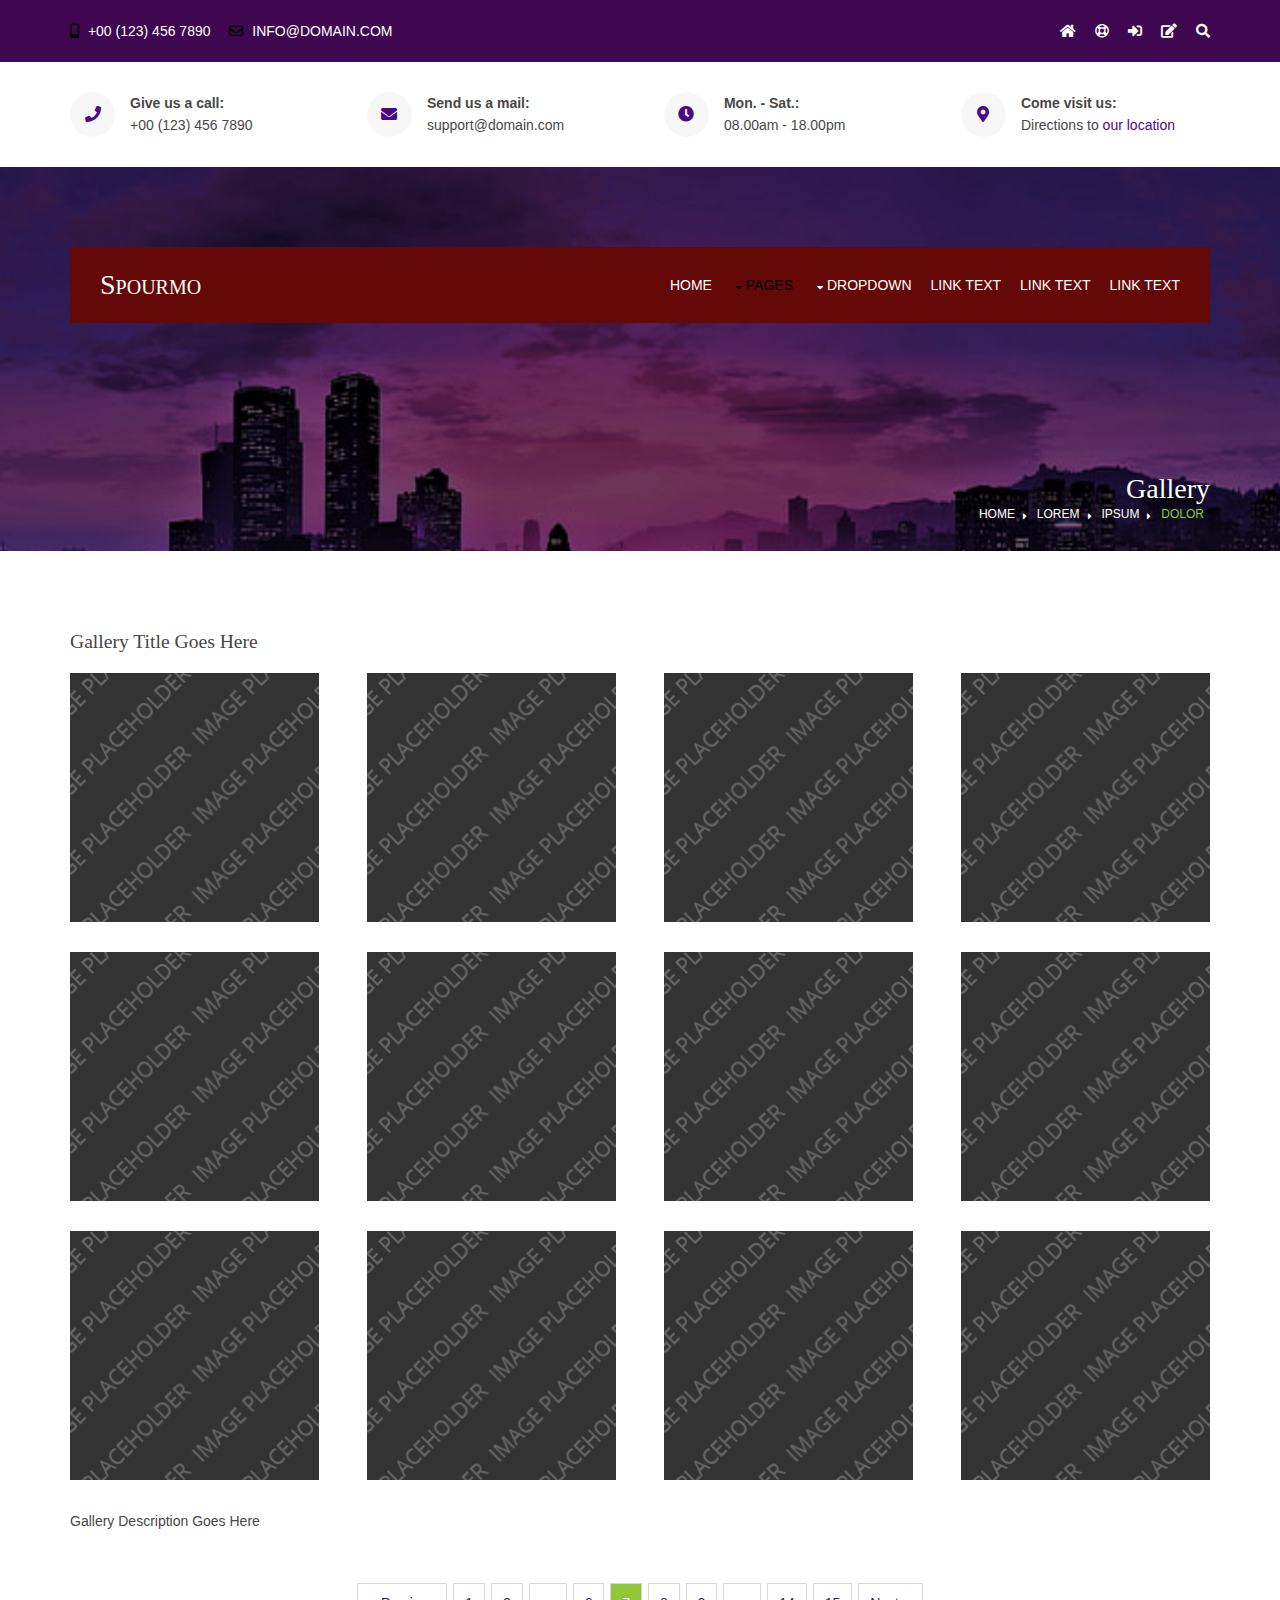
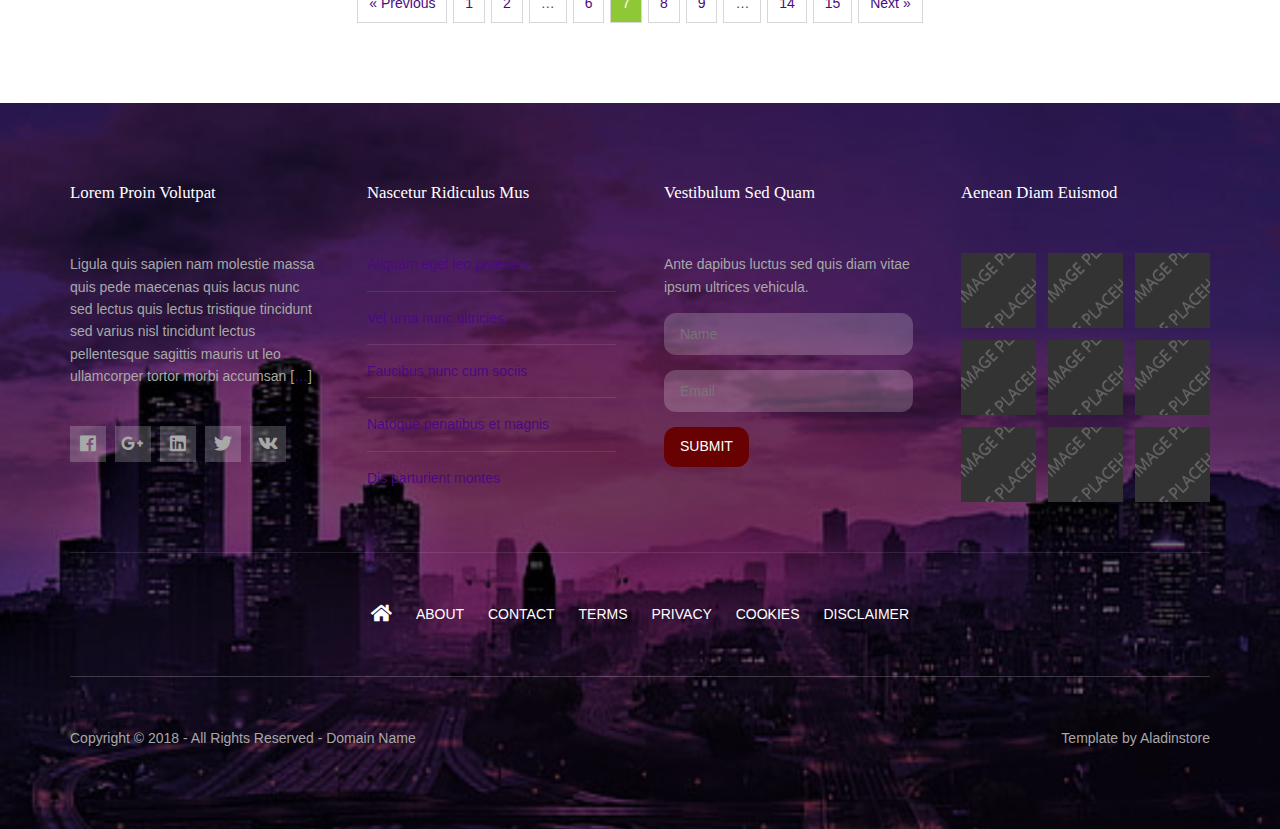
<file: pages/gallery.html>
<!DOCTYPE html>
<!--
Template Name: Spourmo
Author: <a href="discord.io/Aladinstore">Aladinstore</a>
Author URI: discord.io/Aladinstore
Copyright: Aladinstore
Licence: Free to use under our free template licence terms
Licence URI: discord.io/Aladinstore
-->
<html lang="">
<!-- To declare your language - read more here: https://www.w3.org/International/questions/qa-html-language-declarations -->
<head>
<title>Spourmo | Pages | Gallery</title>
<meta charset="utf-8">
<meta name="viewport" content="width=device-width, initial-scale=1.0, maximum-scale=1.0, user-scalable=no">
<link href="../layout/styles/layout.css" rel="stylesheet" type="text/css" media="all">
</head>
<body id="top">
<!-- ################################################################################################ -->
<!-- ################################################################################################ -->
<!-- ################################################################################################ -->
<div class="wrapper row0">
  <div id="topbar" class="hoc clear"> 
    <!-- ################################################################################################ -->
    <div class="fl_left">
      <ul class="nospace">
        <li><i class="fas fa-mobile-alt rgtspace-5"></i> +00 (123) 456 7890</li>
        <li><i class="far fa-envelope rgtspace-5"></i> info@domain.com</li>
      </ul>
    </div>
    <div class="fl_right">
      <ul class="nospace">
        <li><a href="#"><i class="fas fa-home"></i></a></li>
        <li><a href="#" title="Help Centre"><i class="far fa-life-ring"></i></a></li>
        <li><a href="#" title="Login"><i class="fas fa-sign-in-alt"></i></a></li>
        <li><a href="#" title="Sign Up"><i class="fas fa-edit"></i></a></li>
        <li id="searchform">
          <div>
            <form action="#" method="post">
              <fieldset>
                <legend>Quick Search:</legend>
                <input type="text" placeholder="Enter search term&hellip;">
                <button type="submit"><i class="fas fa-search"></i></button>
              </fieldset>
            </form>
          </div>
        </li>
      </ul>
    </div>
    <!-- ################################################################################################ -->
  </div>
</div>
<!-- ################################################################################################ -->
<!-- ################################################################################################ -->
<!-- ################################################################################################ -->
<div class="wrapper row1">
  <section id="ctdetails" class="hoc clear"> 
    <!-- ################################################################################################ -->
    <ul class="nospace clear">
      <li class="one_quarter first">
        <div class="block clear"><a href="#"><i class="fas fa-phone"></i></a> <span><strong>Give us a call:</strong> +00 (123) 456 7890</span></div>
      </li>
      <li class="one_quarter">
        <div class="block clear"><a href="#"><i class="fas fa-envelope"></i></a> <span><strong>Send us a mail:</strong> support@domain.com</span></div>
      </li>
      <li class="one_quarter">
        <div class="block clear"><a href="#"><i class="fas fa-clock"></i></a> <span><strong> Mon. - Sat.:</strong> 08.00am - 18.00pm</span></div>
      </li>
      <li class="one_quarter">
        <div class="block clear"><a href="#"><i class="fas fa-map-marker-alt"></i></a> <span><strong>Come visit us:</strong> Directions to <a href="#">our location</a></span></div>
      </li>
    </ul>
    <!-- ################################################################################################ -->
  </section>
</div>
<!-- ################################################################################################ -->
<!-- ################################################################################################ -->
<!-- ################################################################################################ -->
<!-- Top Background Image Wrapper -->
<div class="bgded overlay padtop" style="background-image:url('../images/demo/backgrounds/01.png');"> 
  <!-- ################################################################################################ -->
  <!-- ################################################################################################ -->
  <!-- ################################################################################################ -->
  <header id="header" class="hoc clear">
    <div id="logo" class="fl_left"> 
      <!-- ################################################################################################ -->
      <h1><a href="../index.html">Spourmo</a></h1>
      <!-- ################################################################################################ -->
    </div>
    <nav id="mainav" class="fl_right"> 
      <!-- ################################################################################################ -->
      <ul class="clear">
        <li><a href="../index.html">Home</a></li>
        <li class="active"><a class="drop" href="#">Pages</a>
          <ul>
            <li class="active"><a href="gallery.html">Gallery</a></li>
            <li><a href="full-width.html">Full Width</a></li>
            <li><a href="sidebar-left.html">Sidebar Left</a></li>
            <li><a href="sidebar-right.html">Sidebar Right</a></li>
            <li><a href="basic-grid.html">Basic Grid</a></li>
            <li><a href="font-icons.html">Font Icons</a></li>
          </ul>
        </li>
        <li><a class="drop" href="#">Dropdown</a>
          <ul>
            <li><a href="#">Level 2</a></li>
            <li><a class="drop" href="#">Level 2 + Drop</a>
              <ul>
                <li><a href="#">Level 3</a></li>
                <li><a href="#">Level 3</a></li>
                <li><a href="#">Level 3</a></li>
              </ul>
            </li>
            <li><a href="#">Level 2</a></li>
          </ul>
        </li>
        <li><a href="#">Link Text</a></li>
        <li><a href="#">Link Text</a></li>
        <li><a href="#">Link Text</a></li>
      </ul>
      <!-- ################################################################################################ -->
    </nav>
  </header>
  <!-- ################################################################################################ -->
  <!-- ################################################################################################ -->
  <!-- ################################################################################################ -->
  <div id="breadcrumb" class="hoc clear"> 
    <!-- ################################################################################################ -->
    <h6 class="heading">Gallery</h6>
    <ul>
      <li><a href="#">Home</a></li>
      <li><a href="#">Lorem</a></li>
      <li><a href="#">Ipsum</a></li>
      <li><a href="#">Dolor</a></li>
    </ul>
    <!-- ################################################################################################ -->
  </div>
  <!-- ################################################################################################ -->
</div>
<!-- End Top Background Image Wrapper -->
<!-- ################################################################################################ -->
<!-- ################################################################################################ -->
<!-- ################################################################################################ -->
<div class="wrapper row3">
  <main class="hoc container clear"> 
    <!-- main body -->
    <!-- ################################################################################################ -->
    <div class="content"> 
      <!-- ################################################################################################ -->
      <div id="gallery">
        <figure>
          <header class="heading">Gallery Title Goes Here</header>
          <ul class="nospace clear">
            <li class="one_quarter first"><a href="#"><img src="../images/demo/gallery/01.png" alt=""></a></li>
            <li class="one_quarter"><a href="#"><img src="../images/demo/gallery/01.png" alt=""></a></li>
            <li class="one_quarter"><a href="#"><img src="../images/demo/gallery/01.png" alt=""></a></li>
            <li class="one_quarter"><a href="#"><img src="../images/demo/gallery/01.png" alt=""></a></li>
            <li class="one_quarter first"><a href="#"><img src="../images/demo/gallery/01.png" alt=""></a></li>
            <li class="one_quarter"><a href="#"><img src="../images/demo/gallery/01.png" alt=""></a></li>
            <li class="one_quarter"><a href="#"><img src="../images/demo/gallery/01.png" alt=""></a></li>
            <li class="one_quarter"><a href="#"><img src="../images/demo/gallery/01.png" alt=""></a></li>
            <li class="one_quarter first"><a href="#"><img src="../images/demo/gallery/01.png" alt=""></a></li>
            <li class="one_quarter"><a href="#"><img src="../images/demo/gallery/01.png" alt=""></a></li>
            <li class="one_quarter"><a href="#"><img src="../images/demo/gallery/01.png" alt=""></a></li>
            <li class="one_quarter"><a href="#"><img src="../images/demo/gallery/01.png" alt=""></a></li>
          </ul>
          <figcaption>Gallery Description Goes Here</figcaption>
        </figure>
      </div>
	  
	  
      <!-- ################################################################################################ -->
      <!-- ################################################################################################ -->
      <nav class="pagination">
        <ul>
          <li><a href="#">&laquo; Previous</a></li>
          <li><a href="#">1</a></li>
          <li><a href="#">2</a></li>
          <li><strong>&hellip;</strong></li>
          <li><a href="#">6</a></li>
          <li class="current"><strong>7</strong></li>
          <li><a href="#">8</a></li>
          <li><a href="#">9</a></li>
          <li><strong>&hellip;</strong></li>
          <li><a href="#">14</a></li>
          <li><a href="#">15</a></li>
          <li><a href="#">Next &raquo;</a></li>
        </ul>
      </nav>
      <!-- ################################################################################################ -->
    </div>
    <!-- ################################################################################################ -->
    <!-- / main body -->
    <div class="clear"></div>
  </main>
</div>
<!-- ################################################################################################ -->
<!-- ################################################################################################ -->
<!-- ################################################################################################ -->
<!-- Bottom Background Image Wrapper -->
<div class="bgded overlay" style="background-image:url('../images/demo/backgrounds/01.png');"> 
  <!-- ################################################################################################ -->
  <div class="wrapper row4">
    <footer id="footer" class="hoc clear"> 
      <!-- ################################################################################################ -->
      <div class="group btmspace-50">
        <div class="one_quarter first">
          <h6 class="heading">Lorem proin volutpat</h6>
          <p>Ligula quis sapien nam molestie massa quis pede maecenas quis lacus nunc sed lectus quis lectus tristique tincidunt sed varius nisl tincidunt lectus pellentesque sagittis mauris ut leo ullamcorper tortor morbi accumsan [<a href="#">&hellip;</a>]</p>
          <ul class="faico clear">
            <li><a class="faicon-facebook" href="#"><i class="fab fa-facebook"></i></a></li>
            <li><a class="faicon-google-plus" href="#"><i class="fab fa-google-plus-g"></i></a></li>
            <li><a class="faicon-linkedin" href="#"><i class="fab fa-linkedin"></i></a></li>
            <li><a class="faicon-twitter" href="#"><i class="fab fa-twitter"></i></a></li>
            <li><a class="faicon-vk" href="#"><i class="fab fa-vk"></i></a></li>
          </ul>
        </div>
        <div class="one_quarter">
          <h6 class="heading">Nascetur ridiculus mus</h6>
          <ul class="nospace linklist">
            <li><a href="#">Aliquam eget leo praesent</a></li>
            <li><a href="#">Vel urna nunc ultricies</a></li>
            <li><a href="#">Faucibus nunc cum sociis</a></li>
            <li><a href="#">Natoque penatibus et magnis</a></li>
            <li><a href="#">Dis parturient montes</a></li>
          </ul>
        </div>
        <div class="one_quarter">
          <h6 class="heading">Vestibulum sed quam</h6>
          <p class="nospace btmspace-15">Ante dapibus luctus sed quis diam vitae ipsum ultrices vehicula.</p>
          <form action="#" method="post">
            <fieldset>
              <legend>Newsletter:</legend>
              <input class="btmspace-15" type="text" value="" placeholder="Name">
              <input class="btmspace-15" type="text" value="" placeholder="Email">
              <button class="btn" type="submit" value="submit">Submit</button>
            </fieldset>
          </form>
        </div>
        <div class="one_quarter">
          <h6 class="heading">Aenean diam euismod</h6>
          <ul class="nospace clear latestimg">
            <li><a class="imgover" href="#"><img src="../images/demo/100x100.png" alt=""></a></li>
            <li><a class="imgover" href="#"><img src="../images/demo/100x100.png" alt=""></a></li>
            <li><a class="imgover" href="#"><img src="../images/demo/100x100.png" alt=""></a></li>
            <li><a class="imgover" href="#"><img src="../images/demo/100x100.png" alt=""></a></li>
            <li><a class="imgover" href="#"><img src="../images/demo/100x100.png" alt=""></a></li>
            <li><a class="imgover" href="#"><img src="../images/demo/100x100.png" alt=""></a></li>
            <li><a class="imgover" href="#"><img src="../images/demo/100x100.png" alt=""></a></li>
            <li><a class="imgover" href="#"><img src="../images/demo/100x100.png" alt=""></a></li>
            <li><a class="imgover" href="#"><img src="../images/demo/100x100.png" alt=""></a></li>
          </ul>
        </div>
      </div>
      <!-- ################################################################################################ -->
      <hr class="btmspace-50">
      <!-- ################################################################################################ -->
      <nav>
        <ul class="nospace">
          <li><a href="../index.html"><i class="fas fa-lg fa-home"></i></a></li>
          <li><a href="#">About</a></li>
          <li><a href="#">Contact</a></li>
          <li><a href="#">Terms</a></li>
          <li><a href="#">Privacy</a></li>
          <li><a href="#">Cookies</a></li>
          <li><a href="#">Disclaimer</a></li>
        </ul>
      </nav>
      <!-- ################################################################################################ -->
    </footer>
  </div>
  <!-- ################################################################################################ -->
  <!-- ################################################################################################ -->
  <!-- ################################################################################################ -->
  <div class="wrapper row5">
    <div id="copyright" class="hoc clear"> 
      <!-- ################################################################################################ -->
      <p class="fl_left">Copyright &copy; 2018 - All Rights Reserved - <a href="#">Domain Name</a></p>
      <p class="fl_right">Template by <a target="_blank" href="discord.io/Aladinstore" title="Free Website Templates">Aladinstore</a></p>
      <!-- ################################################################################################ -->
    </div>
  </div>
  <!-- ################################################################################################ -->
</div>
<!-- End Bottom Background Image Wrapper -->
<!-- ################################################################################################ -->
<!-- ################################################################################################ -->
<!-- ################################################################################################ -->
<a id="backtotop" href="#top"><i class="fas fa-chevron-up"></i></a>
<!-- JAVASCRIPTS -->
<script src="../layout/scripts/jquery.min.js"></script>
<script src="../layout/scripts/jquery.backtotop.js"></script>
<script src="../layout/scripts/jquery.mobilemenu.js"></script>
</body>
</html>
</file>
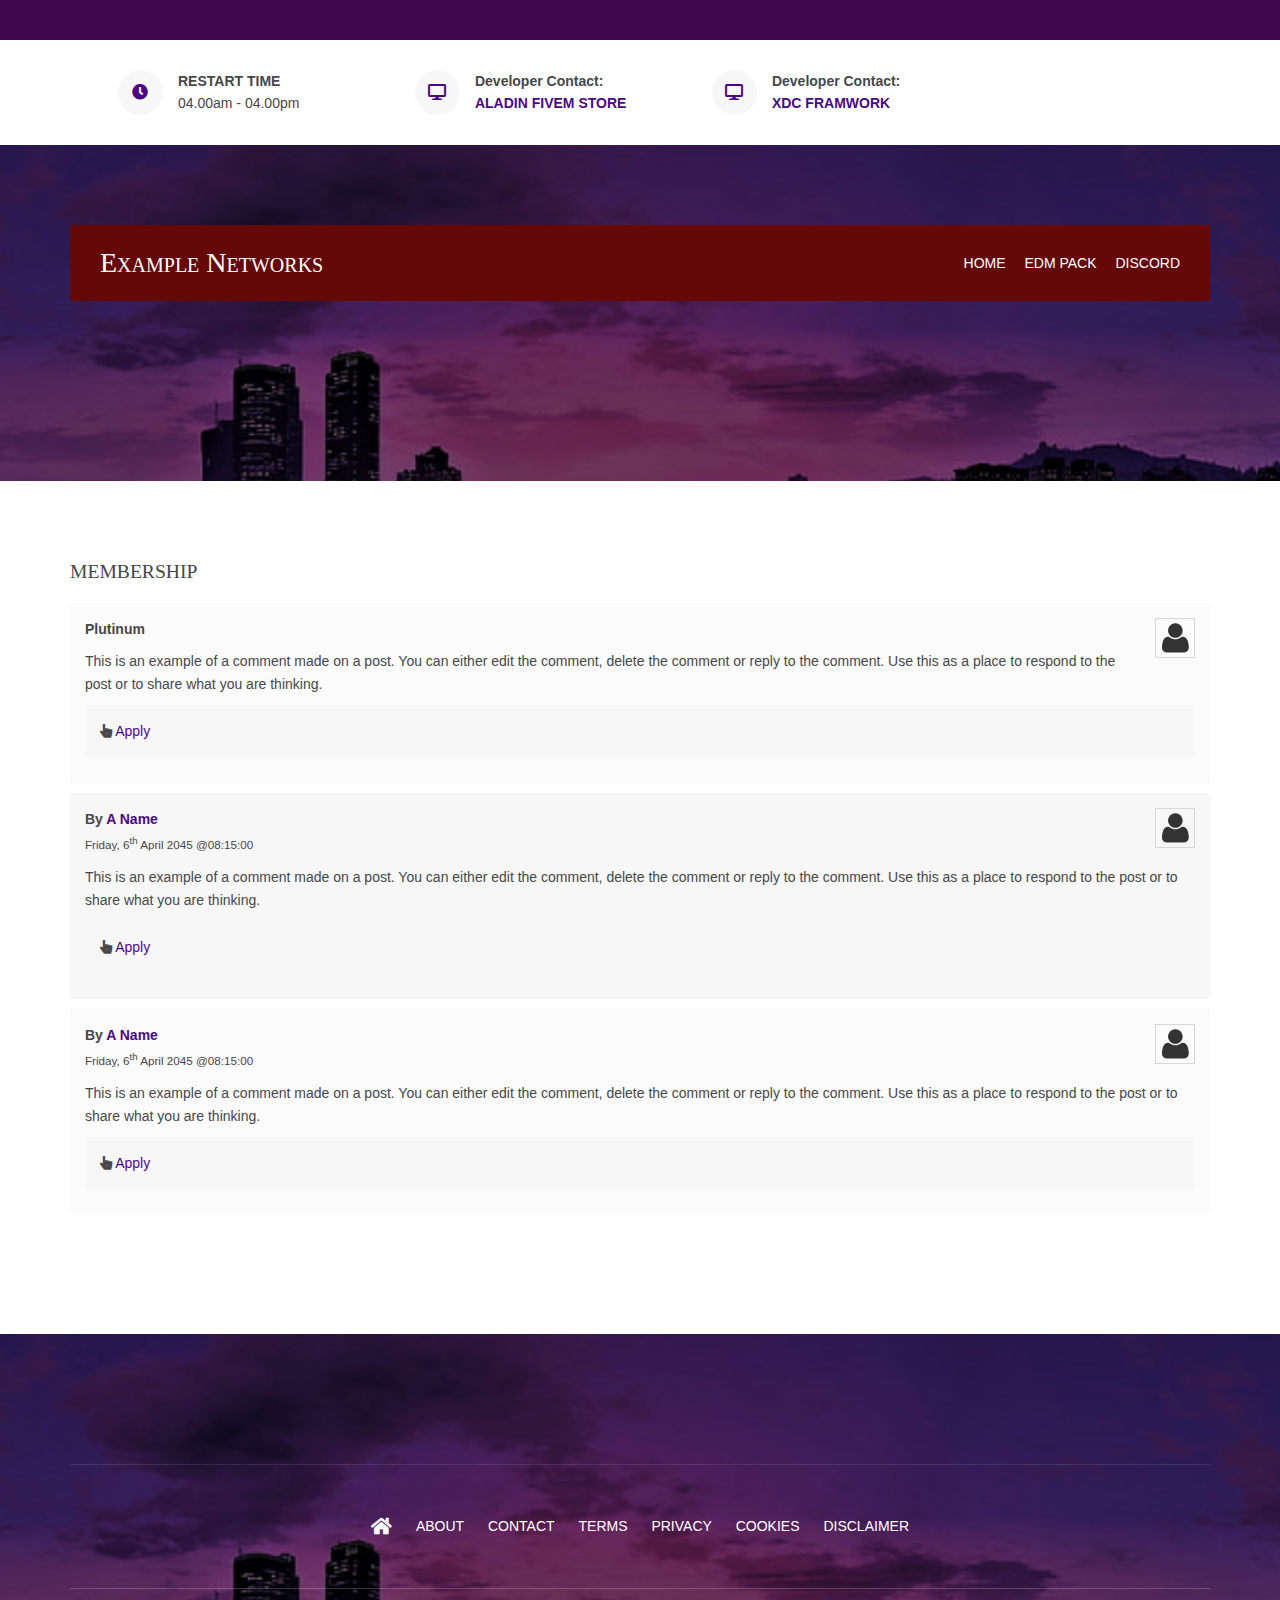
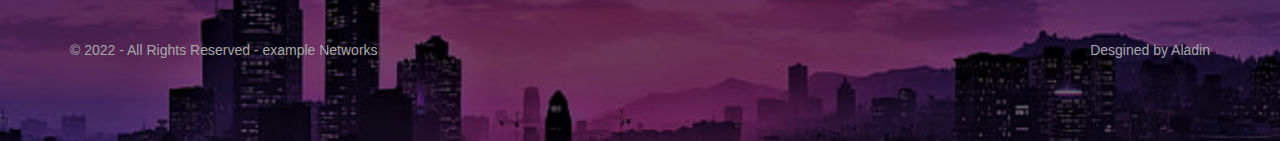
<file: pages/sidebar-left.html>
<!DOCTYPE html>
<!--
Template Name: Spourmo
Author: <a href="discord.io/Aladinstore">Aladinstore</a>
Author URI: discord.io/Aladinstore
Copyright: Aladinstore
Licence: Free to use under our free template licence terms
Licence URI: discord.io/Aladinstore
-->
<html lang="">
<!-- To declare your language - read more here: https://www.w3.org/International/questions/qa-html-language-declarations -->
<head>
<title>example  Networks </title>
<meta charset="utf-8">
<link rel="shortcut icon" href="images/favicon.png" type="">
<meta name="viewport" content="width=device-width, initial-scale=1.0, maximum-scale=1.0, user-scalable=no">
<link href="../layout/styles/layout.css" rel="stylesheet" type="text/css" media="all">
</head>
<body id="top">
<!-- ################################################################################################ -->
<!-- ################################################################################################ -->
<!-- ################################################################################################ -->
<div class="wrapper row0">
  <div id="topbar" class="hoc clear"> 
    <!-- ################################################################################################ -->

    <!-- ################################################################################################ -->
  </div>
</div>
<!-- ################################################################################################ -->
<!-- ################################################################################################ -->
<!-- ################################################################################################ -->
<div class="wrapper row1">
  <section id="ctdetails" class="hoc clear"> 
    <!-- ################################################################################################ -->
     <ul class="nospace clear">
      <li class="one_quarter first">
      <li class="one_quarter">
        <div class="block clear"><a href="#"><i class="fas fa-clock"></i></a> <span><strong> RESTART TIME</strong> 04.00am - 04.00pm</span></div>
      </li>
      <li class="one_quarter">
        <div class="block clear"><a><i class=" fas fa-desktop"></i></a> <span><strong>Developer Contact:</strong><a href="#"><b href="#">ALADIN FIVEM STORE</b></span></div>
      </li>
	  <li class="one_quarter">
		<div class="block clear"><a><i class=" fas fa-desktop"></i></a> <span><strong>Developer Contact:</strong><a href="#"><b href="#">XDC FRAMWORK</b></span></div>
      </li>
    </ul>
    <!-- ################################################################################################ -->
  </section>
</div>
<!-- ################################################################################################ -->
<!-- ################################################################################################ -->
<!-- ################################################################################################ -->
<!-- Top Background Image Wrapper -->
<div class="bgded overlay padtop" style="background-image:url('../images/demo/backgrounds/01.png');"> 
  <!-- ################################################################################################ -->
  <!-- ################################################################################################ -->
  <!-- ################################################################################################ -->
  <header id="header" class="hoc clear">
    <div id="logo" class="fl_left"> 
      <!-- ################################################################################################ -->
      <h1><a href="../index.html">example  Networks</a></h1>
      <!-- ################################################################################################ -->
    </div>
    <nav id="mainav" class="fl_right"> 
      <!-- ################################################################################################ -->
      <ul class="clear">
        <li><a href="../index.html">Home</a></li>
          <ul>
            <li><a href="pages/gallery.html">Gallery</a></li>
            <li><a href="pages/full-width.html">Full Width</a></li>
            <li><a href="pages/sidebar-left.html">Sidebar Left</a></li>
            <li><a href="pages/sidebar-right.html">Sidebar Right</a></li>
            <li><a href="pages/basic-grid.html">Basic Grid</a></li>
            <li><a href="pages/font-icons.html">Font Icons</a></li>
			<li><a class="drop" href="#">Pages</a>
          </ul>
        </li>
        </li>
        <li><a href="../store/index.html">EDM PACK</a></li>
        <li><a href="#">Discord</a></li>
      </ul>
          </ul>
        </li>

      </ul>
      <!-- ################################################################################################ -->
    </nav>
  </header>
  <!-- ################################################################################################ -->
  <!-- ################################################################################################ -->
  <!-- ################################################################################################ -->
  <div id="breadcrumb" class="hoc clear"> 
    <!-- ################################################################################################ -->
    <ul>
    </ul>
    <!-- ################################################################################################ -->
  </div>
  <!-- ################################################################################################ -->
</div>
<!-- End Top Background Image Wrapper -->
<!-- ################################################################################################ -->
<!-- ################################################################################################ -->
<!-- ################################################################################################ -->
<div class="wrapper row3">
  <main class="hoc container clear"> 
    <!-- main body -->
    <!-- ################################################################################################ -->
    <div class="sidebar one_quarter first"> 
      <!-- ################################################################################################ -->
  
      <!-- ################################################################################################ -->
    </div>
    <!-- ################################################################################################ -->
    <!-- ################################################################################################ -->
    <div class="content three_quarter"> 
      <!-- ################################################################################################ -->
 
            </tr>
          </tbody>
        </table>
      </div>
      <div id="comments">
        <h2>MEMBERSHIP</h2>
        <ul>
          <li>
            <article>
              <header>
                <figure class="avatar"><img src="../images/demo/avatar.png" alt=""></figure>
                <address>
                Plutinum <a href="#"></a>
                </address>
                <time datetime="2045-04-06T08:15+00:00"><sup></sup></time>
              </header>
              <div class="comcont">
                <p>This is an example of a comment made on a post. You can either edit the comment, delete the comment or reply to the comment. Use this as a place to respond to the post or to share what you are thinking.</p>
                <li><i class="fas fa-hand-pointer"></i> <a href="pages/sidebar-left.html">Apply</a></li>
             </div>
            </article>
          </li>
          <li>
            <article>
              <header>
                <figure class="avatar"><img src="../images/demo/avatar.png" alt=""></figure>
                <address>
                By <a href="#">A Name</a>
                </address>
                <time datetime="2045-04-06T08:15+00:00">Friday, 6<sup>th</sup> April 2045 @08:15:00</time>
              </header>
              <div class="comcont">
                <p>This is an example of a comment made on a post. You can either edit the comment, delete the comment or reply to the comment. Use this as a place to respond to the post or to share what you are thinking.</p>
				<li><i class="fas fa-hand-pointer"></i> <a href="pages/sidebar-left.html">Apply</a></li>
			</div>
            </article>
          </li>
          <li>
            <article>
              <header>
                <figure class="avatar"><img src="../images/demo/avatar.png" alt=""></figure>
                                <address>
                By <a href="#">A Name</a>
                </address>
                <time datetime="2045-04-06T08:15+00:00">Friday, 6<sup>th</sup> April 2045 @08:15:00</time>
              </header>
              <div class="comcont">             <p>This is an example of a comment made on a post. You can either edit the comment, delete the comment or reply to the comment. Use this as a place to respond to the post or to share what you are thinking.</p>
				<li><i class="fas fa-hand-pointer"></i> <a href="pages/sidebar-left.html">Apply</a></li>
              </div>
            </article>
          </li>
        
      <!-- ################################################################################################ -->
    </div>
    <!-- ################################################################################################ -->
    <!-- / main body -->
    <div class="clear"></div>
  </main>
</div>
<!-- ################################################################################################ -->
<!-- ################################################################################################ -->
<!-- ################################################################################################ -->
<!-- Bottom Background Image Wrapper -->
<div class="bgded overlay" style="background-image:url('../images/demo/backgrounds/01.png');"> 
  <!-- ################################################################################################ -->
  <div class="wrapper row4">
    <footer id="footer" class="hoc clear"> 
      <!-- ################################################################################################ -->
      <div class="group btmspace-50">
        <div class="one_quarter first">

          </ul>
        </div>
        <div class="one_quarter">
          </ul>
        </div>
        <div class="one_quarter">
          <form action="#" method="post">
            <fieldset>
              <legend>Newsletter:</legend>
            </fieldset>
          </form>
        </div>
        <div class="one_quarter">
          </ul>
        </div>
      </div>
      <!-- ################################################################################################ -->
      <hr class="btmspace-50">
      <!-- ################################################################################################ -->
      <nav>
        <ul class="nospace">
          <li><a href="../index.html"><i class="fas fa-lg fa-home"></i></a></li>
          <li><a href="#">About</a></li>
          <li><a href="#">Contact</a></li>
          <li><a href="#">Terms</a></li>
          <li><a href="#">Privacy</a></li>
          <li><a href="#">Cookies</a></li>
          <li><a href="#">Disclaimer</a></li>
        </ul>
      </nav>
      <!-- ################################################################################################ -->
    </footer>
  </div>
  <!-- ################################################################################################ -->
  <!-- ################################################################################################ -->
  <!-- ################################################################################################ -->
  <div class="wrapper row5">
    <div id="copyright" class="hoc clear"> 
      <!-- ################################################################################################ -->
      <p class="fl_left"> &copy; 2022 - All Rights Reserved - example  Networks</a></p>
      <p class="fl_right">Desgined by <a target="_blank">Aladin</a></p>
      <!-- ################################################################################################ -->
    </div>
  </div>
  <!-- ################################################################################################ -->
</div>
<!-- End Bottom Background Image Wrapper -->
<!-- ################################################################################################ -->
<!-- ################################################################################################ -->
<!-- ################################################################################################ -->
<a id="backtotop" href="#top"><i class="fas fa-chevron-up"></i></a>
<!-- JAVASCRIPTS -->
<script src="../layout/scripts/jquery.min.js"></script>
<script src="../layout/scripts/jquery.backtotop.js"></script>
<script src="../layout/scripts/jquery.mobilemenu.js"></script>
</body>
</html>
</file>
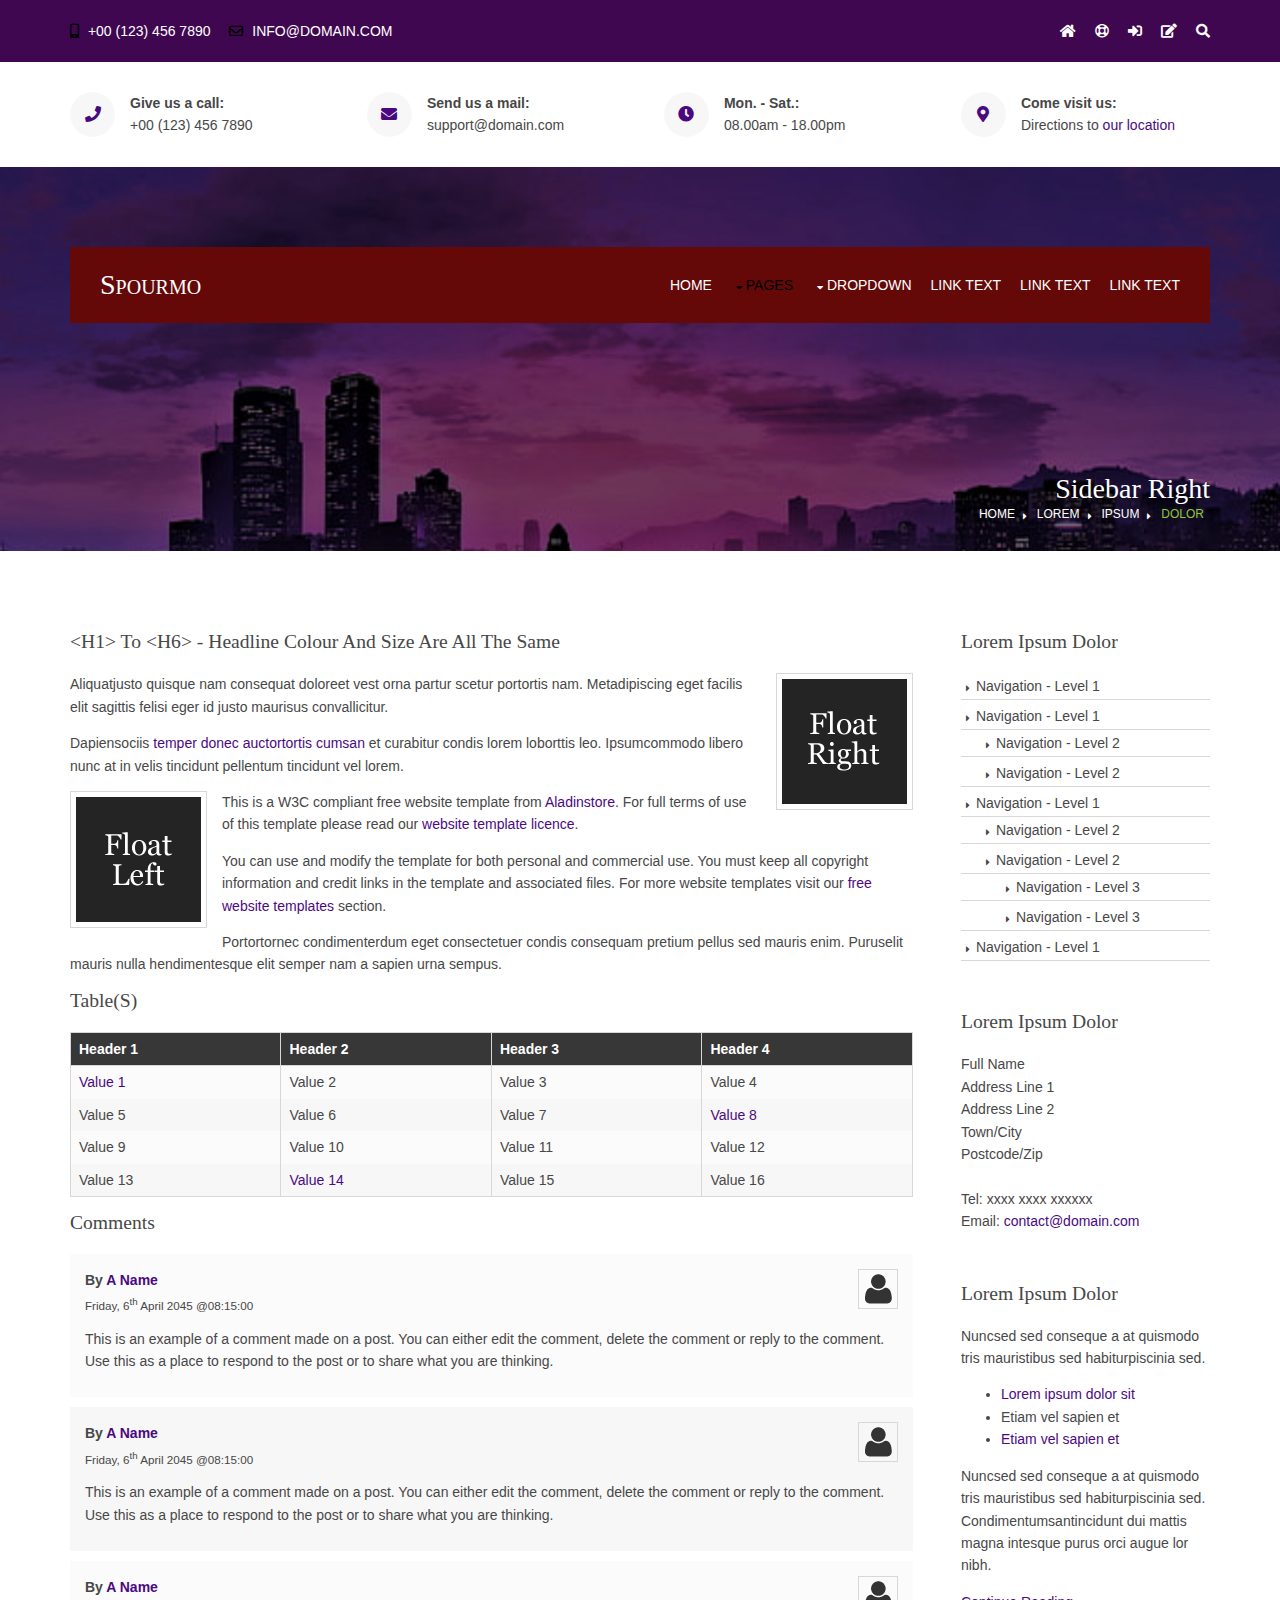
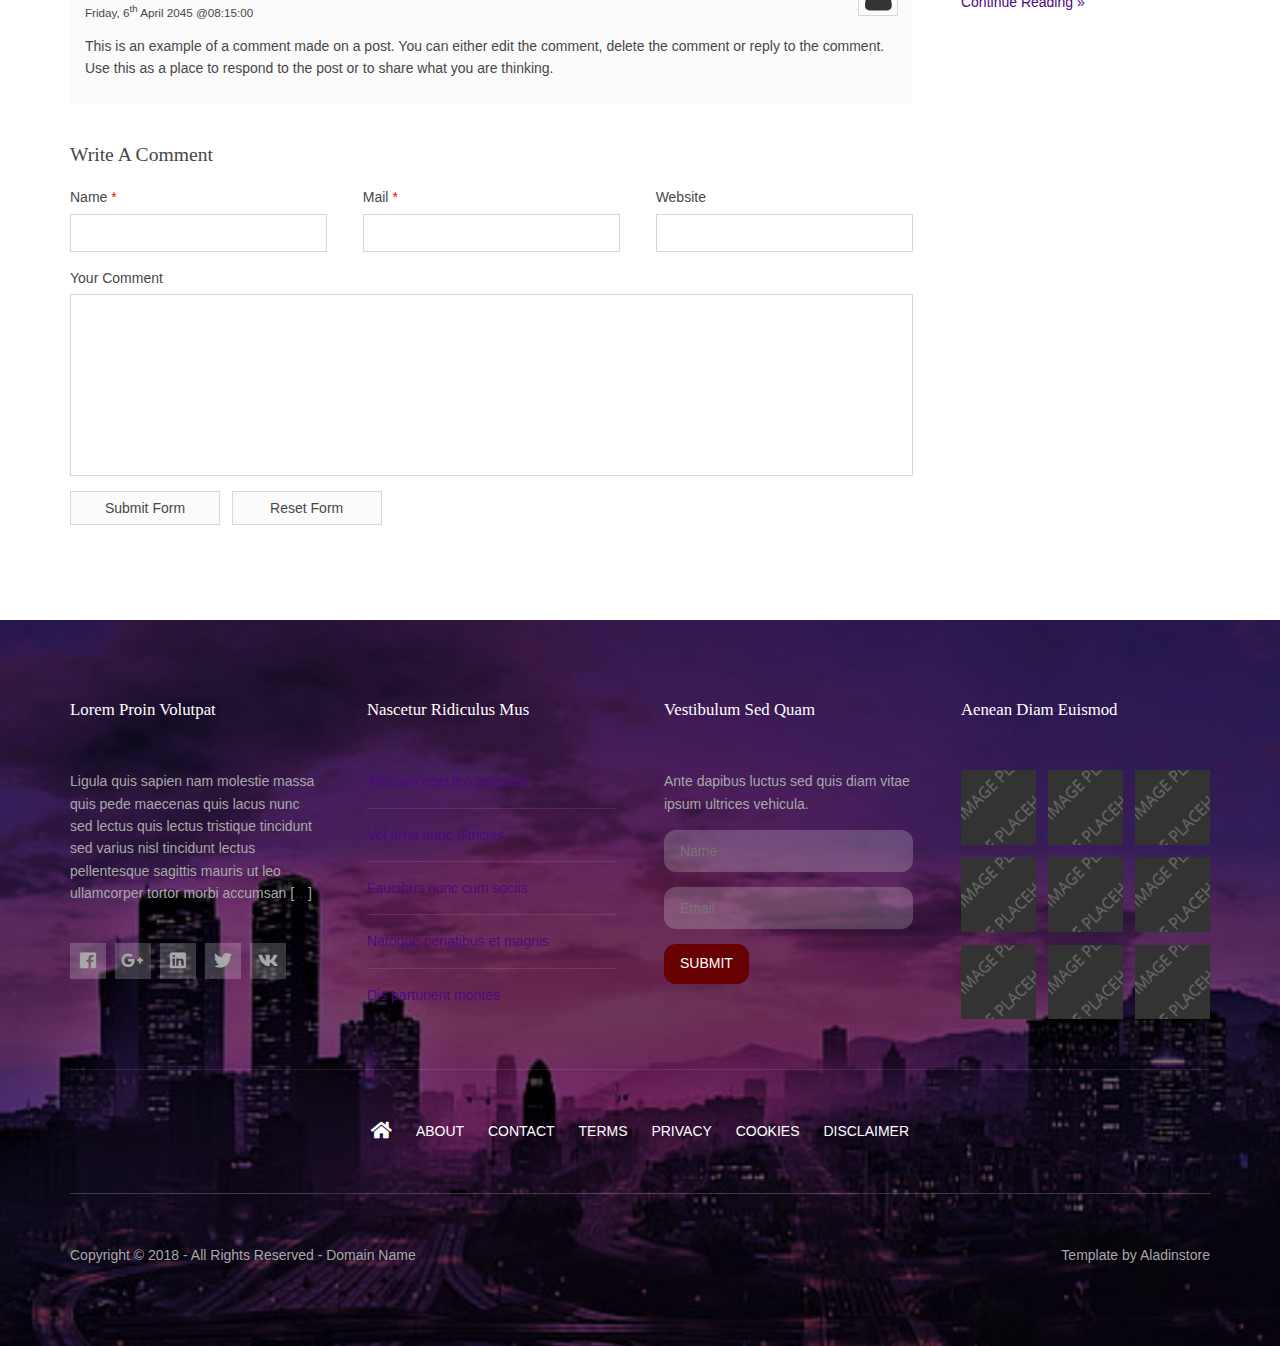
<file: pages/sidebar-right.html>
<!DOCTYPE html>
<!--
Template Name: Spourmo
Author: <a href="discord.io/Aladinstore">Aladinstore</a>
Author URI: discord.io/Aladinstore
Copyright: Aladinstore
Licence: Free to use under our free template licence terms
Licence URI: discord.io/Aladinstore
-->
<html lang="">
<!-- To declare your language - read more here: https://www.w3.org/International/questions/qa-html-language-declarations -->
<head>
<title>Spourmo | Pages | Sidebar Right</title>
<meta charset="utf-8">
<meta name="viewport" content="width=device-width, initial-scale=1.0, maximum-scale=1.0, user-scalable=no">
<link href="../layout/styles/layout.css" rel="stylesheet" type="text/css" media="all">
</head>
<body id="top">
<!-- ################################################################################################ -->
<!-- ################################################################################################ -->
<!-- ################################################################################################ -->
<div class="wrapper row0">
  <div id="topbar" class="hoc clear"> 
    <!-- ################################################################################################ -->
    <div class="fl_left">
      <ul class="nospace">
        <li><i class="fas fa-mobile-alt rgtspace-5"></i> +00 (123) 456 7890</li>
        <li><i class="far fa-envelope rgtspace-5"></i> info@domain.com</li>
      </ul>
    </div>
    <div class="fl_right">
      <ul class="nospace">
        <li><a href="#"><i class="fas fa-home"></i></a></li>
        <li><a href="#" title="Help Centre"><i class="far fa-life-ring"></i></a></li>
        <li><a href="#" title="Login"><i class="fas fa-sign-in-alt"></i></a></li>
        <li><a href="#" title="Sign Up"><i class="fas fa-edit"></i></a></li>
        <li id="searchform">
          <div>
            <form action="#" method="post">
              <fieldset>
                <legend>Quick Search:</legend>
                <input type="text" placeholder="Enter search term&hellip;">
                <button type="submit"><i class="fas fa-search"></i></button>
              </fieldset>
            </form>
          </div>
        </li>
      </ul>
    </div>
    <!-- ################################################################################################ -->
  </div>
</div>
<!-- ################################################################################################ -->
<!-- ################################################################################################ -->
<!-- ################################################################################################ -->
<div class="wrapper row1">
  <section id="ctdetails" class="hoc clear"> 
    <!-- ################################################################################################ -->
    <ul class="nospace clear">
      <li class="one_quarter first">
        <div class="block clear"><a href="#"><i class="fas fa-phone"></i></a> <span><strong>Give us a call:</strong> +00 (123) 456 7890</span></div>
      </li>
      <li class="one_quarter">
        <div class="block clear"><a href="#"><i class="fas fa-envelope"></i></a> <span><strong>Send us a mail:</strong> support@domain.com</span></div>
      </li>
      <li class="one_quarter">
        <div class="block clear"><a href="#"><i class="fas fa-clock"></i></a> <span><strong> Mon. - Sat.:</strong> 08.00am - 18.00pm</span></div>
      </li>
      <li class="one_quarter">
        <div class="block clear"><a href="#"><i class="fas fa-map-marker-alt"></i></a> <span><strong>Come visit us:</strong> Directions to <a href="#">our location</a></span></div>
      </li>
    </ul>
    <!-- ################################################################################################ -->
  </section>
</div>
<!-- ################################################################################################ -->
<!-- ################################################################################################ -->
<!-- ################################################################################################ -->
<!-- Top Background Image Wrapper -->
<div class="bgded overlay padtop" style="background-image:url('../images/demo/backgrounds/01.png');"> 
  <!-- ################################################################################################ -->
  <!-- ################################################################################################ -->
  <!-- ################################################################################################ -->
  <header id="header" class="hoc clear">
    <div id="logo" class="fl_left"> 
      <!-- ################################################################################################ -->
      <h1><a href="../index.html">Spourmo</a></h1>
      <!-- ################################################################################################ -->
    </div>
    <nav id="mainav" class="fl_right"> 
      <!-- ################################################################################################ -->
      <ul class="clear">
        <li><a href="../index.html">Home</a></li>
        <li class="active"><a class="drop" href="#">Pages</a>
          <ul>
            <li><a href="gallery.html">Gallery</a></li>
            <li><a href="full-width.html">Full Width</a></li>
            <li><a href="sidebar-left.html">Sidebar Left</a></li>
            <li class="active"><a href="sidebar-right.html">Sidebar Right</a></li>
            <li><a href="basic-grid.html">Basic Grid</a></li>
            <li><a href="font-icons.html">Font Icons</a></li>
          </ul>
        </li>
        <li><a class="drop" href="#">Dropdown</a>
          <ul>
            <li><a href="#">Level 2</a></li>
            <li><a class="drop" href="#">Level 2 + Drop</a>
              <ul>
                <li><a href="#">Level 3</a></li>
                <li><a href="#">Level 3</a></li>
                <li><a href="#">Level 3</a></li>
              </ul>
            </li>
            <li><a href="#">Level 2</a></li>
          </ul>
        </li>
        <li><a href="#">Link Text</a></li>
        <li><a href="#">Link Text</a></li>
        <li><a href="#">Link Text</a></li>
      </ul>
      <!-- ################################################################################################ -->
    </nav>
  </header>
  <!-- ################################################################################################ -->
  <!-- ################################################################################################ -->
  <!-- ################################################################################################ -->
  <div id="breadcrumb" class="hoc clear"> 
    <!-- ################################################################################################ -->
    <h6 class="heading">Sidebar Right</h6>
    <ul>
      <li><a href="#">Home</a></li>
      <li><a href="#">Lorem</a></li>
      <li><a href="#">Ipsum</a></li>
      <li><a href="#">Dolor</a></li>
    </ul>
    <!-- ################################################################################################ -->
  </div>
  <!-- ################################################################################################ -->
</div>
<!-- End Top Background Image Wrapper -->
<!-- ################################################################################################ -->
<!-- ################################################################################################ -->
<!-- ################################################################################################ -->
<div class="wrapper row3">
  <main class="hoc container clear"> 
    <!-- main body -->
    <!-- ################################################################################################ -->
    <div class="content three_quarter first"> 
      <!-- ################################################################################################ -->
      <h1>&lt;h1&gt; to &lt;h6&gt; - Headline Colour and Size Are All The Same</h1>
      <img class="imgr borderedbox inspace-5" src="../images/demo/imgr.gif" alt="">
      <p>Aliquatjusto quisque nam consequat doloreet vest orna partur scetur portortis nam. Metadipiscing eget facilis elit sagittis felisi eger id justo maurisus convallicitur.</p>
      <p>Dapiensociis <a href="#">temper donec auctortortis cumsan</a> et curabitur condis lorem loborttis leo. Ipsumcommodo libero nunc at in velis tincidunt pellentum tincidunt vel lorem.</p>
      <img class="imgl borderedbox inspace-5" src="../images/demo/imgl.gif" alt="">
      <p>This is a W3C compliant free website template from <a href="discord.io/Aladinstore" title="Free Website Templates">Aladinstore</a>. For full terms of use of this template please read our <a href="discord.io/Aladinstoretemplate-terms">website template licence</a>.</p>
      <p>You can use and modify the template for both personal and commercial use. You must keep all copyright information and credit links in the template and associated files. For more website templates visit our <a href="discord.io/Aladinstore">free website templates</a> section.</p>
      <p>Portortornec condimenterdum eget consectetuer condis consequam pretium pellus sed mauris enim. Puruselit mauris nulla hendimentesque elit semper nam a sapien urna sempus.</p>
      <h1>Table(s)</h1>
      <div class="scrollable">
        <table>
          <thead>
            <tr>
              <th>Header 1</th>
              <th>Header 2</th>
              <th>Header 3</th>
              <th>Header 4</th>
            </tr>
          </thead>
          <tbody>
            <tr>
              <td><a href="#">Value 1</a></td>
              <td>Value 2</td>
              <td>Value 3</td>
              <td>Value 4</td>
            </tr>
            <tr>
              <td>Value 5</td>
              <td>Value 6</td>
              <td>Value 7</td>
              <td><a href="#">Value 8</a></td>
            </tr>
            <tr>
              <td>Value 9</td>
              <td>Value 10</td>
              <td>Value 11</td>
              <td>Value 12</td>
            </tr>
            <tr>
              <td>Value 13</td>
              <td><a href="#">Value 14</a></td>
              <td>Value 15</td>
              <td>Value 16</td>
            </tr>
          </tbody>
        </table>
      </div>
      <div id="comments">
        <h2>Comments</h2>
        <ul>
          <li>
            <article>
              <header>
                <figure class="avatar"><img src="../images/demo/avatar.png" alt=""></figure>
                <address>
                By <a href="#">A Name</a>
                </address>
                <time datetime="2045-04-06T08:15+00:00">Friday, 6<sup>th</sup> April 2045 @08:15:00</time>
              </header>
              <div class="comcont">
                <p>This is an example of a comment made on a post. You can either edit the comment, delete the comment or reply to the comment. Use this as a place to respond to the post or to share what you are thinking.</p>
              </div>
            </article>
          </li>
          <li>
            <article>
              <header>
                <figure class="avatar"><img src="../images/demo/avatar.png" alt=""></figure>
                <address>
                By <a href="#">A Name</a>
                </address>
                <time datetime="2045-04-06T08:15+00:00">Friday, 6<sup>th</sup> April 2045 @08:15:00</time>
              </header>
              <div class="comcont">
                <p>This is an example of a comment made on a post. You can either edit the comment, delete the comment or reply to the comment. Use this as a place to respond to the post or to share what you are thinking.</p>
              </div>
            </article>
          </li>
          <li>
            <article>
              <header>
                <figure class="avatar"><img src="../images/demo/avatar.png" alt=""></figure>
                <address>
                By <a href="#">A Name</a>
                </address>
                <time datetime="2045-04-06T08:15+00:00">Friday, 6<sup>th</sup> April 2045 @08:15:00</time>
              </header>
              <div class="comcont">
                <p>This is an example of a comment made on a post. You can either edit the comment, delete the comment or reply to the comment. Use this as a place to respond to the post or to share what you are thinking.</p>
              </div>
            </article>
          </li>
        </ul>
        <h2>Write A Comment</h2>
        <form action="#" method="post">
          <div class="one_third first">
            <label for="name">Name <span>*</span></label>
            <input type="text" name="name" id="name" value="" size="22" required>
          </div>
          <div class="one_third">
            <label for="email">Mail <span>*</span></label>
            <input type="email" name="email" id="email" value="" size="22" required>
          </div>
          <div class="one_third">
            <label for="url">Website</label>
            <input type="url" name="url" id="url" value="" size="22">
          </div>
          <div class="block clear">
            <label for="comment">Your Comment</label>
            <textarea name="comment" id="comment" cols="25" rows="10"></textarea>
          </div>
          <div>
            <input type="submit" name="submit" value="Submit Form">
            &nbsp;
            <input type="reset" name="reset" value="Reset Form">
          </div>
        </form>
      </div>
      <!-- ################################################################################################ -->
    </div>
    <!-- ################################################################################################ -->
    <!-- ################################################################################################ -->
    <div class="sidebar one_quarter"> 
      <!-- ################################################################################################ -->
      <h6>Lorem ipsum dolor</h6>
      <nav class="sdb_holder">
        <ul>
          <li><a href="#">Navigation - Level 1</a></li>
          <li><a href="#">Navigation - Level 1</a>
            <ul>
              <li><a href="#">Navigation - Level 2</a></li>
              <li><a href="#">Navigation - Level 2</a></li>
            </ul>
          </li>
          <li><a href="#">Navigation - Level 1</a>
            <ul>
              <li><a href="#">Navigation - Level 2</a></li>
              <li><a href="#">Navigation - Level 2</a>
                <ul>
                  <li><a href="#">Navigation - Level 3</a></li>
                  <li><a href="#">Navigation - Level 3</a></li>
                </ul>
              </li>
            </ul>
          </li>
          <li><a href="#">Navigation - Level 1</a></li>
        </ul>
      </nav>
      <div class="sdb_holder">
        <h6>Lorem ipsum dolor</h6>
        <address>
        Full Name<br>
        Address Line 1<br>
        Address Line 2<br>
        Town/City<br>
        Postcode/Zip<br>
        <br>
        Tel: xxxx xxxx xxxxxx<br>
        Email: <a href="#">contact@domain.com</a>
        </address>
      </div>
      <div class="sdb_holder">
        <article>
          <h6>Lorem ipsum dolor</h6>
          <p>Nuncsed sed conseque a at quismodo tris mauristibus sed habiturpiscinia sed.</p>
          <ul>
            <li><a href="#">Lorem ipsum dolor sit</a></li>
            <li>Etiam vel sapien et</li>
            <li><a href="#">Etiam vel sapien et</a></li>
          </ul>
          <p>Nuncsed sed conseque a at quismodo tris mauristibus sed habiturpiscinia sed. Condimentumsantincidunt dui mattis magna intesque purus orci augue lor nibh.</p>
          <p class="more"><a href="#">Continue Reading &raquo;</a></p>
        </article>
      </div>
      <!-- ################################################################################################ -->
    </div>
    <!-- ################################################################################################ -->
    <!-- / main body -->
    <div class="clear"></div>
  </main>
</div>
<!-- ################################################################################################ -->
<!-- ################################################################################################ -->
<!-- ################################################################################################ -->
<!-- Bottom Background Image Wrapper -->
<div class="bgded overlay" style="background-image:url('../images/demo/backgrounds/01.png');"> 
  <!-- ################################################################################################ -->
  <div class="wrapper row4">
    <footer id="footer" class="hoc clear"> 
      <!-- ################################################################################################ -->
      <div class="group btmspace-50">
        <div class="one_quarter first">
          <h6 class="heading">Lorem proin volutpat</h6>
          <p>Ligula quis sapien nam molestie massa quis pede maecenas quis lacus nunc sed lectus quis lectus tristique tincidunt sed varius nisl tincidunt lectus pellentesque sagittis mauris ut leo ullamcorper tortor morbi accumsan [<a href="#">&hellip;</a>]</p>
          <ul class="faico clear">
            <li><a class="faicon-facebook" href="#"><i class="fab fa-facebook"></i></a></li>
            <li><a class="faicon-google-plus" href="#"><i class="fab fa-google-plus-g"></i></a></li>
            <li><a class="faicon-linkedin" href="#"><i class="fab fa-linkedin"></i></a></li>
            <li><a class="faicon-twitter" href="#"><i class="fab fa-twitter"></i></a></li>
            <li><a class="faicon-vk" href="#"><i class="fab fa-vk"></i></a></li>
          </ul>
        </div>
        <div class="one_quarter">
          <h6 class="heading">Nascetur ridiculus mus</h6>
          <ul class="nospace linklist">
            <li><a href="#">Aliquam eget leo praesent</a></li>
            <li><a href="#">Vel urna nunc ultricies</a></li>
            <li><a href="#">Faucibus nunc cum sociis</a></li>
            <li><a href="#">Natoque penatibus et magnis</a></li>
            <li><a href="#">Dis parturient montes</a></li>
          </ul>
        </div>
        <div class="one_quarter">
          <h6 class="heading">Vestibulum sed quam</h6>
          <p class="nospace btmspace-15">Ante dapibus luctus sed quis diam vitae ipsum ultrices vehicula.</p>
          <form action="#" method="post">
            <fieldset>
              <legend>Newsletter:</legend>
              <input class="btmspace-15" type="text" value="" placeholder="Name">
              <input class="btmspace-15" type="text" value="" placeholder="Email">
              <button class="btn" type="submit" value="submit">Submit</button>
            </fieldset>
          </form>
        </div>
        <div class="one_quarter">
          <h6 class="heading">Aenean diam euismod</h6>
          <ul class="nospace clear latestimg">
            <li><a class="imgover" href="#"><img src="../images/demo/100x100.png" alt=""></a></li>
            <li><a class="imgover" href="#"><img src="../images/demo/100x100.png" alt=""></a></li>
            <li><a class="imgover" href="#"><img src="../images/demo/100x100.png" alt=""></a></li>
            <li><a class="imgover" href="#"><img src="../images/demo/100x100.png" alt=""></a></li>
            <li><a class="imgover" href="#"><img src="../images/demo/100x100.png" alt=""></a></li>
            <li><a class="imgover" href="#"><img src="../images/demo/100x100.png" alt=""></a></li>
            <li><a class="imgover" href="#"><img src="../images/demo/100x100.png" alt=""></a></li>
            <li><a class="imgover" href="#"><img src="../images/demo/100x100.png" alt=""></a></li>
            <li><a class="imgover" href="#"><img src="../images/demo/100x100.png" alt=""></a></li>
          </ul>
        </div>
      </div>
      <!-- ################################################################################################ -->
      <hr class="btmspace-50">
      <!-- ################################################################################################ -->
      <nav>
        <ul class="nospace">
          <li><a href="../index.html"><i class="fas fa-lg fa-home"></i></a></li>
          <li><a href="#">About</a></li>
          <li><a href="#">Contact</a></li>
          <li><a href="#">Terms</a></li>
          <li><a href="#">Privacy</a></li>
          <li><a href="#">Cookies</a></li>
          <li><a href="#">Disclaimer</a></li>
        </ul>
      </nav>
      <!-- ################################################################################################ -->
    </footer>
  </div>
  <!-- ################################################################################################ -->
  <!-- ################################################################################################ -->
  <!-- ################################################################################################ -->
  <div class="wrapper row5">
    <div id="copyright" class="hoc clear"> 
      <!-- ################################################################################################ -->
      <p class="fl_left">Copyright &copy; 2018 - All Rights Reserved - <a href="#">Domain Name</a></p>
      <p class="fl_right">Template by <a target="_blank" href="discord.io/Aladinstore" title="Free Website Templates">Aladinstore</a></p>
      <!-- ################################################################################################ -->
    </div>
  </div>
  <!-- ################################################################################################ -->
</div>
<!-- End Bottom Background Image Wrapper -->
<!-- ################################################################################################ -->
<!-- ################################################################################################ -->
<!-- ################################################################################################ -->
<a id="backtotop" href="#top"><i class="fas fa-chevron-up"></i></a>
<!-- JAVASCRIPTS -->
<script src="../layout/scripts/jquery.min.js"></script>
<script src="../layout/scripts/jquery.backtotop.js"></script>
<script src="../layout/scripts/jquery.mobilemenu.js"></script>
</body>
</html>
</file>
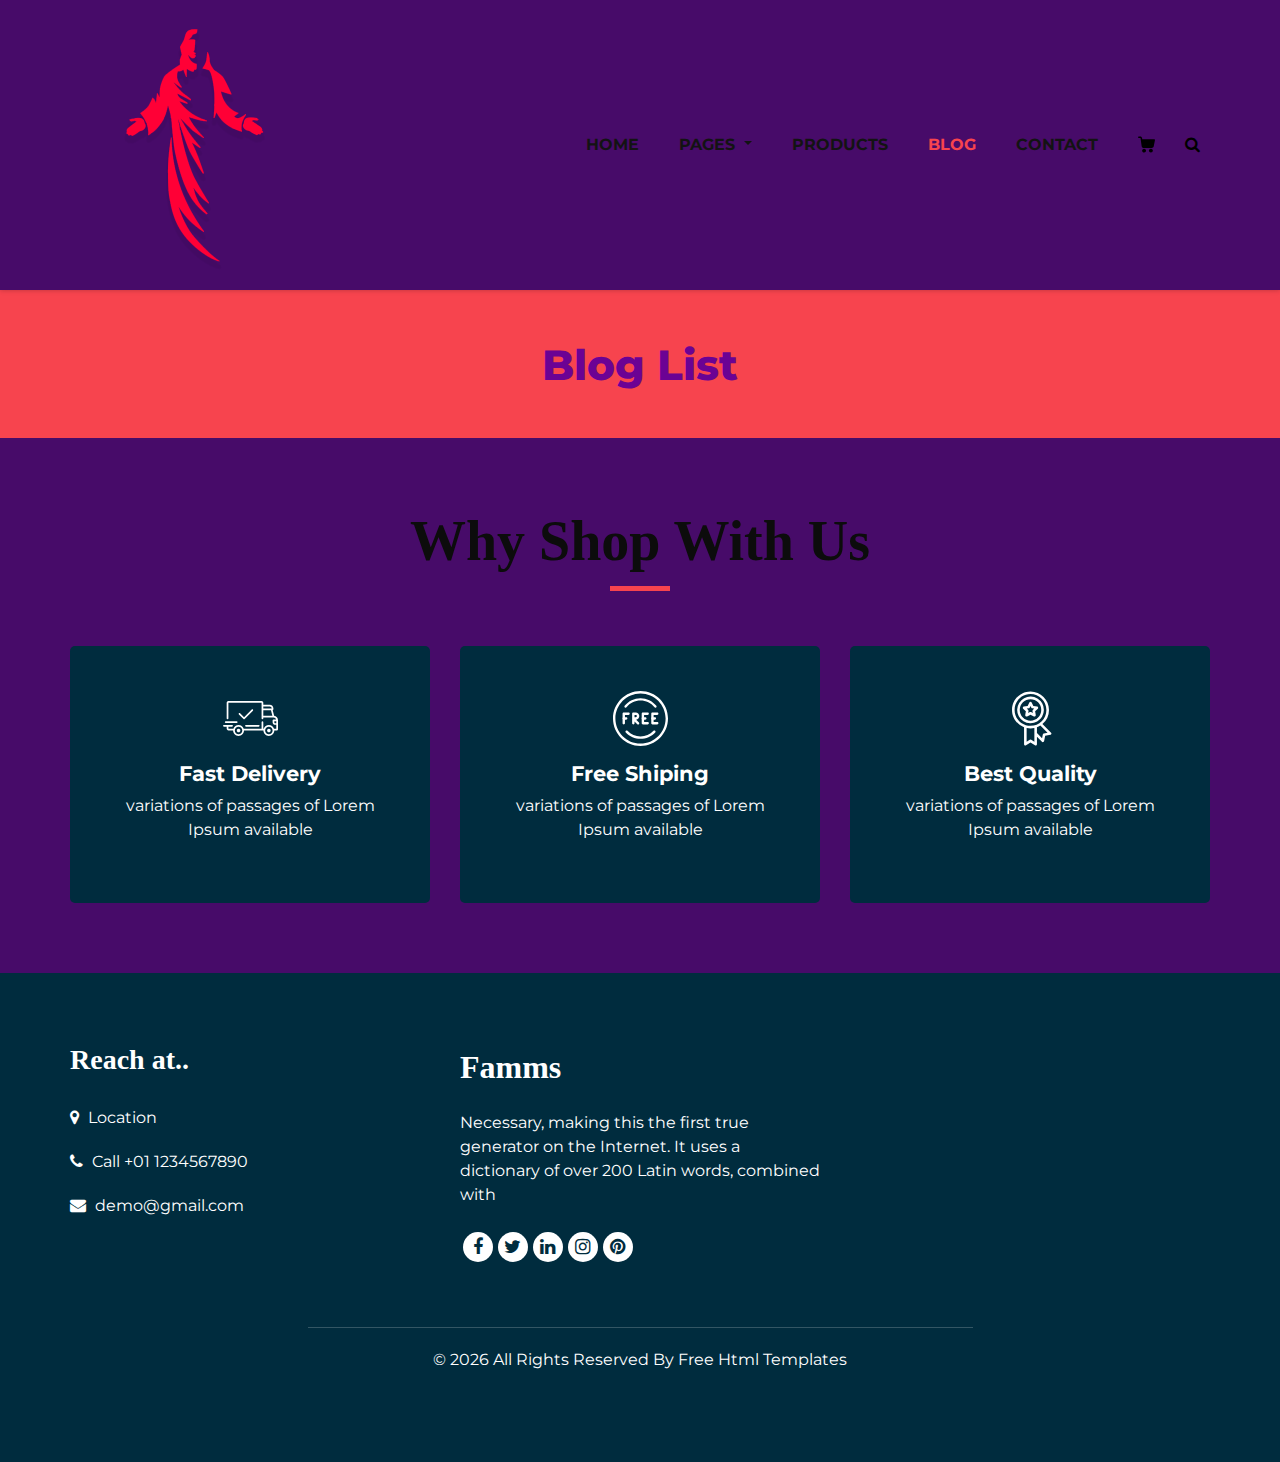
<file: store/blog_list.html>
<!DOCTYPE html>
<html>
   <head>
      <!-- Basic -->
      <meta charset="utf-8" />
      <meta http-equiv="X-UA-Compatible" content="IE=edge" />
      <!-- Mobile Metas -->
      <meta name="viewport" content="width=device-width, initial-scale=1, shrink-to-fit=no" />
      <!-- Site Metas -->
      <meta name="keywords" content="" />
      <meta name="description" content="" />
      <meta name="author" content="" />
      <link rel="shortcut icon" href="images/favicon.png" type="">
      <title>Famms - Fashion HTML Template</title>
      <!-- bootstrap core css -->
      <link rel="stylesheet" type="text/css" href="css/bootstrap.css" />
      <!-- font awesome style -->
      <link href="css/font-awesome.min.css" rel="stylesheet" />
      <!-- Custom styles for this template -->
      <link href="css/style.css" rel="stylesheet" />
      <!-- responsive style -->
      <link href="css/responsive.css" rel="stylesheet" />
   </head>
   <body class="sub_page">
      <div class="hero_area">
         <!-- header section strats -->
         <header class="header_section">
            <div class="container">
               <nav class="navbar navbar-expand-lg custom_nav-container ">
                  <a class="navbar-brand" href="index.html"><img width="250" src="images/logo.png" alt="#" /></a>
                  <button class="navbar-toggler" type="button" data-toggle="collapse" data-target="#navbarSupportedContent" aria-controls="navbarSupportedContent" aria-expanded="false" aria-label="Toggle navigation">
                  <span class=""> </span>
                  </button>
                  <div class="collapse navbar-collapse" id="navbarSupportedContent">
                     <ul class="navbar-nav">
                        <li class="nav-item">
                           <a class="nav-link" href="index.html">Home <span class="sr-only">(current)</span></a>
                        </li>
                        <li class="nav-item dropdown">
                           <a class="nav-link dropdown-toggle" href="#" data-toggle="dropdown" role="button" aria-haspopup="true" aria-expanded="true"> <span class="nav-label">Pages <span class="caret"></span></a>
                           <ul class="dropdown-menu">
                              <li><a href="about.html">About</a></li>
                              <li><a href="testimonial.html">Testimonial</a></li>
                           </ul>
                        </li>
                        <li class="nav-item">
                           <a class="nav-link" href="product.html">Products</a>
                        </li>
                        <li class="nav-item active">
                           <a class="nav-link" href="blog_list.html">Blog</a>
                        </li>
                        <li class="nav-item">
                           <a class="nav-link" href="contact.html">Contact</a>
                        </li>
                        <li class="nav-item">
                           <a class="nav-link" href="#">
                              <svg version="1.1" id="Capa_1" xmlns="http://www.w3.org/2000/svg" xmlns:xlink="http://www.w3.org/1999/xlink" x="0px" y="0px" viewBox="0 0 456.029 456.029" style="enable-background:new 0 0 456.029 456.029;" xml:space="preserve">
                                 <g>
                                    <g>
                                       <path d="M345.6,338.862c-29.184,0-53.248,23.552-53.248,53.248c0,29.184,23.552,53.248,53.248,53.248
                                          c29.184,0,53.248-23.552,53.248-53.248C398.336,362.926,374.784,338.862,345.6,338.862z" />
                                    </g>
                                 </g>
                                 <g>
                                    <g>
                                       <path d="M439.296,84.91c-1.024,0-2.56-0.512-4.096-0.512H112.64l-5.12-34.304C104.448,27.566,84.992,10.67,61.952,10.67H20.48
                                          C9.216,10.67,0,19.886,0,31.15c0,11.264,9.216,20.48,20.48,20.48h41.472c2.56,0,4.608,2.048,5.12,4.608l31.744,216.064
                                          c4.096,27.136,27.648,47.616,55.296,47.616h212.992c26.624,0,49.664-18.944,55.296-45.056l33.28-166.4
                                          C457.728,97.71,450.56,86.958,439.296,84.91z" />
                                    </g>
                                 </g>
                                 <g>
                                    <g>
                                       <path d="M215.04,389.55c-1.024-28.16-24.576-50.688-52.736-50.688c-29.696,1.536-52.224,26.112-51.2,55.296
                                          c1.024,28.16,24.064,50.688,52.224,50.688h1.024C193.536,443.31,216.576,418.734,215.04,389.55z" />
                                    </g>
                                 </g>
                                 <g>
                                 </g>
                                 <g>
                                 </g>
                                 <g>
                                 </g>
                                 <g>
                                 </g>
                                 <g>
                                 </g>
                                 <g>
                                 </g>
                                 <g>
                                 </g>
                                 <g>
                                 </g>
                                 <g>
                                 </g>
                                 <g>
                                 </g>
                                 <g>
                                 </g>
                                 <g>
                                 </g>
                                 <g>
                                 </g>
                                 <g>
                                 </g>
                                 <g>
                                 </g>
                              </svg>
                           </a>
                        </li>
                        <form class="form-inline">
                           <button class="btn  my-2 my-sm-0 nav_search-btn" type="submit">
                           <i class="fa fa-search" aria-hidden="true"></i>
                           </button>
                        </form>
                     </ul>
                  </div>
               </nav>
            </div>
         </header>
         <!-- end header section -->
      </div>
      <!-- inner page section -->
      <section class="inner_page_head">
         <div class="container_fuild">
            <div class="row">
               <div class="col-md-12">
                  <div class="full">
                     <h3>Blog List</h3>
                  </div>
               </div>
            </div>
         </div>
      </section>
      <!-- end inner page section -->
      <!-- why section -->
      <section class="why_section layout_padding">
         <div class="container">
            <div class="heading_container heading_center">
               <h2>
                  Why Shop With Us
               </h2>
            </div>
            <div class="row">
               <div class="col-md-4">
                  <div class="box ">
                     <div class="img-box">
                        <svg version="1.1" id="Layer_1" xmlns="http://www.w3.org/2000/svg" xmlns:xlink="http://www.w3.org/1999/xlink" x="0px" y="0px" viewBox="0 0 512 512" style="enable-background:new 0 0 512 512;" xml:space="preserve">
                           <g>
                              <g>
                                 <path d="M476.158,231.363l-13.259-53.035c3.625-0.77,6.345-3.986,6.345-7.839v-8.551c0-18.566-15.105-33.67-33.67-33.67h-60.392
                                    V110.63c0-9.136-7.432-16.568-16.568-16.568H50.772c-9.136,0-16.568,7.432-16.568,16.568V256c0,4.427,3.589,8.017,8.017,8.017
                                    c4.427,0,8.017-3.589,8.017-8.017V110.63c0-0.295,0.239-0.534,0.534-0.534h307.841c0.295,0,0.534,0.239,0.534,0.534v145.372
                                    c0,4.427,3.589,8.017,8.017,8.017c4.427,0,8.017-3.589,8.017-8.017v-9.088h94.569c0.008,0,0.014,0.002,0.021,0.002
                                    c0.008,0,0.015-0.001,0.022-0.001c11.637,0.008,21.518,7.646,24.912,18.171h-24.928c-4.427,0-8.017,3.589-8.017,8.017v17.102
                                    c0,13.851,11.268,25.119,25.119,25.119h9.086v35.273h-20.962c-6.886-19.883-25.787-34.205-47.982-34.205
                                    s-41.097,14.322-47.982,34.205h-3.86v-60.393c0-4.427-3.589-8.017-8.017-8.017c-4.427,0-8.017,3.589-8.017,8.017v60.391H192.817
                                    c-6.886-19.883-25.787-34.205-47.982-34.205s-41.097,14.322-47.982,34.205H50.772c-0.295,0-0.534-0.239-0.534-0.534v-17.637
                                    h34.739c4.427,0,8.017-3.589,8.017-8.017s-3.589-8.017-8.017-8.017H8.017c-4.427,0-8.017,3.589-8.017,8.017
                                    s3.589,8.017,8.017,8.017h26.188v17.637c0,9.136,7.432,16.568,16.568,16.568h43.304c-0.002,0.178-0.014,0.355-0.014,0.534
                                    c0,27.996,22.777,50.772,50.772,50.772s50.772-22.776,50.772-50.772c0-0.18-0.012-0.356-0.014-0.534h180.67
                                    c-0.002,0.178-0.014,0.355-0.014,0.534c0,27.996,22.777,50.772,50.772,50.772c27.995,0,50.772-22.776,50.772-50.772
                                    c0-0.18-0.012-0.356-0.014-0.534h26.203c4.427,0,8.017-3.589,8.017-8.017v-85.511C512,251.989,496.423,234.448,476.158,231.363z
                                    M375.182,144.301h60.392c9.725,0,17.637,7.912,17.637,17.637v0.534h-78.029V144.301z M375.182,230.881v-52.376h71.235
                                    l13.094,52.376H375.182z M144.835,401.904c-19.155,0-34.739-15.583-34.739-34.739s15.584-34.739,34.739-34.739
                                    c19.155,0,34.739,15.583,34.739,34.739S163.99,401.904,144.835,401.904z M427.023,401.904c-19.155,0-34.739-15.583-34.739-34.739
                                    s15.584-34.739,34.739-34.739c19.155,0,34.739,15.583,34.739,34.739S446.178,401.904,427.023,401.904z M495.967,299.29h-9.086
                                    c-5.01,0-9.086-4.076-9.086-9.086v-9.086h18.171V299.29z" />
                              </g>
                           </g>
                           <g>
                              <g>
                                 <path d="M144.835,350.597c-9.136,0-16.568,7.432-16.568,16.568c0,9.136,7.432,16.568,16.568,16.568
                                    c9.136,0,16.568-7.432,16.568-16.568C161.403,358.029,153.971,350.597,144.835,350.597z" />
                              </g>
                           </g>
                           <g>
                              <g>
                                 <path d="M427.023,350.597c-9.136,0-16.568,7.432-16.568,16.568c0,9.136,7.432,16.568,16.568,16.568
                                    c9.136,0,16.568-7.432,16.568-16.568C443.591,358.029,436.159,350.597,427.023,350.597z" />
                              </g>
                           </g>
                           <g>
                              <g>
                                 <path d="M332.96,316.393H213.244c-4.427,0-8.017,3.589-8.017,8.017s3.589,8.017,8.017,8.017H332.96
                                    c4.427,0,8.017-3.589,8.017-8.017S337.388,316.393,332.96,316.393z" />
                              </g>
                           </g>
                           <g>
                              <g>
                                 <path d="M127.733,282.188H25.119c-4.427,0-8.017,3.589-8.017,8.017s3.589,8.017,8.017,8.017h102.614
                                    c4.427,0,8.017-3.589,8.017-8.017S132.16,282.188,127.733,282.188z" />
                              </g>
                           </g>
                           <g>
                              <g>
                                 <path d="M278.771,173.37c-3.13-3.13-8.207-3.13-11.337,0.001l-71.292,71.291l-37.087-37.087c-3.131-3.131-8.207-3.131-11.337,0
                                    c-3.131,3.131-3.131,8.206,0,11.337l42.756,42.756c1.565,1.566,3.617,2.348,5.668,2.348s4.104-0.782,5.668-2.348l76.96-76.96
                                    C281.901,181.576,281.901,176.501,278.771,173.37z" />
                              </g>
                           </g>
                           <g>
                           </g>
                           <g>
                           </g>
                           <g>
                           </g>
                           <g>
                           </g>
                           <g>
                           </g>
                           <g>
                           </g>
                           <g>
                           </g>
                        </svg>
                     </div>
                     <div class="detail-box">
                        <h5>
                           Fast Delivery
                        </h5>
                        <p>
                           variations of passages of Lorem Ipsum available
                        </p>
                     </div>
                  </div>
               </div>
               <div class="col-md-4">
                  <div class="box ">
                     <div class="img-box">
                        <svg version="1.1" id="Capa_1" xmlns="http://www.w3.org/2000/svg" xmlns:xlink="http://www.w3.org/1999/xlink" x="0px" y="0px" viewBox="0 0 490.667 490.667" style="enable-background:new 0 0 490.667 490.667;" xml:space="preserve">
                           <g>
                              <g>
                                 <path d="M138.667,192H96c-5.888,0-10.667,4.779-10.667,10.667V288c0,5.888,4.779,10.667,10.667,10.667s10.667-4.779,10.667-10.667
                                    v-74.667h32c5.888,0,10.667-4.779,10.667-10.667S144.555,192,138.667,192z" />
                              </g>
                           </g>
                           <g>
                              <g>
                                 <path d="M117.333,234.667H96c-5.888,0-10.667,4.779-10.667,10.667S90.112,256,96,256h21.333c5.888,0,10.667-4.779,10.667-10.667
                                    S123.221,234.667,117.333,234.667z" />
                              </g>
                           </g>
                           <g>
                              <g>
                                 <path d="M245.333,0C110.059,0,0,110.059,0,245.333s110.059,245.333,245.333,245.333s245.333-110.059,245.333-245.333
                                    S380.608,0,245.333,0z M245.333,469.333c-123.52,0-224-100.48-224-224s100.48-224,224-224s224,100.48,224,224
                                    S368.853,469.333,245.333,469.333z" />
                              </g>
                           </g>
                           <g>
                              <g>
                                 <path d="M386.752,131.989C352.085,88.789,300.544,64,245.333,64s-106.752,24.789-141.419,67.989
                                    c-3.691,4.587-2.965,11.307,1.643,14.997c4.587,3.691,11.307,2.965,14.976-1.643c30.613-38.144,76.096-60.011,124.8-60.011
                                    s94.187,21.867,124.779,60.011c2.112,2.624,5.205,3.989,8.32,3.989c2.368,0,4.715-0.768,6.677-2.347
                                    C389.717,143.296,390.443,136.576,386.752,131.989z" />
                              </g>
                           </g>
                           <g>
                              <g>
                                 <path d="M376.405,354.923c-4.224-4.032-11.008-3.861-15.061,0.405c-30.613,32.235-71.808,50.005-116.011,50.005
                                    s-85.397-17.771-115.989-50.005c-4.032-4.309-10.816-4.437-15.061-0.405c-4.309,4.053-4.459,10.816-0.405,15.083
                                    c34.667,36.544,81.344,56.661,131.456,56.661s96.789-20.117,131.477-56.661C380.864,365.739,380.693,358.976,376.405,354.923z" />
                              </g>
                           </g>
                           <g>
                              <g>
                                 <path d="M206.805,255.723c15.701-2.027,27.861-15.488,27.861-31.723c0-17.643-14.357-32-32-32h-21.333
                                    c-5.888,0-10.667,4.779-10.667,10.667v42.581c0,0.043,0,0.107,0,0.149V288c0,5.888,4.779,10.667,10.667,10.667
                                    S192,293.888,192,288v-16.917l24.448,24.469c2.091,2.069,4.821,3.115,7.552,3.115c2.731,0,5.461-1.045,7.531-3.136
                                    c4.16-4.16,4.16-10.923,0-15.083L206.805,255.723z M192,234.667v-21.333h10.667c5.867,0,10.667,4.779,10.667,10.667
                                    s-4.8,10.667-10.667,10.667H192z" />
                              </g>
                           </g>
                           <g>
                              <g>
                                 <path d="M309.333,277.333h-32v-64h32c5.888,0,10.667-4.779,10.667-10.667S315.221,192,309.333,192h-42.667
                                    c-5.888,0-10.667,4.779-10.667,10.667V288c0,5.888,4.779,10.667,10.667,10.667h42.667c5.888,0,10.667-4.779,10.667-10.667
                                    S315.221,277.333,309.333,277.333z" />
                              </g>
                           </g>
                           <g>
                              <g>
                                 <path d="M288,234.667h-21.333c-5.888,0-10.667,4.779-10.667,10.667S260.779,256,266.667,256H288
                                    c5.888,0,10.667-4.779,10.667-10.667S293.888,234.667,288,234.667z" />
                              </g>
                           </g>
                           <g>
                              <g>
                                 <path d="M394.667,277.333h-32v-64h32c5.888,0,10.667-4.779,10.667-10.667S400.555,192,394.667,192H352
                                    c-5.888,0-10.667,4.779-10.667,10.667V288c0,5.888,4.779,10.667,10.667,10.667h42.667c5.888,0,10.667-4.779,10.667-10.667
                                    S400.555,277.333,394.667,277.333z" />
                              </g>
                           </g>
                           <g>
                              <g>
                                 <path d="M373.333,234.667H352c-5.888,0-10.667,4.779-10.667,10.667S346.112,256,352,256h21.333
                                    c5.888,0,10.667-4.779,10.667-10.667S379.221,234.667,373.333,234.667z" />
                              </g>
                           </g>
                           <g>
                           </g>
                           <g>
                           </g>
                           <g>
                           </g>
                           <g>
                           </g>
                           <g>
                           </g>
                           <g>
                           </g>
                           <g>
                           </g>
                           <g>
                           </g>
                           <g>
                           </g>
                           <g>
                           </g>
                           <g>
                           </g>
                           <g>
                           </g>
                           <g>
                           </g>
                           <g>
                           </g>
                           <g>
                           </g>
                        </svg>
                     </div>
                     <div class="detail-box">
                        <h5>
                           Free Shiping
                        </h5>
                        <p>
                           variations of passages of Lorem Ipsum available
                        </p>
                     </div>
                  </div>
               </div>
               <div class="col-md-4">
                  <div class="box ">
                     <div class="img-box">
                        <svg id="_30_Premium" height="512" viewBox="0 0 512 512" width="512" xmlns="http://www.w3.org/2000/svg" data-name="30_Premium">
                           <g id="filled">
                              <path d="m252.92 300h3.08a124.245 124.245 0 1 0 -4.49-.09c.075.009.15.023.226.03.394.039.789.06 1.184.06zm-96.92-124a100 100 0 1 1 100 100 100.113 100.113 0 0 1 -100-100z" />
                              <path d="m447.445 387.635-80.4-80.4a171.682 171.682 0 0 0 60.955-131.235c0-94.841-77.159-172-172-172s-172 77.159-172 172c0 73.747 46.657 136.794 112 161.2v158.8c-.3 9.289 11.094 15.384 18.656 9.984l41.344-27.562 41.344 27.562c7.574 5.4 18.949-.7 18.656-9.984v-70.109l46.6 46.594c6.395 6.789 18.712 3.025 20.253-6.132l9.74-48.724 48.725-9.742c9.163-1.531 12.904-13.893 6.127-20.252zm-339.445-211.635c0-81.607 66.393-148 148-148s148 66.393 148 148-66.393 148-148 148-148-66.393-148-148zm154.656 278.016a12 12 0 0 0 -13.312 0l-29.344 19.562v-129.378a172.338 172.338 0 0 0 72 0v129.38zm117.381-58.353a12 12 0 0 0 -9.415 9.415l-6.913 34.58-47.709-47.709v-54.749a171.469 171.469 0 0 0 31.467-15.6l67.151 67.152z" />
                              <path d="m287.62 236.985c8.349 4.694 19.251-3.212 17.367-12.618l-5.841-35.145 25.384-25c7.049-6.5 2.89-19.3-6.634-20.415l-35.23-5.306-15.933-31.867c-4.009-8.713-17.457-8.711-21.466 0l-15.933 31.866-35.23 5.306c-9.526 1.119-13.681 13.911-6.634 20.415l25.384 25-5.841 35.145c-1.879 9.406 9 17.31 17.367 12.618l31.62-16.414zm-53-32.359 2.928-17.615a12 12 0 0 0 -3.417-10.516l-12.721-12.531 17.658-2.66a12 12 0 0 0 8.947-6.5l7.985-15.971 7.985 15.972a12 12 0 0 0 8.947 6.5l17.658 2.66-12.723 12.535a12 12 0 0 0 -3.417 10.516l2.928 17.615-15.849-8.231a12 12 0 0 0 -11.058 0z" />
                           </g>
                        </svg>
                     </div>
                     <div class="detail-box">
                        <h5>
                           Best Quality
                        </h5>
                        <p>
                           variations of passages of Lorem Ipsum available
                        </p>
                     </div>
                  </div>
               </div>
            </div>
         </div>
      </section>
      <!-- end why section -->
      <!-- footer section -->
      <footer class="footer_section">
         <div class="container">
            <div class="row">
               <div class="col-md-4 footer-col">
                  <div class="footer_contact">
                     <h4>
                        Reach at..
                     </h4>
                     <div class="contact_link_box">
                        <a href="">
                        <i class="fa fa-map-marker" aria-hidden="true"></i>
                        <span>
                        Location
                        </span>
                        </a>
                        <a href="">
                        <i class="fa fa-phone" aria-hidden="true"></i>
                        <span>
                        Call +01 1234567890
                        </span>
                        </a>
                        <a href="">
                        <i class="fa fa-envelope" aria-hidden="true"></i>
                        <span>
                        demo@gmail.com
                        </span>
                        </a>
                     </div>
                  </div>
               </div>
               <div class="col-md-4 footer-col">
                  <div class="footer_detail">
                     <a href="index.html" class="footer-logo">
                     Famms
                     </a>
                     <p>
                        Necessary, making this the first true generator on the Internet. It uses a dictionary of over 200 Latin words, combined with
                     </p>
                     <div class="footer_social">
                        <a href="">
                        <i class="fa fa-facebook" aria-hidden="true"></i>
                        </a>
                        <a href="">
                        <i class="fa fa-twitter" aria-hidden="true"></i>
                        </a>
                        <a href="">
                        <i class="fa fa-linkedin" aria-hidden="true"></i>
                        </a>
                        <a href="">
                        <i class="fa fa-instagram" aria-hidden="true"></i>
                        </a>
                        <a href="">
                        <i class="fa fa-pinterest" aria-hidden="true"></i>
                        </a>
                     </div>
                  </div>
               </div>
               <div class="col-md-4 footer-col">
                  <div class="map_container">
                     <div class="map">
                        <div id="googleMap"></div>
                     </div>
                  </div>
               </div>
            </div>
            <div class="footer-info">
               <div class="col-lg-7 mx-auto px-0">
                  <p>
                     &copy; <span id="displayYear"></span> All Rights Reserved By
                     <a href="https://html.design/">Free Html Templates</a>
                  </p>
               </div>
            </div>
         </div>
      </footer>
      <!-- footer section -->
      <!-- jQery -->
      <script src="js/jquery-3.4.1.min.js"></script>
      <!-- popper js -->
      <script src="js/popper.min.js"></script>
      <!-- bootstrap js -->
      <script src="js/bootstrap.js"></script>
      <!-- custom js -->
      <script src="js/custom.js"></script>
   </body>
</html>
</file>
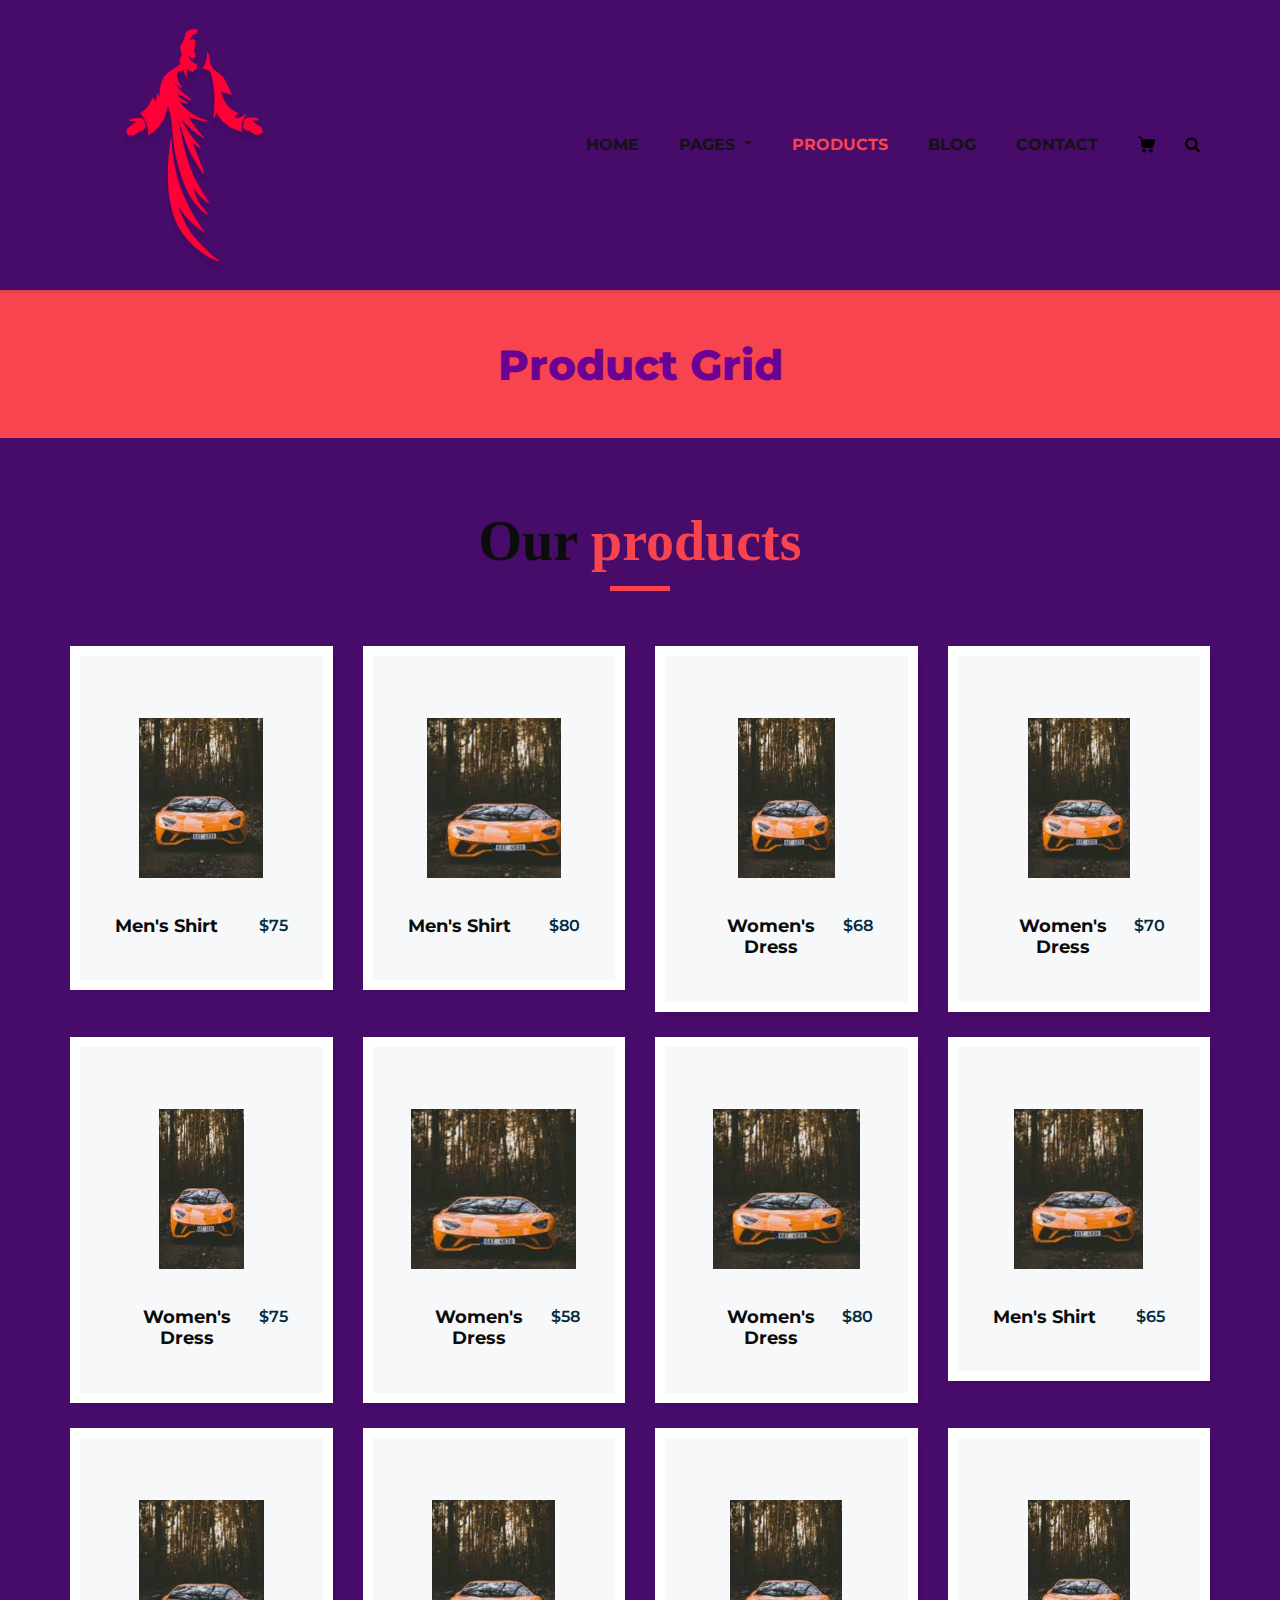
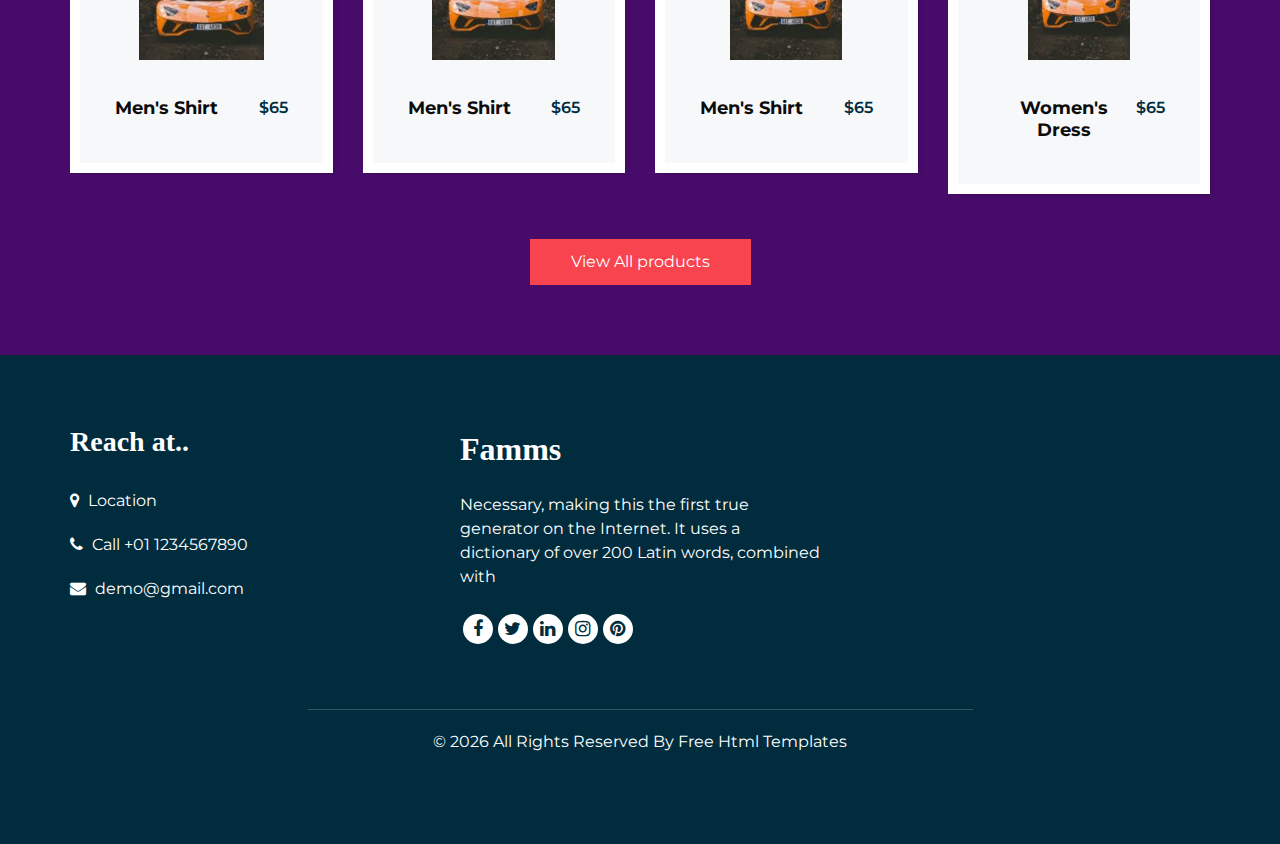
<file: store/product.html>
<!DOCTYPE html>
<html>
   <head>
      <!-- Basic -->
      <meta charset="utf-8" />
      <meta http-equiv="X-UA-Compatible" content="IE=edge" />
      <!-- Mobile Metas -->
      <meta name="viewport" content="width=device-width, initial-scale=1, shrink-to-fit=no" />
      <!-- Site Metas -->
      <meta name="keywords" content="" />
      <meta name="description" content="" />
      <meta name="author" content="" />
      <link rel="shortcut icon" href="images/favicon.png" type="">
      <title>Famms - Fashion HTML Template</title>
      <!-- bootstrap core css -->
      <link rel="stylesheet" type="text/css" href="css/bootstrap.css" />
      <!-- font awesome style -->
      <link href="css/font-awesome.min.css" rel="stylesheet" />
      <!-- Custom styles for this template -->
      <link href="css/style.css" rel="stylesheet" />
      <!-- responsive style -->
      <link href="css/responsive.css" rel="stylesheet" />
   </head>
   <body class="sub_page">
      <div class="hero_area">
         <!-- header section strats -->
         <header class="header_section">
            <div class="container">
               <nav class="navbar navbar-expand-lg custom_nav-container ">
                  <a class="navbar-brand" href="index.html"><img width="250" src="images/logo.png" alt="#" /></a>
                  <button class="navbar-toggler" type="button" data-toggle="collapse" data-target="#navbarSupportedContent" aria-controls="navbarSupportedContent" aria-expanded="false" aria-label="Toggle navigation">
                  <span class=""> </span>
                  </button>
                  <div class="collapse navbar-collapse" id="navbarSupportedContent">
                     <ul class="navbar-nav">
                        <li class="nav-item">
                           <a class="nav-link" href="index.html">Home <span class="sr-only">(current)</span></a>
                        </li>
                        <li class="nav-item dropdown">
                           <a class="nav-link dropdown-toggle" href="#" data-toggle="dropdown" role="button" aria-haspopup="true" aria-expanded="true"> <span class="nav-label">Pages <span class="caret"></span></a>
                           <ul class="dropdown-menu">
                              <li><a href="about.html">About</a></li>
                              <li><a href="testimonial.html">Testimonial</a></li>
                           </ul>
                        </li>
                        <li class="nav-item active">
                           <a class="nav-link" href="product.html">Products</a>
                        </li>
                        <li class="nav-item">
                           <a class="nav-link" href="blog_list.html">Blog</a>
                        </li>
                        <li class="nav-item">
                           <a class="nav-link" href="contact.html">Contact</a>
                        </li>
                        <li class="nav-item">
                           <a class="nav-link" href="#">
                              <svg version="1.1" id="Capa_1" xmlns="http://www.w3.org/2000/svg" xmlns:xlink="http://www.w3.org/1999/xlink" x="0px" y="0px" viewBox="0 0 456.029 456.029" style="enable-background:new 0 0 456.029 456.029;" xml:space="preserve">
                                 <g>
                                    <g>
                                       <path d="M345.6,338.862c-29.184,0-53.248,23.552-53.248,53.248c0,29.184,23.552,53.248,53.248,53.248
                                          c29.184,0,53.248-23.552,53.248-53.248C398.336,362.926,374.784,338.862,345.6,338.862z" />
                                    </g>
                                 </g>
                                 <g>
                                    <g>
                                       <path d="M439.296,84.91c-1.024,0-2.56-0.512-4.096-0.512H112.64l-5.12-34.304C104.448,27.566,84.992,10.67,61.952,10.67H20.48
                                          C9.216,10.67,0,19.886,0,31.15c0,11.264,9.216,20.48,20.48,20.48h41.472c2.56,0,4.608,2.048,5.12,4.608l31.744,216.064
                                          c4.096,27.136,27.648,47.616,55.296,47.616h212.992c26.624,0,49.664-18.944,55.296-45.056l33.28-166.4
                                          C457.728,97.71,450.56,86.958,439.296,84.91z" />
                                    </g>
                                 </g>
                                 <g>
                                    <g>
                                       <path d="M215.04,389.55c-1.024-28.16-24.576-50.688-52.736-50.688c-29.696,1.536-52.224,26.112-51.2,55.296
                                          c1.024,28.16,24.064,50.688,52.224,50.688h1.024C193.536,443.31,216.576,418.734,215.04,389.55z" />
                                    </g>
                                 </g>
                                 <g>
                                 </g>
                                 <g>
                                 </g>
                                 <g>
                                 </g>
                                 <g>
                                 </g>
                                 <g>
                                 </g>
                                 <g>
                                 </g>
                                 <g>
                                 </g>
                                 <g>
                                 </g>
                                 <g>
                                 </g>
                                 <g>
                                 </g>
                                 <g>
                                 </g>
                                 <g>
                                 </g>
                                 <g>
                                 </g>
                                 <g>
                                 </g>
                                 <g>
                                 </g>
                              </svg>
                           </a>
                        </li>
                        <form class="form-inline">
                           <button class="btn  my-2 my-sm-0 nav_search-btn" type="submit">
                           <i class="fa fa-search" aria-hidden="true"></i>
                           </button>
                        </form>
                     </ul>
                  </div>
               </nav>
            </div>
         </header>
         <!-- end header section -->
      </div>
      <!-- inner page section -->
      <section class="inner_page_head">
         <div class="container_fuild">
            <div class="row">
               <div class="col-md-12">
                  <div class="full">
                     <h3>Product Grid</h3>
                  </div>
               </div>
            </div>
         </div>
      </section>
      <!-- end inner page section -->
      <!-- product section -->
      <section class="product_section layout_padding">
         <div class="container">
            <div class="heading_container heading_center">
               <h2>
                  Our <span>products</span>
               </h2>
            </div>
            <div class="row">
               <div class="col-sm-6 col-md-4 col-lg-3">
                  <div class="box">
                     <div class="option_container">
                        <div class="options">
                           <a href="" class="option1">
                           Men's Shirt
                           </a>
                           <a href="" class="option2">
                           Buy Now
                           </a>
                        </div>
                     </div>
                     <div class="img-box">
                        <img src="images/p1.png" alt="">
                     </div>
                     <div class="detail-box">
                        <h5>
                           Men's Shirt
                        </h5>
                        <h6>
                           $75
                        </h6>
                     </div>
                  </div>
               </div>
               <div class="col-sm-6 col-md-4 col-lg-3">
                  <div class="box">
                     <div class="option_container">
                        <div class="options">
                           <a href="" class="option1">
                           Add To Cart
                           </a>
                           <a href="" class="option2">
                           Buy Now
                           </a>
                        </div>
                     </div>
                     <div class="img-box">
                        <img src="images/p2.png" alt="">
                     </div>
                     <div class="detail-box">
                        <h5>
                           Men's Shirt
                        </h5>
                        <h6>
                           $80
                        </h6>
                     </div>
                  </div>
               </div>
               <div class="col-sm-6 col-md-4 col-lg-3">
                  <div class="box">
                     <div class="option_container">
                        <div class="options">
                           <a href="" class="option1">
                           Add To Cart
                           </a>
                           <a href="" class="option2">
                           Buy Now
                           </a>
                        </div>
                     </div>
                     <div class="img-box">
                        <img src="images/p3.png" alt="">
                     </div>
                     <div class="detail-box">
                        <h5>
                           Women's Dress
                        </h5>
                        <h6>
                           $68
                        </h6>
                     </div>
                  </div>
               </div>
               <div class="col-sm-6 col-md-4 col-lg-3">
                  <div class="box">
                     <div class="option_container">
                        <div class="options">
                           <a href="" class="option1">
                           Add To Cart
                           </a>
                           <a href="" class="option2">
                           Buy Now
                           </a>
                        </div>
                     </div>
                     <div class="img-box">
                        <img src="images/p4.png" alt="">
                     </div>
                     <div class="detail-box">
                        <h5>
                           Women's Dress
                        </h5>
                        <h6>
                           $70
                        </h6>
                     </div>
                  </div>
               </div>
               <div class="col-sm-6 col-md-4 col-lg-3">
                  <div class="box">
                     <div class="option_container">
                        <div class="options">
                           <a href="" class="option1">
                           Add To Cart
                           </a>
                           <a href="" class="option2">
                           Buy Now
                           </a>
                        </div>
                     </div>
                     <div class="img-box">
                        <img src="images/p5.png" alt="">
                     </div>
                     <div class="detail-box">
                        <h5>
                           Women's Dress
                        </h5>
                        <h6>
                           $75
                        </h6>
                     </div>
                  </div>
               </div>
               <div class="col-sm-6 col-md-4 col-lg-3">
                  <div class="box">
                     <div class="option_container">
                        <div class="options">
                           <a href="" class="option1">
                           Add To Cart
                           </a>
                           <a href="" class="option2">
                           Buy Now
                           </a>
                        </div>
                     </div>
                     <div class="img-box">
                        <img src="images/p6.png" alt="">
                     </div>
                     <div class="detail-box">
                        <h5>
                           Women's Dress
                        </h5>
                        <h6>
                           $58
                        </h6>
                     </div>
                  </div>
               </div>
               <div class="col-sm-6 col-md-4 col-lg-3">
                  <div class="box">
                     <div class="option_container">
                        <div class="options">
                           <a href="" class="option1">
                           Add To Cart
                           </a>
                           <a href="" class="option2">
                           Buy Now
                           </a>
                        </div>
                     </div>
                     <div class="img-box">
                        <img src="images/p7.png" alt="">
                     </div>
                     <div class="detail-box">
                        <h5>
                           Women's Dress
                        </h5>
                        <h6>
                           $80
                        </h6>
                     </div>
                  </div>
               </div>
               <div class="col-sm-6 col-md-4 col-lg-3">
                  <div class="box">
                     <div class="option_container">
                        <div class="options">
                           <a href="" class="option1">
                           Add To Cart
                           </a>
                           <a href="" class="option2">
                           Buy Now
                           </a>
                        </div>
                     </div>
                     <div class="img-box">
                        <img src="images/p8.png" alt="">
                     </div>
                     <div class="detail-box">
                        <h5>
                           Men's Shirt
                        </h5>
                        <h6>
                           $65
                        </h6>
                     </div>
                  </div>
               </div>
               <div class="col-sm-6 col-md-4 col-lg-3">
                  <div class="box">
                     <div class="option_container">
                        <div class="options">
                           <a href="" class="option1">
                           Add To Cart
                           </a>
                           <a href="" class="option2">
                           Buy Now
                           </a>
                        </div>
                     </div>
                     <div class="img-box">
                        <img src="images/p9.png" alt="">
                     </div>
                     <div class="detail-box">
                        <h5>
                           Men's Shirt
                        </h5>
                        <h6>
                           $65
                        </h6>
                     </div>
                  </div>
               </div>
               <div class="col-sm-6 col-md-4 col-lg-3">
                  <div class="box">
                     <div class="option_container">
                        <div class="options">
                           <a href="" class="option1">
                           Add To Cart
                           </a>
                           <a href="" class="option2">
                           Buy Now
                           </a>
                        </div>
                     </div>
                     <div class="img-box">
                        <img src="images/p10.png" alt="">
                     </div>
                     <div class="detail-box">
                        <h5>
                           Men's Shirt
                        </h5>
                        <h6>
                           $65
                        </h6>
                     </div>
                  </div>
               </div>
               <div class="col-sm-6 col-md-4 col-lg-3">
                  <div class="box">
                     <div class="option_container">
                        <div class="options">
                           <a href="" class="option1">
                           Add To Cart
                           </a>
                           <a href="" class="option2">
                           Buy Now
                           </a>
                        </div>
                     </div>
                     <div class="img-box">
                        <img src="images/p11.png" alt="">
                     </div>
                     <div class="detail-box">
                        <h5>
                           Men's Shirt
                        </h5>
                        <h6>
                           $65
                        </h6>
                     </div>
                  </div>
               </div>
               <div class="col-sm-6 col-md-4 col-lg-3">
                  <div class="box">
                     <div class="option_container">
                        <div class="options">
                           <a href="" class="option1">
                           Add To Cart
                           </a>
                           <a href="" class="option2">
                           Buy Now
                           </a>
                        </div>
                     </div>
                     <div class="img-box">
                        <img src="images/p12.png" alt="">
                     </div>
                     <div class="detail-box">
                        <h5>
                           Women's Dress
                        </h5>
                        <h6>
                           $65
                        </h6>
                     </div>
                  </div>
               </div>
            </div>
            <div class="btn-box">
               <a href="">
               View All products
               </a>
            </div>
         </div>
      </section>
      <!-- end product section -->
      <!-- footer section -->
      <footer class="footer_section">
         <div class="container">
            <div class="row">
               <div class="col-md-4 footer-col">
                  <div class="footer_contact">
                     <h4>
                        Reach at..
                     </h4>
                     <div class="contact_link_box">
                        <a href="">
                        <i class="fa fa-map-marker" aria-hidden="true"></i>
                        <span>
                        Location
                        </span>
                        </a>
                        <a href="">
                        <i class="fa fa-phone" aria-hidden="true"></i>
                        <span>
                        Call +01 1234567890
                        </span>
                        </a>
                        <a href="">
                        <i class="fa fa-envelope" aria-hidden="true"></i>
                        <span>
                        demo@gmail.com
                        </span>
                        </a>
                     </div>
                  </div>
               </div>
               <div class="col-md-4 footer-col">
                  <div class="footer_detail">
                     <a href="index.html" class="footer-logo">
                     Famms
                     </a>
                     <p>
                        Necessary, making this the first true generator on the Internet. It uses a dictionary of over 200 Latin words, combined with
                     </p>
                     <div class="footer_social">
                        <a href="">
                        <i class="fa fa-facebook" aria-hidden="true"></i>
                        </a>
                        <a href="">
                        <i class="fa fa-twitter" aria-hidden="true"></i>
                        </a>
                        <a href="">
                        <i class="fa fa-linkedin" aria-hidden="true"></i>
                        </a>
                        <a href="">
                        <i class="fa fa-instagram" aria-hidden="true"></i>
                        </a>
                        <a href="">
                        <i class="fa fa-pinterest" aria-hidden="true"></i>
                        </a>
                     </div>
                  </div>
               </div>
               <div class="col-md-4 footer-col">
                  <div class="map_container">
                     <div class="map">
                        <div id="googleMap"></div>
                     </div>
                  </div>
               </div>
            </div>
            <div class="footer-info">
               <div class="col-lg-7 mx-auto px-0">
                  <p>
                     &copy; <span id="displayYear"></span> All Rights Reserved By
                     <a href="https://html.design/">Free Html Templates</a>
                  </p>
               </div>
            </div>
         </div>
      </footer>
      <!-- footer section -->
      <!-- jQery -->
      <script src="js/jquery-3.4.1.min.js"></script>
      <!-- popper js -->
      <script src="js/popper.min.js"></script>
      <!-- bootstrap js -->
      <script src="js/bootstrap.js"></script>
      <!-- custom js -->
      <script src="js/custom.js"></script>
   </body>
</html>
</file>
<file: layout/styles/layout.css>
@charset "utf-8";
/*
Template Name: Spourmo
Author: <a href="discord.io/Aladinstore">Aladinstore</a>
Author URI: discord.io/Aladinstore
Copyright: Aladinstore
Licence: Free to use under our free template licence terms
Licence URI: discord.io/Aladinstoretemplate-terms
File: Layout CSS
*/

@import url("fontawesome-free/css/all.css");
@import url("framework.css");

/* Rows
--------------------------------------------------------------------------------------------------------------- */
.row0, .row0 a{}
.row1, .row1 a{}
.row2, .row2 a{}
.row3, .row3 a{}
.row4, .row4 a{}
.row5, .row5 a{}


/* Top Bar
--------------------------------------------------------------------------------------------------------------- */
#topbar{padding:20px 0; text-transform:uppercase;}

#topbar ul li{display:inline-block; margin-right:15px;}
#topbar ul li:last-child{margin-right:0; padding-right:0; border-right:none;}
#topbar i{line-height:normal;}

/* Search Form */
#topbar #searchform{position:relative; line-height:1; z-index:9999;}
#topbar #searchform::after{display:block; height:18px; line-height:18px; padding:0; font-family:"Font Awesome 5 Free"; font-weight:900; content:"\f002"/* fa-search */;}
#topbar #searchform:hover::after, #topbar #searchform button{cursor:pointer;}
#topbar #searchform > div{position:absolute; top:18px; right:0; width:280px; visibility:hidden; opacity:0/* Required for transition effect */;}
#topbar #searchform:hover > div{visibility:visible; opacity:1/* Required for transition effect */;}
#topbar #searchform form{display:block; position:relative;}
#topbar #searchform form *{border:none;}
#topbar #searchform input{display:block; width:100%; height:36px; padding:8px 40px 8px 10px; font-size:1rem;}
#topbar #searchform ::placeholder{text-transform:capitalize;}
#topbar #searchform button{display:block; position:absolute; top:3px; right:2px; height:30px; font-size:16px; line-height:1;}


/* Contact Details
--------------------------------------------------------------------------------------------------------------- */
#ctdetails{padding:30px 0;}

#ctdetails ul{}
#ctdetails ul li{}
#ctdetails ul li div{position:relative; min-height:45px; padding:0 0 0 60px; line-height:1; word-wrap:break-word;}
#ctdetails ul li div i{position:absolute; top:0; left:0; width:45px; height:45px; line-height:45px; font-size:16px; text-align:center; border-radius:50%;}
#ctdetails ul li div span{display:block; padding:4px 0 0 0;}
#ctdetails ul li div strong{display:block; margin:0 0 8px 0;}
#ctdetails div:last-child{margin-bottom:0;}/* Used when elements stack in small viewports */


/* Header
--------------------------------------------------------------------------------------------------------------- */
.padtop{padding:80px 0 0 0;}
 
#header{padding:0 30px;}

#header #logo{margin:22px 0 0 0;}
#header #logo h1{margin:0; padding:0; font-size:2rem; font-variant:small-caps;}


/* Page Intro
--------------------------------------------------------------------------------------------------------------- */
#pageintro{padding:200px 0;}

#pageintro article{display:block; max-width:60%; text-transform:capitalize;}
#pageintro .heading{font-size:5rem;}
#pageintro footer{margin-top:50px;}


/* Content Area
--------------------------------------------------------------------------------------------------------------- */
.container{padding:80px 0;}

/* Content */
.container .content{}

.sectiontitle{display:block; max-width:20%; margin:0 auto 40px; text-align:center;}
.sectiontitle *{margin:0;}

.grid-3 > li{margin-bottom:50px;}
.grid-3 > li:nth-last-child(-n+3){margin-bottom:0;}/* Removes bottom margin from the last line of items - margin is restored in the media queries when items stack */
.grid-3 > li:nth-child(3n+1){margin-left:0; clear:left;}/* Removes the need to add class="first" */

/* Introblocks */
#introblocks{display:block; position:relative; margin:-150px 0 0 0; z-index:1; text-align:center;}
#introblocks figure{}
#introblocks figure figcaption{}
#introblocks figure figcaption > a{display:block; padding:15px; text-transform:capitalize; font-size:1.2rem;}

/* Services */
#services{text-align:center;}
#services article{padding:20px; border:1px solid;}
#services i{margin-bottom:30px; font-size:3rem;}

/* Points */
.points{}
.points ul{}
.points li{position:relative; min-height:60px; margin:0 0 30px 0; padding:5px 0 0 80px; line-height:1;}
.points li:last-child{margin:0;}/* Used when elements stack in small viewports */
.points li i{position:absolute; top:0; left:0; width:60px; height:60px; line-height:60px; font-size:20px; text-align:center; border-radius:50%;}
.points li .heading{margin:0 0 10px 0; font-size:1.2rem;}
.points li p{margin:0; line-height:1.4rem;}

/* Testimonials */
#testimonials{}
#testimonials article{display:block; position:relative; max-width:60%; margin:0 auto; padding:50px 30px 50px 160px;}
#testimonials article *{margin:0; padding:0;}
#testimonials article figure{position:absolute; top:30px; left:30px;}
#testimonials article figure img{border-radius:50%;}
#testimonials article .heading{}
#testimonials article em{display:block; margin:-5px 0 30px 0; font-size:.8rem; font-style:normal;}
#testimonials article blockquote{line-height:1.6rem;}
#testimonials article blockquote::before{top:0; left:0; font-size:30px; line-height:30px;}

/* Latest */
#latest{}
#latest > li:last-child{margin-bottom:0;}/* Used when elements stack in small viewports */
#latest article{}
#latest article figure{}
#latest article figure > a{margin-bottom:20px;}
#latest article figure figcaption{}
#latest article figure figcaption .heading{margin:0 0 8px 0;}
#latest article figure figcaption .meta{display:block; margin:0 0 20px 0;}
#latest article figure figcaption .meta li{display:inline-block; margin-right:5px; padding-right:10px; border-right:1px solid red; font-size:.8rem;}
#latest article figure figcaption .meta li:last-child{margin-right:0; padding-right:0; border-right:none;}
#latest article figure figcaption .meta li i{margin-right:5px;}

/* Comments */
#comments ul{margin:0 0 40px 0; padding:0; list-style:none;}
#comments li{margin:0 0 10px 0; padding:15px;}
#comments .avatar{float:right; margin:0 0 10px 10px; padding:3px; border:1px solid;}
#comments address{font-weight:bold;}
#comments time{font-size:smaller;}
#comments .comcont{display:block; margin:0; padding:0;}
#comments .comcont p{margin:10px 5px 10px 0; padding:0;}

#comments form{display:block; width:100%;}
#comments input, #comments textarea{width:100%; padding:10px; border:1px solid;}
#comments textarea{overflow:auto;}
#comments div{margin-bottom:15px;}
#comments input[type="submit"], #comments input[type="reset"]{display:inline-block; width:auto; min-width:150px; margin:0; padding:8px 5px; cursor:pointer;}

/* Sidebar */
.container .sidebar{}

.sidebar .sdb_holder{margin-bottom:50px;}
.sidebar .sdb_holder:last-child{margin-bottom:0;}


/* Footer
--------------------------------------------------------------------------------------------------------------- */
#footer{padding:80px 0 50px;}

#footer .heading{margin-bottom:50px; font-size:1.2rem;}
#footer p + .faico{margin-top:30px;}

#footer input, #footer button{border:1px solid;}
#footer input{display:block; width:100%; padding:12px 15px;}
#footer button{padding:10px 15px 12px; font-size:1rem;}

#footer .linklist li{display:block; margin-bottom:15px; padding:0 0 15px 0; border-bottom:1px solid;}
#footer .linklist li:last-child{margin:0; padding:0; border:none;}
#footer .linklist li::before, #footer .linklist li::after{display:table; content:"";}
#footer .linklist li, #footer .linklist li::after{clear:both;}

#footer .latestimg{}
#footer .latestimg > li{display:inline-block; float:left; width:30%; margin:0 0 5% 5%;}
#footer .latestimg > li:nth-last-child(-n+3){margin-bottom:0;}/* Removes bottom margin from the last three items - margin is restored in the media queries when items stack */
#footer .latestimg > li:nth-child(3n+1){margin-left:0; clear:left;}/* Removes the need to add class="first" */
#footer .latestimg > li img{width:100%;}/* Force the image to resize to take the full space - may have to be changed for tablets, depends on personal preference */
#footer .latestimg > li a.imgover{display:block;}

#footer nav{display:block; text-align:center; text-transform:uppercase;}
#footer nav li{display:inline; margin-right:20px;}
#footer nav li:last-child{margin-right:0;}


/* Copyright
--------------------------------------------------------------------------------------------------------------- */
#copyright{padding:50px 0 80px; border-top:1px solid;}
#copyright *{margin:0; padding:0;}


/* Add roundness to certain items
Settings are all different due to the optical similarity needed for different sized elements
Delete this section if roundness is not wanted / required
--------------------------------------------------------------------------------------------------------------- */
.btn{border-radius:14px;}
#footer input, #footer button{border-radius:12px;}


/* Transition Fade
This gives a smooth transition to "ALL" elements used in the layout - other than the navigation form used in mobile devices
If you don't want it to fade all elements, you have to list the ones you want to be faded individually
Delete it completely to stop fading
--------------------------------------------------------------------------------------------------------------- */
*, *::before, *::after{transition:all .3s ease-in-out;}
#mainav form *{transition:none !important;}


/* ------------------------------------------------------------------------------------------------------------ */
/* ------------------------------------------------------------------------------------------------------------ */
/* ------------------------------------------------------------------------------------------------------------ */
/* ------------------------------------------------------------------------------------------------------------ */
/* ------------------------------------------------------------------------------------------------------------ */


/* Navigation
--------------------------------------------------------------------------------------------------------------- */
nav ul, nav ol{margin:0; padding:0; list-style:none;}

#mainav, #breadcrumb, .sidebar nav{line-height:normal;}
#mainav .drop::after, #mainav li li .drop::after, #breadcrumb li a::after, .sidebar nav a::after{position:absolute; font-family:"Font Awesome 5 Free"; font-weight:900; font-size:10px; line-height:10px;}

/* Top Navigation */
#mainav{}
#mainav ul{text-transform:uppercase;}
#mainav ul ul{position:absolute; width:180px; text-transform:none; z-index:9999;}
#mainav ul ul ul{left:180px; top:0;}
#mainav li{display:inline-block; position:relative; margin:0 15px 0 0; padding:0;}
#mainav li:last-child{margin-right:0;}
#mainav li li{width:100%; margin:0;}
#mainav li a{display:block; padding:30px 0;}
#mainav li li a{border:solid; border-width:0 0 1px 0;}
#mainav .drop{padding-left:15px;}
#mainav li li a, #mainav li li .drop{display:block; margin:0; padding:10px 15px;}
#mainav .drop::after, #mainav li li .drop::after{content:"\f0d7";}
#mainav .drop::after{top:35px; left:5px;}
#mainav li li .drop::after{top:15px; left:5px;}
#mainav ul ul{visibility:hidden; opacity:0;}
#mainav ul li:hover > ul{visibility:visible; opacity:1;}

#mainav form{display:none; width:100%; margin:0; padding:0;}
#mainav form select, #mainav form select option{display:block; cursor:pointer; outline:none;}
#mainav form select{width:100%; padding:5px; border:1px solid;}
#mainav form select option{margin:5px; padding:0; border:none;}

/* Breadcrumb */
#breadcrumb{padding:150px 0 30px; text-align:right;}
#breadcrumb ul{margin:0; padding:0; list-style:none; text-transform:uppercase;}
#breadcrumb li{display:inline-block; margin:0 6px 0 0; padding:0;}
#breadcrumb li a{display:block; position:relative; margin:0; padding:0 12px 0 0; font-size:12px;}
#breadcrumb li a::after{top:4px; right:0; content:"\f0da";}
#breadcrumb li:last-child a{margin:0; padding:0;}
#breadcrumb li:last-child a::after{display:none;}
#breadcrumb .heading{margin:0; font-size:2rem;}

/* Sidebar Navigation */
.sidebar nav{display:block; width:100%;}
.sidebar nav li{margin:0 0 3px 0; padding:0;}
.sidebar nav a{display:block; position:relative; margin:0; padding:5px 10px 5px 15px; text-decoration:none; border:solid; border-width:0 0 1px 0;}
.sidebar nav a::after{top:10px; left:5px; content:"\f0da";}
.sidebar nav ul ul a{padding-left:35px;}
.sidebar nav ul ul a::after{left:25px;}
.sidebar nav ul ul ul a{padding-left:55px;}
.sidebar nav ul ul ul a::after{left:45px;}

/* Pagination */
.pagination{display:block; width:100%; text-align:center; clear:both;}
.pagination li{display:inline-block; margin:0 2px 0 0;}
.pagination li:last-child{margin-right:0;}
.pagination a, .pagination strong{display:block; padding:8px 11px; border:1px solid; background-clip:padding-box; font-weight:normal;}

/* Back to Top */
#backtotop{z-index:999; display:inline-block; position:fixed; visibility:hidden; bottom:20px; right:20px; width:36px; height:36px; line-height:36px; font-size:16px; text-align:center; opacity:.2;}
#backtotop i{display:block; width:100%; height:100%; line-height:inherit;}
#backtotop.visible{visibility:visible; opacity:.5;}
#backtotop:hover{opacity:1;}


/* Tables
--------------------------------------------------------------------------------------------------------------- */
table, th, td{border:1px solid; border-collapse:collapse; vertical-align:top;}
table, th{table-layout:auto;}
table{width:100%; margin-bottom:15px;}
th, td{padding:5px 8px;}
td{border-width:0 1px;}


/* Gallery
--------------------------------------------------------------------------------------------------------------- */
#gallery{display:block; width:100%; margin-bottom:50px;}
#gallery figure figcaption{display:block; width:100%; clear:both;}
#gallery li{margin-bottom:30px;}


/* Font Awesome Social Icons
--------------------------------------------------------------------------------------------------------------- */
.faico{margin:0; padding:0; list-style:none;}
.faico li{display:inline-block; margin:8px 5px 0 0; padding:0; line-height:normal;}
.faico li:last-child{margin-right:0;}
.faico a{display:inline-block; width:36px; height:36px; line-height:36px; font-size:18px; text-align:center;}

.faico a{color:inherit; background-color:rgba(255,255,255,.2);}
.faico a:hover{color:#FFFFFF;}

.faicon-dribble:hover{background-color:#EA4C89;}
.faicon-facebook:hover{background-color:#3B5998;}
.faicon-google-plus:hover{background-color:#DB4A39;}
.faicon-linkedin:hover{background-color:#0E76A8;}
.faicon-twitter:hover{background-color:#00ACEE;}
.faicon-vk:hover{background-color:#4E658E;}


/* ------------------------------------------------------------------------------------------------------------ */
/* ------------------------------------------------------------------------------------------------------------ */
/* ------------------------------------------------------------------------------------------------------------ */
/* ------------------------------------------------------------------------------------------------------------ */
/* ------------------------------------------------------------------------------------------------------------ */


/* Colours
--------------------------------------------------------------------------------------------------------------- */
body{color:#A8A8A8; background-color:#202020/* Fallback incase a background image doesn't load */;}
a{color:#4b0981;}
a:active, a:focus{background:transparent !important;}/* IE10 + 11 Bugfix - prevents grey background */
hr, .borderedbox{border-color:#D7D7D7;}
label span{color:#FF0000; background-color:inherit;}
input:focus, textarea:focus, *:required:focus{border-color:#9f37c8 !important;}

.overlay{color:#FFFFFF; background-color:inherit;}
.overlay::after{color:inherit; background-color:rgba(0,0,0,.55);}
.overlay.light{color:#474747;}
.overlay.light::after{background-color:rgba(255,255,255,.7);}

.btn, .btn.inverse:hover{color:#FFFFFF; background-color:#c83737; border-color:#5e0202;}
.btn:hover, .btn.inverse{color:inherit; background-color:transparent; border-color:inherit;}

.imgover:hover::before{background-color:rgba(154, 55, 200, 0.3);/* #8EC837 */}
.imgover, .imgover:hover::after{color:#FFFFFF;}


/* Rows */
.row0, .row0 a{color:#FFFFFF; background-color:#3f0750;}
.row1{color:#474747; background-color:#FFFFFF;}
.row2{color:#474747; background-color:#F4F4F4;}
.row3{color:#474747; background-color:#FFFFFF;}
.row4{color:#A8A8A8;}
.row5, .row5 a{color:#A8A8A8;}


/* Top Bar */
#topbar > div:first-of-type i{color:#000000;}
#topbar #searchform{color:inherit;}
#topbar #searchform:hover{}
#topbar #searchform input{color:#FFFFFF; background:#000000;}
#topbar #searchform button{color:#FFFFFF; background:transparent;}


/* Contact Details */
#ctdetails ul li div i{color:inherit; background-color:rgba(0,0,0,.03);}
#ctdetails ul li div:hover i{color:#FFFFFF; background-color:#740505;}


/* Header */
#header{color:#FFFFFF; background-color:#640808;}
#header #logo a{color:inherit;}


/* Content */
#introblocks figure figcaption > a{color:#FFFFFF; background-color:#700606;}

.points{}
.points li a i{color:inherit; background-color:#FFFFFF;}
.points li:hover a i{color:#FFFFFF; background-color:#790000;}

#services article{border-color:rgba(0,0,0,.05);}
#services article:hover{color:inherit; background-color:rgba(0,0,0,.02);}

#testimonials article{color:#474747; background-color:#FFFFFF;}
#testimonials article blockquote::before{color:rgba(0,0,0,.05);}

#latest article figure figcaption .meta li{border-color:rgba(0,0,0,.1);}


/* Footer */
#footer .heading{color:#FFFFFF;}
#footer hr, #footer .borderedbox, #footer .linklist li{border-color:rgba(255,255,255,.1);}

#footer input, #footer button{border-color:transparent;}
#footer input{color:#FFFFFF; background-color:rgba(255,255,255,.2);}
#footer input:focus{background-color:#610404;}
#footer button{color:#FFFFFF; background-color:#680101;}
#footer button:hover{color:inherit; background-color:transparent; border-color:inherit;}

#footer nav a{color:#FFFFFF;}
#footer nav a:hover{color:#6b0808;}


/* Copyright */
#copyright{border-color:rgba(255,255,255,.2);}


/* Navigation */
#mainav li a{color:inherit;}
#mainav .active a, #mainav a:hover, #mainav li:hover > a{color:#000000; background-color:inherit;}
#mainav li li a, #mainav .active li a{color:#FFFFFF; background-color:rgba(142,200,55,.5); border-color:rgba(110, 7, 7, 0.5);/* #8EC837 */}
#mainav li li:hover > a, #mainav .active .active > a{color:#FFFFFF; background-color:#970303;}
#mainav form select{color:#474747; background-color:#FFFFFF; border-color:#D7D7D7;}

#breadcrumb *{color:#FFFFFF; background-color:inherit;}
#breadcrumb li:last-child a{color:#8EC837;}

.container .sidebar nav a{color:inherit; border-color:#D7D7D7;}
.container .sidebar nav a:hover{color:#8EC837;}

.pagination a, .pagination strong{border-color:#D7D7D7;}
.pagination .current *{color:#FFFFFF; background-color:#8EC837;}

#backtotop{color:#FFFFFF; background-color:#8EC837;}


/* Tables + Comments */
table, th, td, #comments .avatar, #comments input, #comments textarea{border-color:#D7D7D7;}
th{color:#FFFFFF; background-color:#373737;}
tr, #comments li, #comments input[type="submit"], #comments input[type="reset"]{color:inherit; background-color:#FBFBFB;}
tr:nth-child(even), #comments li:nth-child(even){color:inherit; background-color:#F7F7F7;}
table a, #comments a{background-color:inherit;}


/* ------------------------------------------------------------------------------------------------------------ */
/* ------------------------------------------------------------------------------------------------------------ */
/* ------------------------------------------------------------------------------------------------------------ */
/* ------------------------------------------------------------------------------------------------------------ */
/* ------------------------------------------------------------------------------------------------------------ */


/* Media Queries
--------------------------------------------------------------------------------------------------------------- */
@-ms-viewport{width:device-width;}


/* Max Wrapper Width - Laptop, Desktop etc.
--------------------------------------------------------------------------------------------------------------- */
@media screen and (min-width:1140px){
	.hoc{max-width:1140px;}
}

@media screen and (min-width:978px) and (max-width:1140px){
	.hoc{max-width:95%;}
}


/* Mobile Devices
--------------------------------------------------------------------------------------------------------------- */
@media screen and (max-width:978px){
	.hoc{max-width:90%;}

	#topbar{}

	#header{padding:30px;}
	#header #logo{margin-top:0;}

	#mainav{}
	#mainav ul{display:none;}
	#mainav form{display:block; margin-top:2px;}

	#breadcrumb{}

	.container{}
	#comments input[type="reset"]{margin-top:10px;}
	.pagination li{display:inline-block; margin:0 5px 5px 0;}

	#footer{}

	#copyright{}
	#copyright p:first-of-type{margin-bottom:10px;}
}

@media screen and (max-width:750px){
	.imgl, .imgr{display:inline-block; float:none; margin:0 0 10px 0;}
	.fl_left, .fl_right{display:block; float:none;}
	.one_half, .one_third, .two_third, .one_quarter, .two_quarter, .three_quarter{display:block; float:none; width:auto; margin:0 0 30px 0;}
	.last, .group .group > *:last-child, .clear .clear > *:last-child, .clear .group > *:last-child, .group .clear > *:last-child{margin-bottom:0;}/* Experimental - Needs more testing in different situations, stops double margin when stacking */

	#topbar{text-align:center;}
	#topbar > div:first-of-type{margin-bottom:15px;}
	#topbar #searchform{display:none;}/* If it's required you will have to modify the CSS to display it correctly - personal preference */

	#header{text-align:center;}
	#header #logo{margin:0 0 15px 0;}

	#pageintro article{max-width:none;}
	#pageintro .heading{margin-bottom:20px; font-size:2.5rem;}

	.sectiontitle{max-width:none;}
	.sd-third > li, .grid-3{max-width:348px;}/* Restrict the width to the one_third grid element in smaller devices */
	.grid-3{margin:0 auto;}
	.grid-3 > li:nth-last-child(-n+3){margin-bottom:50px;}
	.grid-3 > li:last-child{margin-bottom:0;}

	#testimonials article{max-width:80%;}
	#latest > li{margin:0 auto 50px;}

	#footer{}
	#footer .latestimg > li, #footer .latestimg > li:nth-last-child(-n+3){display:inline-block; float:none; width:auto; margin:0 5% 5% 0;}
	#footer .latestimg > li:last-child{margin-bottom:0;}
	#footer .latestimg > li img{width:auto;}
}

@media screen and (max-width:450px){
	#topbar > div:first-of-type > ul li{display:block; margin-right:0;}

	.points li{padding:0;}
	.points li i{position:relative; top:inherit; left:inherit; margin-bottom:20px;}

	#testimonials article{max-width:none; padding:50px 30px;}
	#testimonials article figure{position:relative; top:inherit; left:inherit; margin-bottom:20px;}
}

/* Other
--------------------------------------------------------------------------------------------------------------- */
@media screen and (max-width:650px){
	.scrollable{display:block; width:100%; margin:0 0 30px 0; padding:0 0 15px 0; overflow:auto; overflow-x:scroll;}
	.scrollable table{margin:0; padding:0; white-space:nowrap;}

	.inline li{display:block; margin-bottom:10px;}
	.pushright li{margin-right:0;}

	.font-x2{font-size:1.6rem;}
	.font-x3{font-size:1.8rem;}
}
</file>
<file: store/css/style.css>
@import url('https://fonts.googleapis.com/css2?family=Montserrat:ital,wght@0,100;0,200;0,300;0,400;0,500;0,600;0,700;0,800;0,900;1,100;1,200;1,300;1,400;1,500;1,600;1,700;1,800;1,900&display=swap');

* {
  box-sizing: border-box;
}
body {
  font-family: 'Montserrat', sans-serif;
  color: #0c0c0c;
  background-color: #470b69;
  overflow-x: hidden;
}

.layout_padding {
  padding: 70px 0;
}

.layout_padding2 {
  padding: 75px 0;
}

.layout_padding2-top {
  padding-top: 75px;
}

.layout_padding2-bottom {
  padding-bottom: 75px;
}

.layout_padding-top {
  padding-top: 90px;
}

.layout_padding-bottom {
  padding-bottom: 90px;
}

h1,
h2 {
  font-family: 'Playfair Display', serif;
}

.heading_container {
  display: -webkit-box;
  display: -ms-flexbox;
  display: flex;
  -webkit-box-orient: vertical;
  -webkit-box-direction: normal;
      -ms-flex-direction: column;
          flex-direction: column;
  -webkit-box-align: start;
      -ms-flex-align: start;
          align-items: flex-start;
}

.heading_container h2 {
    position: relative;
    margin-bottom: 0;
    font-size: 3.5rem;
    font-weight: bold;
}

.heading_container h2::after {
    content: "";
    display: block;
    width: 60px;
    height: 5px;
    background: #f7444e;
    margin: 10px auto 10px;
}

.heading_container h2 span {
  color: #f7444e;
}

.heading_container p {
  margin-top: 10px;
  margin-bottom: 0;
}

.heading_container.heading_center {
  -webkit-box-align: center;
      -ms-flex-align: center;
          align-items: center;
  text-align: center;
}

a,
a:hover,
a:focus {
  text-decoration: none;
}

a:hover,
a:focus {
  color: initial;
}

.btn,
.btn:focus {
  outline: none !important;
  -webkit-box-shadow: none;
          box-shadow: none;
}

/*header section*/
.hero_area {
  position: relative;
  min-height: 100vh;
  display: -webkit-box;
  display: -ms-flexbox;
  display: flex;
  -webkit-box-orient: vertical;
  -webkit-box-direction: normal;
      -ms-flex-direction: column;
          flex-direction: column;
}

.sub_page .hero_area {
  min-height: auto;
  -webkit-box-shadow: 0 0 5px 0 rgba(0, 0, 0, 0.25);
          box-shadow: 0 0 5px 0 rgba(0, 0, 0, 0.25);
}

.header_section {
    padding: 15px 0;
}

.header_section .container-fluid {
  padding-right: 25px;
  padding-left: 25px;
}

.navbar-brand {
  font-family: 'Playfair Display', serif;
}

.navbar-brand span {
  font-weight: bold;
  font-size: 32px;
  color: #000000;
}

.custom_nav-container {
  padding: 0;
}

.custom_nav-container .navbar-nav {
  margin-left: auto;
}

.custom_nav-container .navbar-nav .nav-item .nav-link {
    padding: 5px 20px;
    color: #131313;
    text-align: center;
    text-transform: uppercase;
    border-radius: 5px;
    -webkit-transition: all 0.3s;
    transition: all 0.3s;
    font-weight: 700;
}

.custom_nav-container .navbar-nav .nav-item .nav-link svg {
  width: 17px;
  height: auto;
  fill: #000000;
  margin-bottom: 2px;
}

.custom_nav-container .navbar-nav .nav-item:hover .nav-link, .custom_nav-container .navbar-nav .nav-item.active .nav-link {
  color: #f7444e;
}

.custom_nav-container .navbar-nav .nav-item:hover .nav-link svg, .custom_nav-container .navbar-nav .nav-item.active .nav-link svg {
  fill: #f7444e;
}

.custom_nav-container .nav_search-btn {
  width: 35px;
  height: 35px;
  padding: 0;
  border: none;
  color: #000000;
}

.custom_nav-container .nav_search-btn:hover {
  color: #f7444e;
}

.custom_nav-container .navbar-toggler {
  outline: none;
}

.custom_nav-container .navbar-toggler {
  padding: 0;
  width: 37px;
  height: 42px;
  -webkit-transition: all 0.3s;
  transition: all 0.3s;
}

.custom_nav-container .navbar-toggler span {
  display: block;
  width: 35px;
  height: 4px;
  background-color: #000000;
  margin: 7px 0;
  -webkit-transition: all 0.3s;
  transition: all 0.3s;
  position: relative;
  border-radius: 5px;
  transition: all 0.3s;
}

.custom_nav-container .navbar-toggler span::before, .custom_nav-container .navbar-toggler span::after {
  content: "";
  position: absolute;
  left: 0;
  height: 100%;
  width: 100%;
  background-color: #000000;
  top: -10px;
  border-radius: 5px;
  -webkit-transition: all 0.3s;
  transition: all 0.3s;
}

.custom_nav-container .navbar-toggler span::after {
  top: 10px;
}

.custom_nav-container .navbar-toggler[aria-expanded="true"] {
  -webkit-transform: rotate(360deg);
          transform: rotate(360deg);
}

.custom_nav-container .navbar-toggler[aria-expanded="true"] span {
  -webkit-transform: rotate(45deg);
          transform: rotate(45deg);
}

.custom_nav-container .navbar-toggler[aria-expanded="true"] span::before, .custom_nav-container .navbar-toggler[aria-expanded="true"] span::after {
  -webkit-transform: rotate(90deg);
          transform: rotate(90deg);
  top: 0;
}

/*end header section*/
/* slider section */
.slider_section {
  -webkit-box-flex: 1;
      -ms-flex: 1;
          flex: 1;
  display: -webkit-box;
  display: -ms-flexbox;
  display: flex;
  -webkit-box-align: center;
      -ms-flex-align: center;
          align-items: center;
  position: relative;
  padding: 90px 0 75px 0;
}

.slider_section .row {
  -webkit-box-align: center;
      -ms-flex-align: center;
          align-items: center;
}

.slider_section #customCarousel1 {
  width: 100%;
  position: unset;
}

.slider_section .detail-box h1 {
    font-size: 4.5rem;
    font-weight: bold;
    margin-bottom: 15px;
    color: #002c3e;
    line-height: 70px;
}

.slider_section .detail-box h1 span {
  color: #f7444e;
}

.slider_section .detail-box p {
    font-size: 16px;
    margin-top: 20px;
    margin-bottom: 1.5rem;
}

.slider_section .detail-box a {
    display: inline-block;
    padding: 12px 45px;
    background-color: #f7444e;
    border: 1px solid #f7444e;
    color: #ffffff;
    border-radius: 0;
    -webkit-transition: all 0.3s;
    transition: all 0.3s;
    margin-top: 10px;
    font-weight: 700;
}

.slider_section .detail-box a:hover {
  background-color: transparent;
  color: #f7444e;
}

.slider_section .img-box img {
  width: 100%;
}

.slider_section .carousel-indicators {
  position: unset;
  margin: 0;
  margin-top: 45px;
  -webkit-box-pack: start;
      -ms-flex-pack: start;
          justify-content: flex-start;
  -webkit-box-align: center;
      -ms-flex-align: center;
          align-items: center;
}

.slider_section .carousel-indicators li {
  background-color: #ffffff;
  width: 12px;
  height: 12px;
  border-radius: 100%;
  opacity: 1;
}

.slider_section .carousel-indicators li.active {
  width: 20px;
  height: 20px;
  background-color: #f7444e;
}

.slider_bg_box {
  position: absolute;
  top: 0;
  left: 0;
  width: 100%;
  height: 100%;
  z-index: -1;
}

.slider_bg_box img {
  width: 100%;
  height: 100%;
  -o-object-fit: cover;
     object-fit: cover;
  -o-object-position: top right;
     object-position: top right;
}

.product_section .heading_container {
  margin-bottom: 20px;
}

.product_section .box {
    position: relative;
    margin-top: 25px;
    padding: 35px 35px;
    background-color: #f7f8f9;
    -webkit-transition: all .3s;
    transition: all .3s;
    overflow: hidden;
    box-shadow: 5px 5px 5px -5px rgba(0,0,0,.2);
    border: solid #fff 10px;
}

.product_section .box .img-box {
  display: -webkit-box;
  display: -ms-flexbox;
  display: flex;
  -webkit-box-pack: center;
      -ms-flex-pack: center;
          justify-content: center;
  -webkit-box-align: center;
      -ms-flex-align: center;
          align-items: center;
  height: 215px;
}

.product_section .box .img-box img {
  max-width: 100%;
  max-height: 160px;
  -webkit-transition: all .3s;
  transition: all .3s;
}

.product_section .box .detail-box {
  text-align: center;
  display: -webkit-box;
  display: -ms-flexbox;
  display: flex;
  -webkit-box-pack: justify;
      -ms-flex-pack: justify;
          justify-content: space-between;
}

.product_section .box .detail-box h5 {
  font-size: 18px;
  margin-top: 10px;
}

.product_section .box .detail-box h6 {
  margin-top: 10px;
  color: #002c3e;
  font-weight: 600;
}

.product_section .box:hover img {
  -webkit-transform: scale(1.1);
          transform: scale(1.1);
}

.product_section .box:hover .option_container {
  opacity: 1;
  visibility: visible;
  -webkit-transform: translateY(0);
          transform: translateY(0);
}
.arrival_section {
    background-color: #0c080a;
}
.product_section .option_container {
  position: absolute;
  top: 0;
  left: 0;
  width: 100%;
  height: 100%;
  display: -webkit-box;
  display: -ms-flexbox;
  display: flex;
  -webkit-box-pack: center;
      -ms-flex-pack: center;
          justify-content: center;
  -webkit-box-align: center;
      -ms-flex-align: center;
          align-items: center;
  background-color: rgba(255, 255, 255, 0.6);
  z-index: 3;
  opacity: 0;
  visibility: hidden;
  -webkit-transition: all .2s;
  transition: all .2s;
  -webkit-transform: translateY(100%);
          transform: translateY(100%);
}

.product_section .options {
  display: -webkit-box;
  display: -ms-flexbox;
  display: flex;
  -webkit-box-orient: vertical;
  -webkit-box-direction: normal;
      -ms-flex-direction: column;
          flex-direction: column;
  -webkit-box-align: center;
      -ms-flex-align: center;
          align-items: center;
}

.product_section .options a {
  display: inline-block;
  padding: 8px 15px;
  border-radius: 30px;
  width: 165px;
  text-align: center;
  -webkit-transition: all .3s;
  transition: all .3s;
  margin: 5px 0;
}

.product_section .options .option1 {
  background-color: #f7444e;
  border: 1px solid #f7444e;
  color: #ffffff;
}

.product_section .options .option1:hover {
  background-color: transparent;
  color: #f7444e;
}

.product_section .options .option2 {
  background-color: #000000;
  border: 1px solid #000000;
  color: #ffffff;
}

.product_section .options .option2:hover {
  background-color: transparent;
  color: #000000;
}

.product_section .btn-box {
  display: -webkit-box;
  display: -ms-flexbox;
  display: flex;
  -webkit-box-pack: center;
      -ms-flex-pack: center;
          justify-content: center;
  margin-top: 45px;
}

.product_section .btn-box a {
  display: inline-block;
  padding: 10px 40px;
  background-color: #f7444e;
  border: 1px solid #f7444e;
  color: #ffffff;
  border-radius: 0;
  -webkit-transition: all 0.3s;
  transition: all 0.3s;
}

.product_section .btn-box a:hover {
  background-color: transparent;
  color: #f7444e;
}

.arrival_section .heading_container {
  color: #002c3e;
  margin-bottom: 10px;
}

.arrival_section .box {
  padding: 120px 45px;
  position: relative;
}

.arrival_section .arrival_bg_box {
    position: absolute;
    top: 0;
    left: 0;
    width: 100%;
    height: 100%;
    z-index: 3;
}

.arrival_section .arrival_bg_box img {
    width: 50%;
    height: 100%;
    -o-object-fit: cover;
    object-fit: cover;
    -o-object-position: top left;
    object-position: top left;
}

.arrival_section a {
  display: inline-block;
  padding: 10px 45px;
  background-color: #f7444e;
  border: 1px solid #f7444e;
  color: #ffffff;
  border-radius: 0;
  -webkit-transition: all 0.3s;
  transition: all 0.3s;
}

.arrival_section a:hover {
  background-color: transparent;
  color: #f7444e;
}

.why_section .box {
    text-align: center;
    margin-top: 45px;
    background-color: #002c3e;
    padding: 45px 50px;
    border-radius: 5px;
    color: #ffffff;
}

.detail-box h5 {
    font-size: 21px;
    font-weight: 700;
}

.remove_line_bt h2::after {
    display: none;
}

.why_section .box .img-box {
  margin-bottom: 15px;
}

.why_section .box .img-box svg {
  width: 55px;
  height: auto;
  fill: #ffffff;
}

.subscribe_section {
  text-align: center;
}

.subscribe_section .box {
  background-color: #d4ced0;
  padding: 75px 45px;
}

.subscribe_section .subscribe_form .heading_container {
  -webkit-box-pack: center;
      -ms-flex-pack: center;
          justify-content: center;
  color: #002c3e;
}

.subscribe_section .subscribe_form .heading_container h2 {
  padding: 0 25px;
}

.subscribe_section .subscribe_form form {
  display: -webkit-box;
  display: -ms-flexbox;
  display: flex;
  -webkit-box-orient: vertical;
  -webkit-box-direction: normal;
      -ms-flex-direction: column;
          flex-direction: column;
  -webkit-box-align: center;
      -ms-flex-align: center;
          align-items: center;
}

.subscribe_section .subscribe_form form input {
    width: 100%;
    height: 60px;
    border: none;
    border-radius: 90px;
    outline: none;
    padding: 5px 25px;
    background-color: #ffffff;
    margin-top: 15px;
    text-align: left;
}

.subscribe_section .subscribe_form form input::-webkit-input-placeholder {
  color: #171620;
}

.subscribe_section .subscribe_form form input:-ms-input-placeholder {
  color: #171620;
}

.subscribe_section .subscribe_form form input::-ms-input-placeholder {
  color: #171620;
}

.subscribe_section .subscribe_form form input::placeholder {
  color: #171620;
}

.subscribe_section .subscribe_form form button {
  display: inline-block;
  padding: 10px 45px;
  background-color: #f7444e;
  border: 1px solid #f7444e;
  color: #ffffff;
  border-radius: 35px;
  -webkit-transition: all 0.3s;
  transition: all 0.3s;
  text-transform: uppercase;
  margin-top: 35px;
  font-weight: 600;
  width: 100%;
  max-width: 285px;
}

.subscribe_section .subscribe_form form button:hover {
  background-color: transparent;
  color: #f7444e;
}

.client_section .box {
  display: -webkit-box;
  display: -ms-flexbox;
  display: flex;
  -webkit-box-orient: vertical;
  -webkit-box-direction: normal;
      -ms-flex-direction: column;
          flex-direction: column;
  -webkit-box-align: center;
      -ms-flex-align: center;
          align-items: center;
  text-align: center;
  margin-top: 55px;
}

.client_section .box .img_container {
    width: auto;
    height: auto;
    border-radius: 100%;
    display: -webkit-box;
    display: -ms-flexbox;
    display: flex;
    -webkit-box-pack: end;
    -ms-flex-pack: end;
    justify-content: flex-end;
    -webkit-box-align: center;
    -ms-flex-align: center;
    align-items: center;
    background-color: transparent;
}

.client_section .box .img_container .img-box {
    width: auto;
    height: auto;
    border-radius: 100%;
    display: -webkit-box;
    display: -ms-flexbox;
    display: flex;
    -webkit-box-pack: center;
    -ms-flex-pack: center;
    justify-content: center;
    -webkit-box-align: center;
    -ms-flex-align: center;
    align-items: center;
    background-color: #ffffff;
    margin-right: -1px;
}

.client_section .box .img_container .img-box .img_box-inner {
  width: 150px;
  height: 150px;
  border-radius: 100%;
  display: -webkit-box;
  display: -ms-flexbox;
  display: flex;
  -webkit-box-pack: center;
      -ms-flex-pack: center;
          justify-content: center;
  -webkit-box-align: center;
      -ms-flex-align: center;
          align-items: center;
  overflow: hidden;
}

.client_section .box .img_container .img-box .img_box-inner img {
  width: 100%;
}

.client_section .box .detail-box {
  margin-top: 25px;
}

.client_section .box .detail-box h5 {
  font-size: 20px;
  font-weight: 600;
}

.client_section .box .detail-box h6 {
  font-size: 15px;
  color: #999998;
}

.client_section .carousel-control-prev,
.client_section .carousel-control-next {
  top: 43%;
  -webkit-transform: translateY(-50%);
          transform: translateY(-50%);
  opacity: 1;
  width: auto;
  margin: 0 5px;
  width: 50px;
  height: 50px;
  opacity: 1;
  color: #ffffff;
  background-color: #f7444e;
  border-radius: 100%;
}

.client_section .carousel-control-prev:hover,
.client_section .carousel-control-next:hover {
  background-color: #212121;
}

.client_section .carousel-control-prev {
  left: 25%;
}

.client_section .carousel-control-next {
  right: 25%;
}

/* footer section*/
.footer_section {
  background-color: #002c3e;
  color: #ffffff;
  padding-top: 70px;
}

.footer_section {
    color: #ffffff;
    text-align: left;
}

.footer_section h4 {
  font-size: 28px;
}

.footer_section h4,
.footer_section .footer-logo {
  font-weight: 600;
  margin-bottom: 20px;
  font-family: 'Playfair Display', serif;
  text-align: left;
}

.footer_section .footer-col {
  margin-bottom: 30px;
}

.footer_section .footer_contact .contact_link_box {
  display: -webkit-box;
  display: -ms-flexbox;
  display: flex;
  -webkit-box-orient: vertical;
  -webkit-box-direction: normal;
      -ms-flex-direction: column;
          flex-direction: column;
}

.footer_section .footer_contact .contact_link_box a {
    margin: 10px 0;
    color: #ffffff;
}

.footer_section .footer_contact .contact_link_box a i {
  margin-right: 5px;
}

.footer_section .footer_contact .contact_link_box a:hover {
  color: #f7444e;
}

.footer_section .footer-logo {
  display: block;
  font-weight: bold;
  font-size: 32px;
  color: #ffffff;
}

.footer_section .footer_social {
    display: -webkit-box;
    display: -ms-flexbox;
    display: flex;
    -webkit-box-pack: left;
    -ms-flex-pack: center;
    justify-content: left;
    margin-top: 25px;
    margin-bottom: 10px;
}

.footer_section .footer_social a {
  display: -webkit-box;
  display: -ms-flexbox;
  display: flex;
  -webkit-box-pack: center;
      -ms-flex-pack: center;
          justify-content: center;
  -webkit-box-align: center;
      -ms-flex-align: center;
          align-items: center;
  color: #002c3e;
  width: 30px;
  height: 30px;
  border-radius: 100%;
  background-color: #ffffff;
  border-radius: 100%;
  margin: 0 2.5px;
  font-size: 18px;
}

.footer_section .footer_social a:hover {
  color: #f7444e;
}

.footer_section .map_container {
  width: 100%;
  height: 175px;
  overflow: hidden;
  display: -webkit-box;
  display: -ms-flexbox;
  display: flex;
  -webkit-box-align: stretch;
      -ms-flex-align: stretch;
          align-items: stretch;
}

.footer_section .map_container .map {
  height: 100%;
  -webkit-box-flex: 1;
      -ms-flex: 1;
          flex: 1;
}

.footer_section .map_container .map #googleMap {
  height: 100%;
}

.footer_section .footer-info {
  text-align: center;
  margin-top: 25px;
}

.footer_section .footer-info p {
    color: #ffffff;
    margin: 0;
    padding: 20px 0;
    border-top: 1px solid rgba(255,255,255,0.2);
}

.footer_section .footer-info p a {
  color: inherit;
}
/*# sourceMappingURL=style.css.map */

.heading_container.heading_center h3 {
    position: relative;
    margin-bottom: 15px;
    font-size: 2.5rem;
    font-weight: bold;
    font-family: 'Playfair Display', serif;
}

li.nav-item ul {
    background: rgb(72, 4, 128);
    border: solid #000 2px;
    border-radius: 0;
    padding: 10px 20px;
    margin-left: 10px;
    margin-top: 10px;
    box-shadow: 4px 4px 0px 0 #000;
    width: 190px;
}

li.nav-item ul li {
    float: left;
    width: 100%;
    margin: 6px 0;
}

li.nav-item ul li a {
    color: #212529;
    font-size: 16px;
    font-weight: 500;
    letter-spacing: 0.2px;
    margin-top: 10px;
    transition: ease all 0.5s;
}

li.nav-item ul li a:hover, li.nav-item ul li a:focus {
    color: #f7444e;
}

.inner_page_head {
    background: #f7444e;
    text-align: center;
    color: rgb(107, 2, 148);
    padding-top: 50px;
    padding-bottom: 40px;
}

.inner_page_head h3 {
    font-size: 42px;
    font-weight: 800;
}

/** footer **/

footer {
    background: #44076d;
    padding: 90px 0 70px;
}

.logo_footer {
    margin-bottom: 30px;
}

.information_f p {
    margin-bottom: 1.2rem;
    line-height: 25px;
    font-size: 15px;
}

.widget_menu h3 {
    font-size: 18px;
    font-weight: 700;
    text-transform: uppercase;
    letter-spacing: 0.2px;
    margin-bottom: 25px;
}

.widget_menu ul {
    list-style: none;
    padding: 0;
    margin: 0;
}

.widget_menu ul li {
    float: left;
    width: 100%;
}

.widget_menu ul li a {
    font-size: 15px;
    color: #000;
    margin-bottom: 0;
    float: left;
    width: 100%;
    margin-top: 5px;
}

.field {
    display: flex;
}

.widget_menu {
    float: left;
    width: 100%;
}

div.form_sub .field input[type="email"], div.form_sub .field input[type="email"]:hover, div.form_sub .field input[type="email"]:focus {
    padding: 10px 110px 10px 15px;
    border-radius: 0;
    border: solid #ccc 1px;
    font-size: 14px;
    position: relative;
    box-shadow: none;
    width: 100%;
    height: 48px;
}

.form_sub {
    position: relative;
}

.form_sub input[type="email"] + input[type="submit"] {
    position: absolute;
    right: 0;
    background: #f7444e;
    color: #fff;
    border: none;
    top: 0px;
    font-size: 14px;
    height: 48px;
    font-weight: 600;
    padding: 0 15px;
}

form input {
    background: #fff;
    border: solid #ccc 1px;
    padding: 15px 15px;
    width: 100%;
    font-size: 14px;
    margin-bottom: 20px;
    text-transform: capitalize;
    line-height: normal;
}

form textarea {
    background: #fff;
    border: solid #ccc 1px;
    padding: 15px 15px;
    width: 100%;
    min-height: 150px;
    font-size: 14px;
    margin-bottom: 20px;
    text-transform: capitalize;
    line-height: normal;
}

form input[type="submit"] {
    border: none;
    padding: 15px 45px;
    width: auto;
    font-size: 16px;
    text-transform: capitalize;
    line-height: normal;
    margin: 0 auto;
    display: flex;
    background: #333;
    color: #fff;
    font-weight: 600;
    transition: ease all 0.1s;
}

form input[type="submit"]:hover,
form input[type="submit"]:focus {
    background: #f7444e;
    color: #fff;
}

/** cpy **/

.cpy_ {
    background: #222;
    text-align: center;
    padding: 20px 0;
}

.cpy_ p {
    margin: 0;
    color: #fff;
    font-size: 15px;
    font-weight: 400;
}

.cpy_ p a {
    margin: 0;
    color: #f7444e;
    font-size: 15px;
    font-weight: 400;
}

http://kute-themes.com/html/boutique/html/index.html
https://template.hasthemes.com/noraure/noraure/index.html
https://preview.hasthemes.com/xoss-preview/xoss/index.html
</file>
<file: store/css/responsive.css>
@media (max-width: 1300px) {}

@media (max-width: 1120px) {}

@media (max-width: 992px) {
  .hero_area {
    min-height: auto;
  }

  .custom_nav-container .navbar-nav {
    padding-top: 15px;
    align-items: center;
  }


  .custom_nav-container .navbar-nav .nav-item .nav-link {
    padding: 5px 25px;
    margin: 5px 0;
  }

  .slider_section .carousel-indicators {
    margin-top: 45px;
  }

  .client_section .carousel-control-prev {
    left: 15%;
  }

  .client_section .carousel-control-next {
    right: 15%;
  }

}

@media (max-width: 767px) {

  .slider_bg_box img {
    -o-object-position: top center;
    object-position: top center;
  }

  .arrival_section .arrival_bg_box img {
    -o-object-position: top right;
    object-position: top right;
  }

  .client_section .carousel-control-prev {
    left: 5%;
  }

  .client_section .carousel-control-next {
    right: 5%;
  }

  .slider_section .detail-box,
  .about_section .detail-box {
    margin-bottom: 45px;
  }

  .about_section .row {
    flex-direction: column-reverse;
  }

  .subscribe_section .box,
  .arrival_section .box {
    padding: 75px 25px;
  }

  .subscribe_section .subscribe_form form button {
    margin-top: 15px;
  }
}

@media (max-width: 576px) {
  .heading_container h2 {
    font-size: 2.2rem;
  }
}

@media (max-width: 480px) {
  .heading_container h2 {
    font-size: 2rem;
  }

  .carousel_btn_box {
    display: flex;
    justify-content: center;
    margin-top: 25px;
  }

  .client_section .carousel-control-prev,
  .client_section .carousel-control-next {
    position: unset;
    transform: none;
  }
}

@media (max-width: 420px) {}

@media (max-width: 376px) {
  .slider_section .detail-box h1 {
    font-size: 3rem;
  }
}

@media (min-width: 1200px) {
  .container {
    max-width: 1170px;
  }
}
</file>
